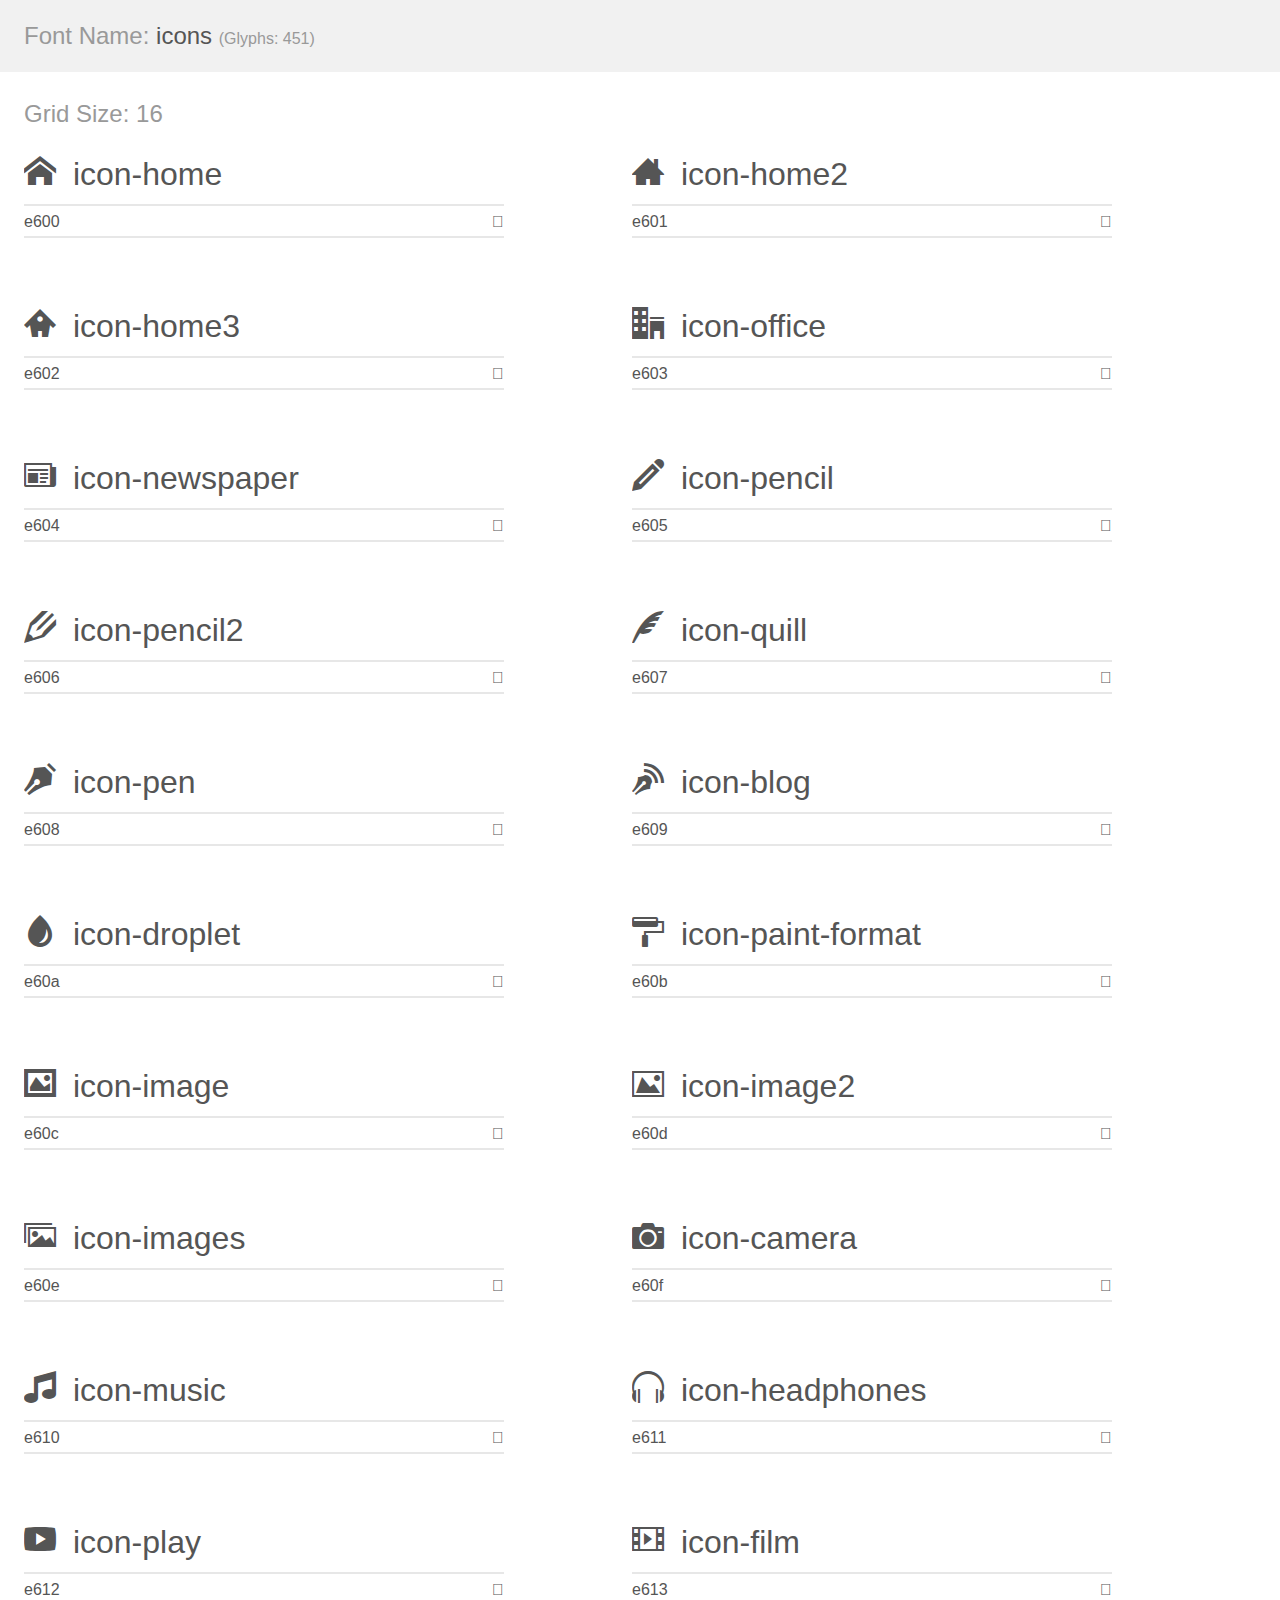
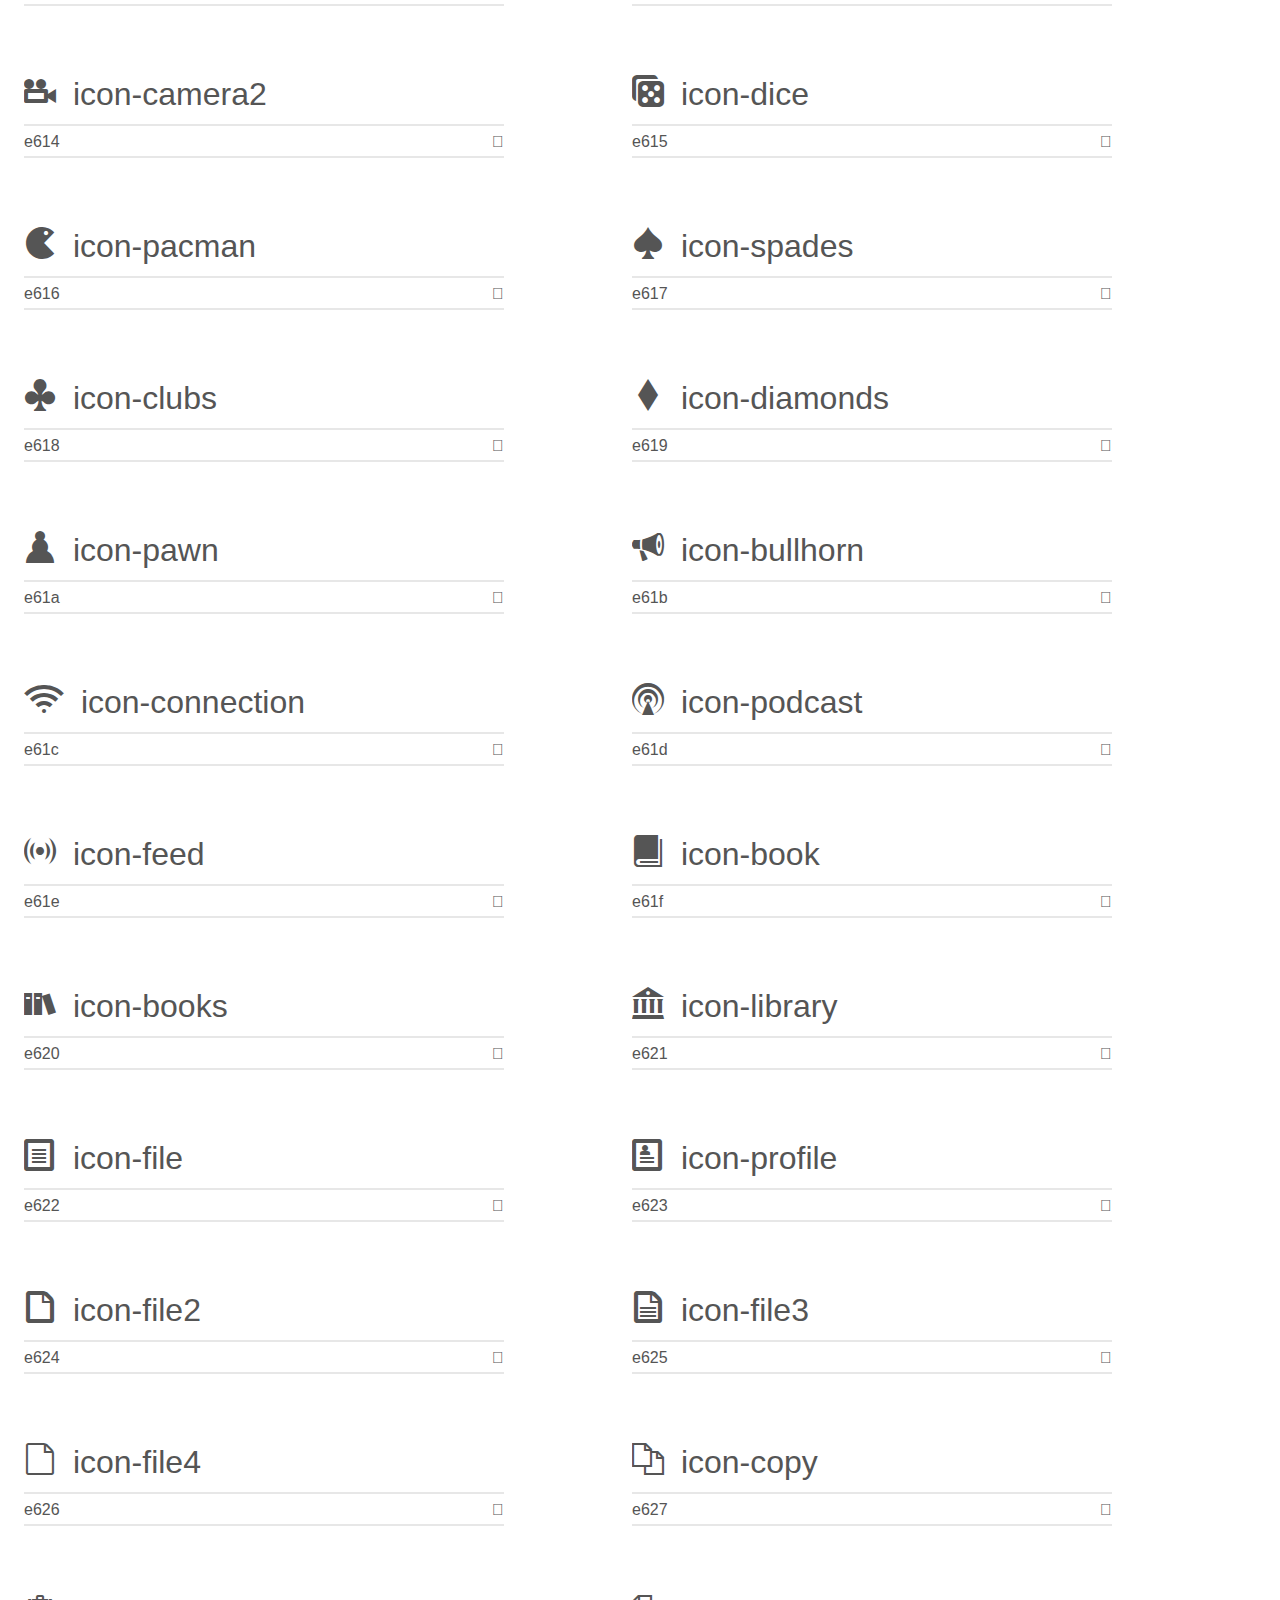
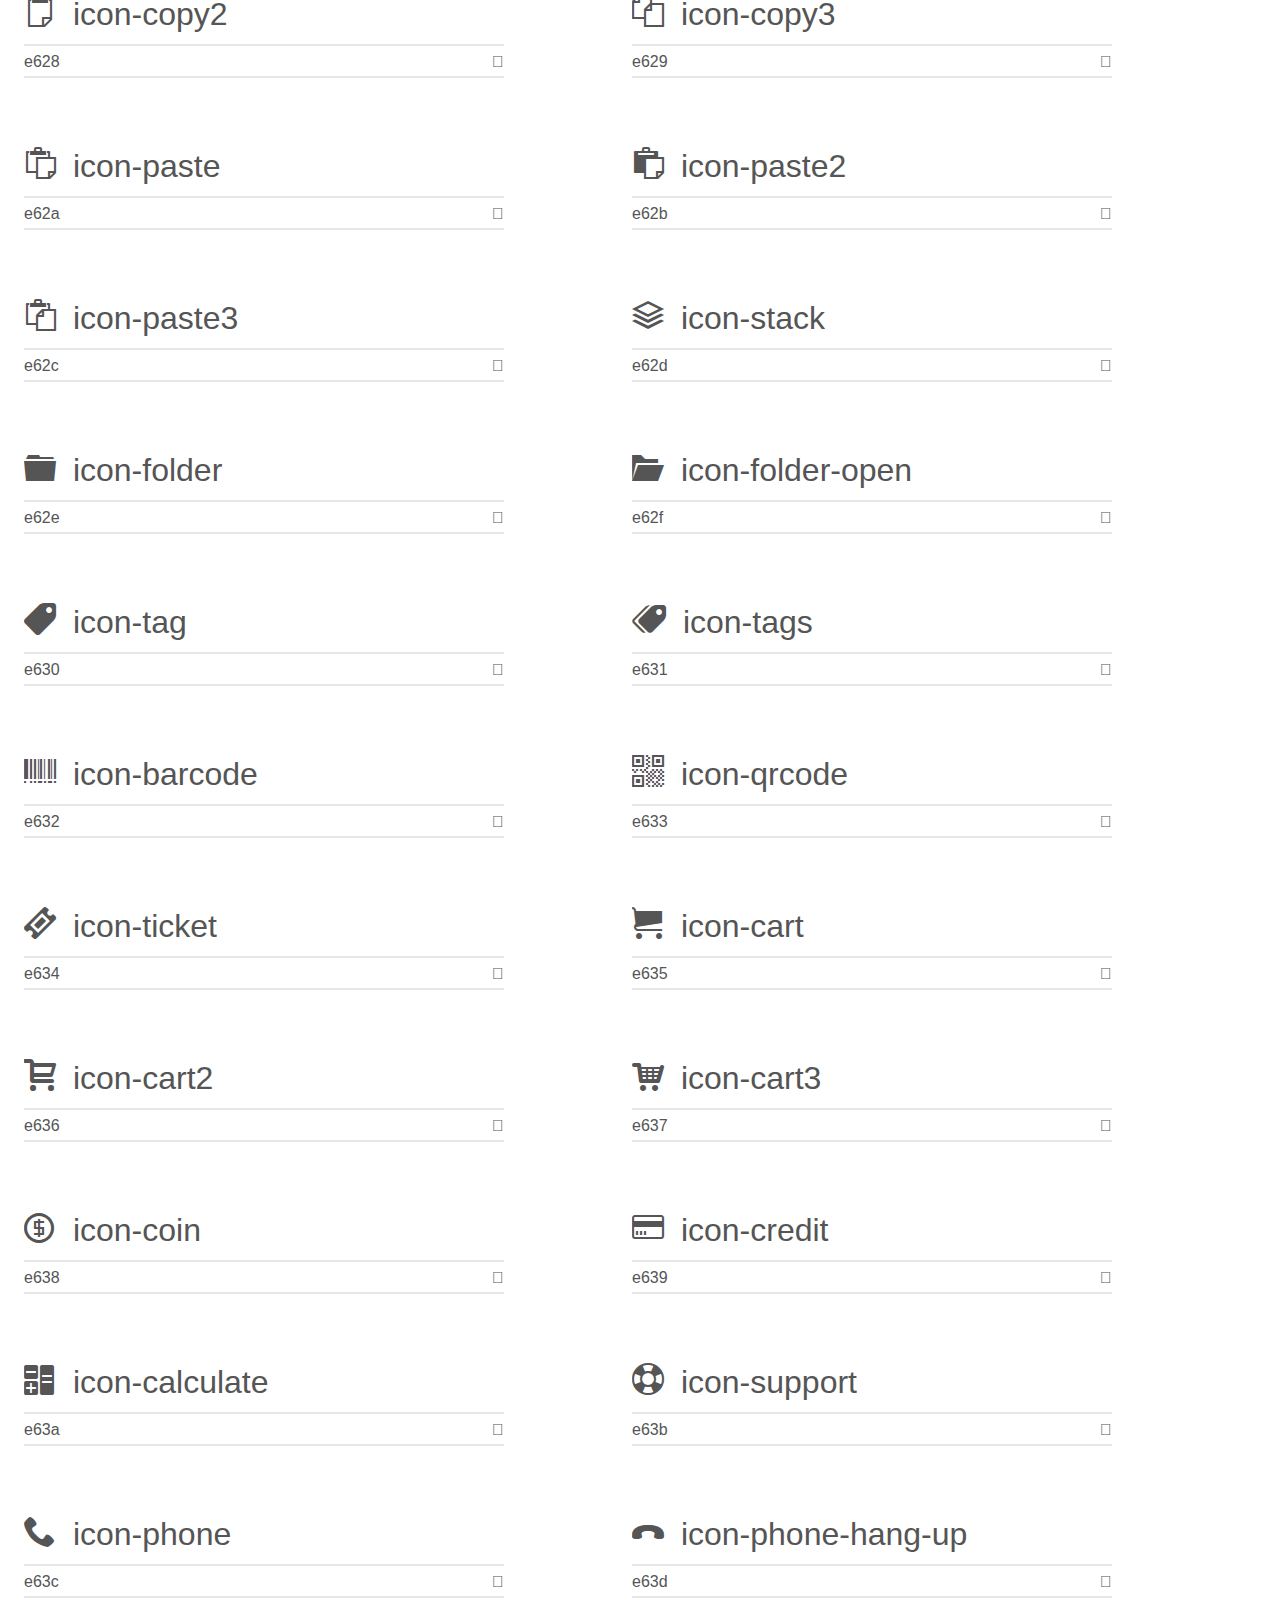
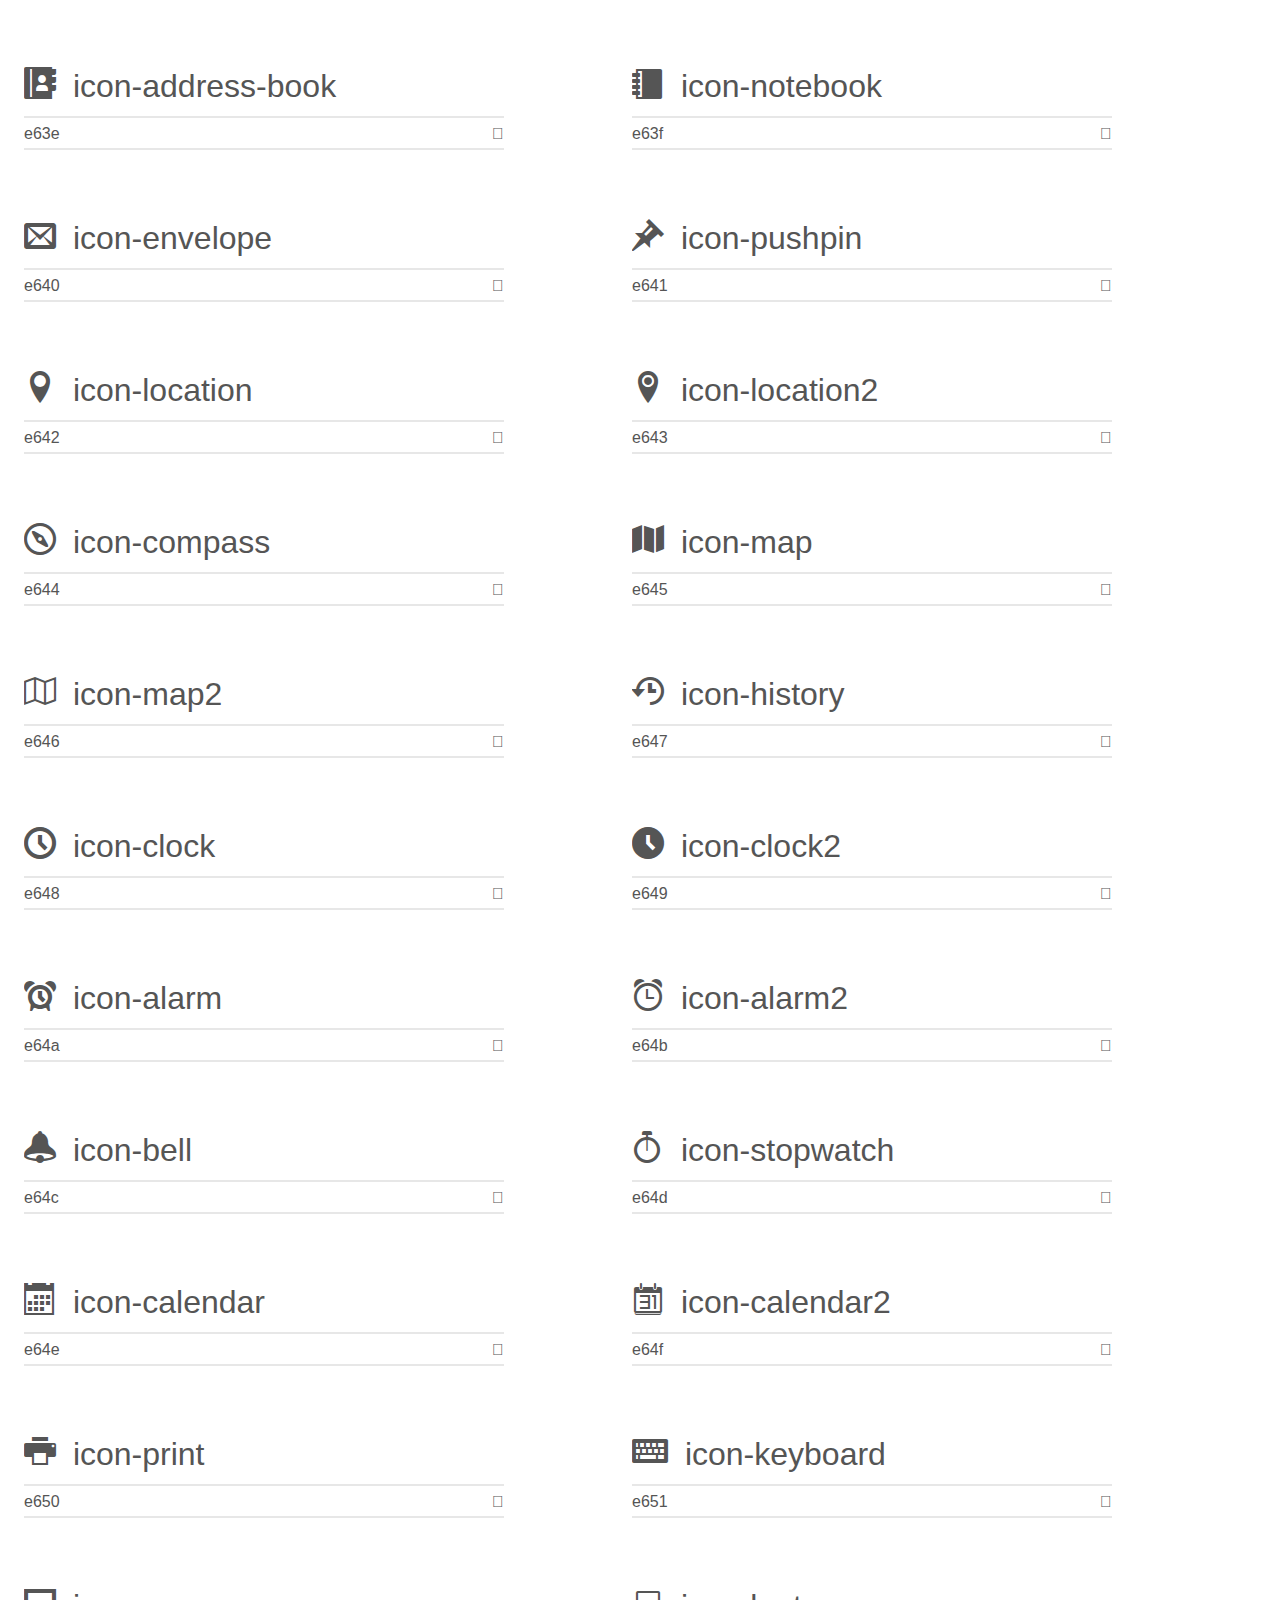
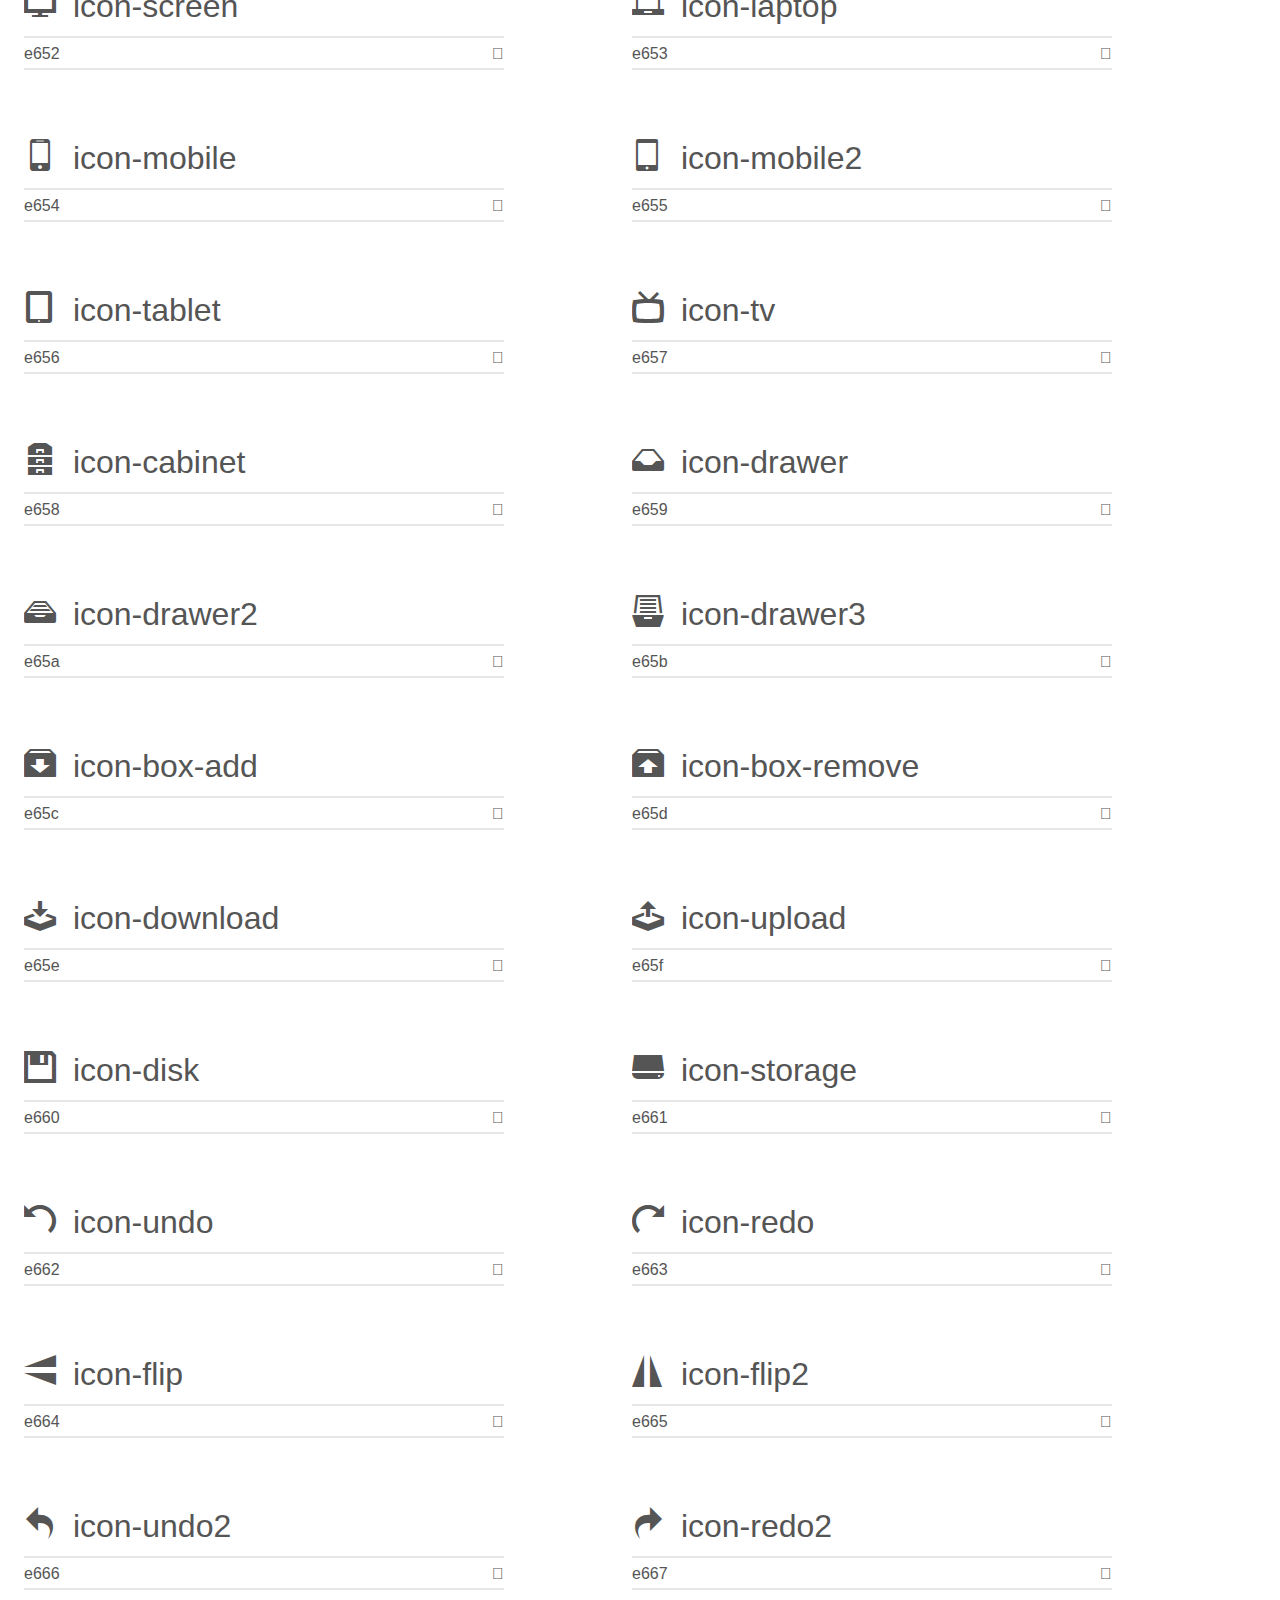
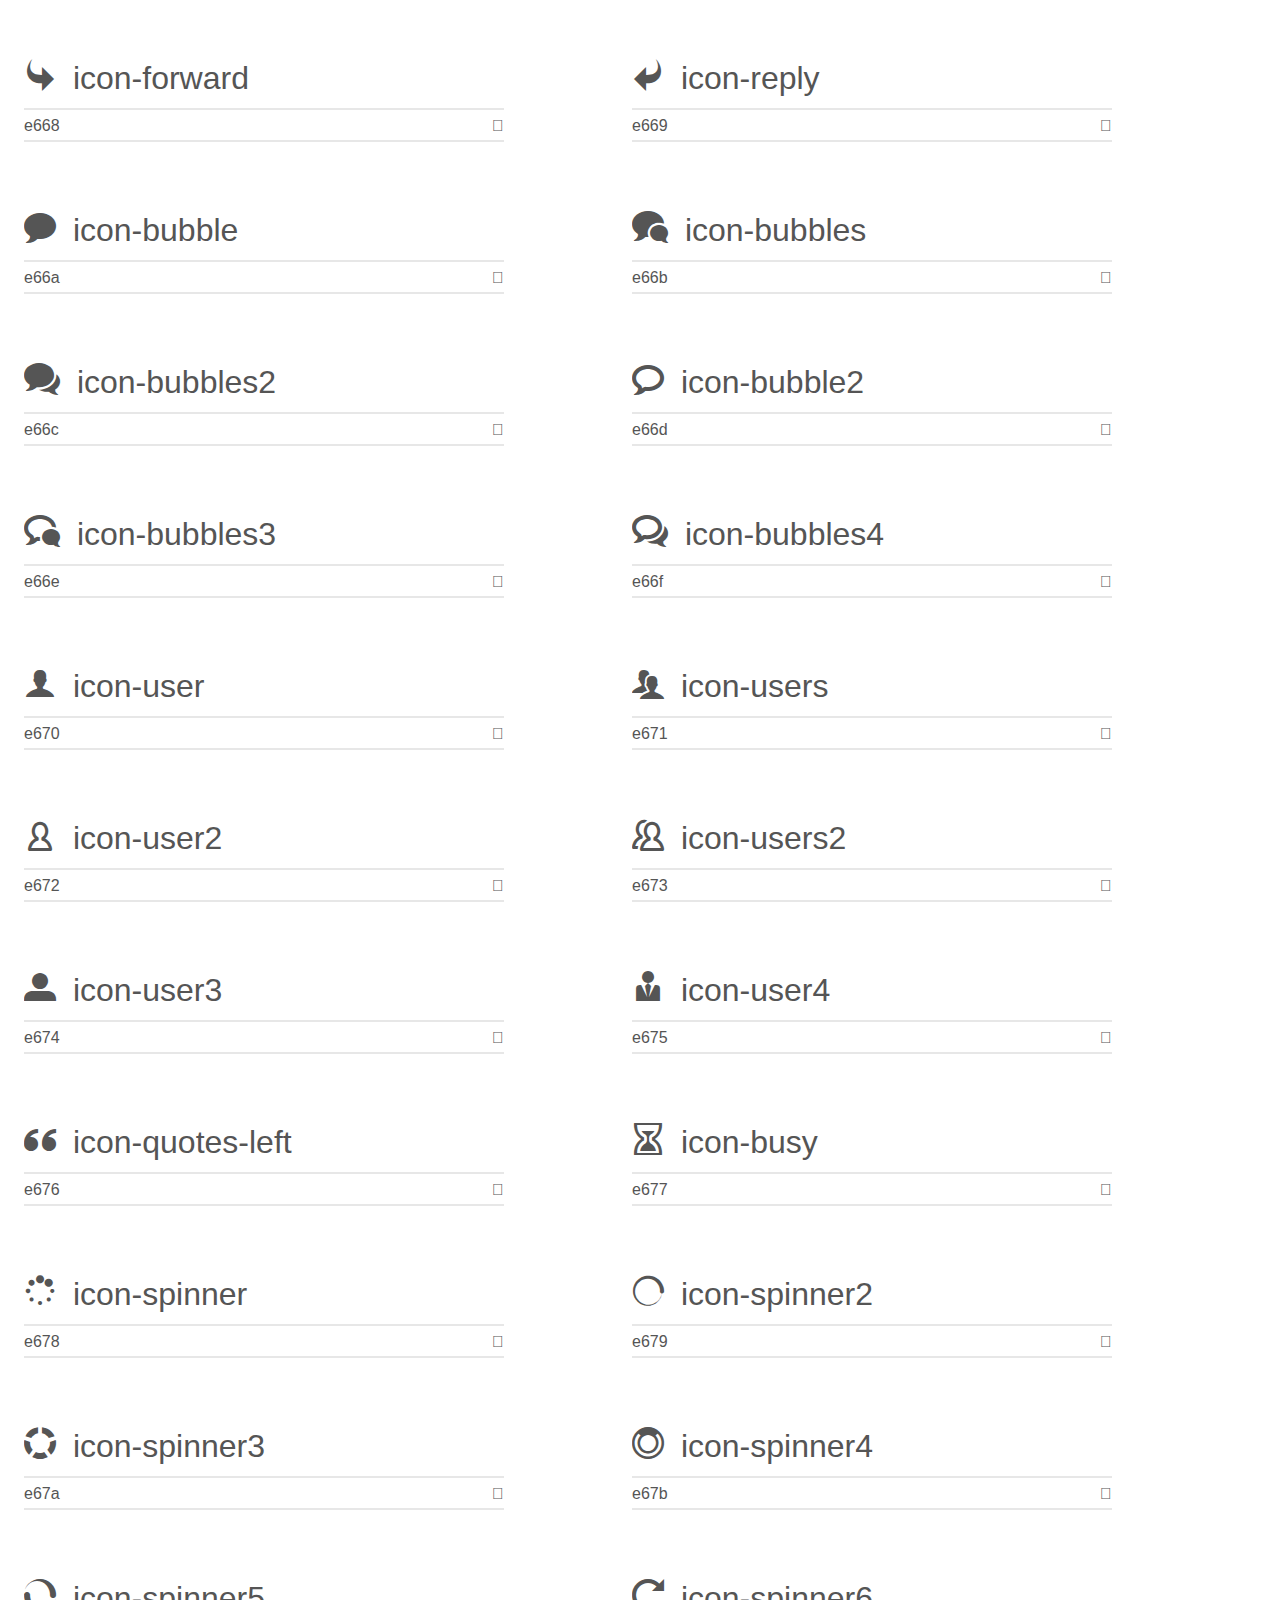
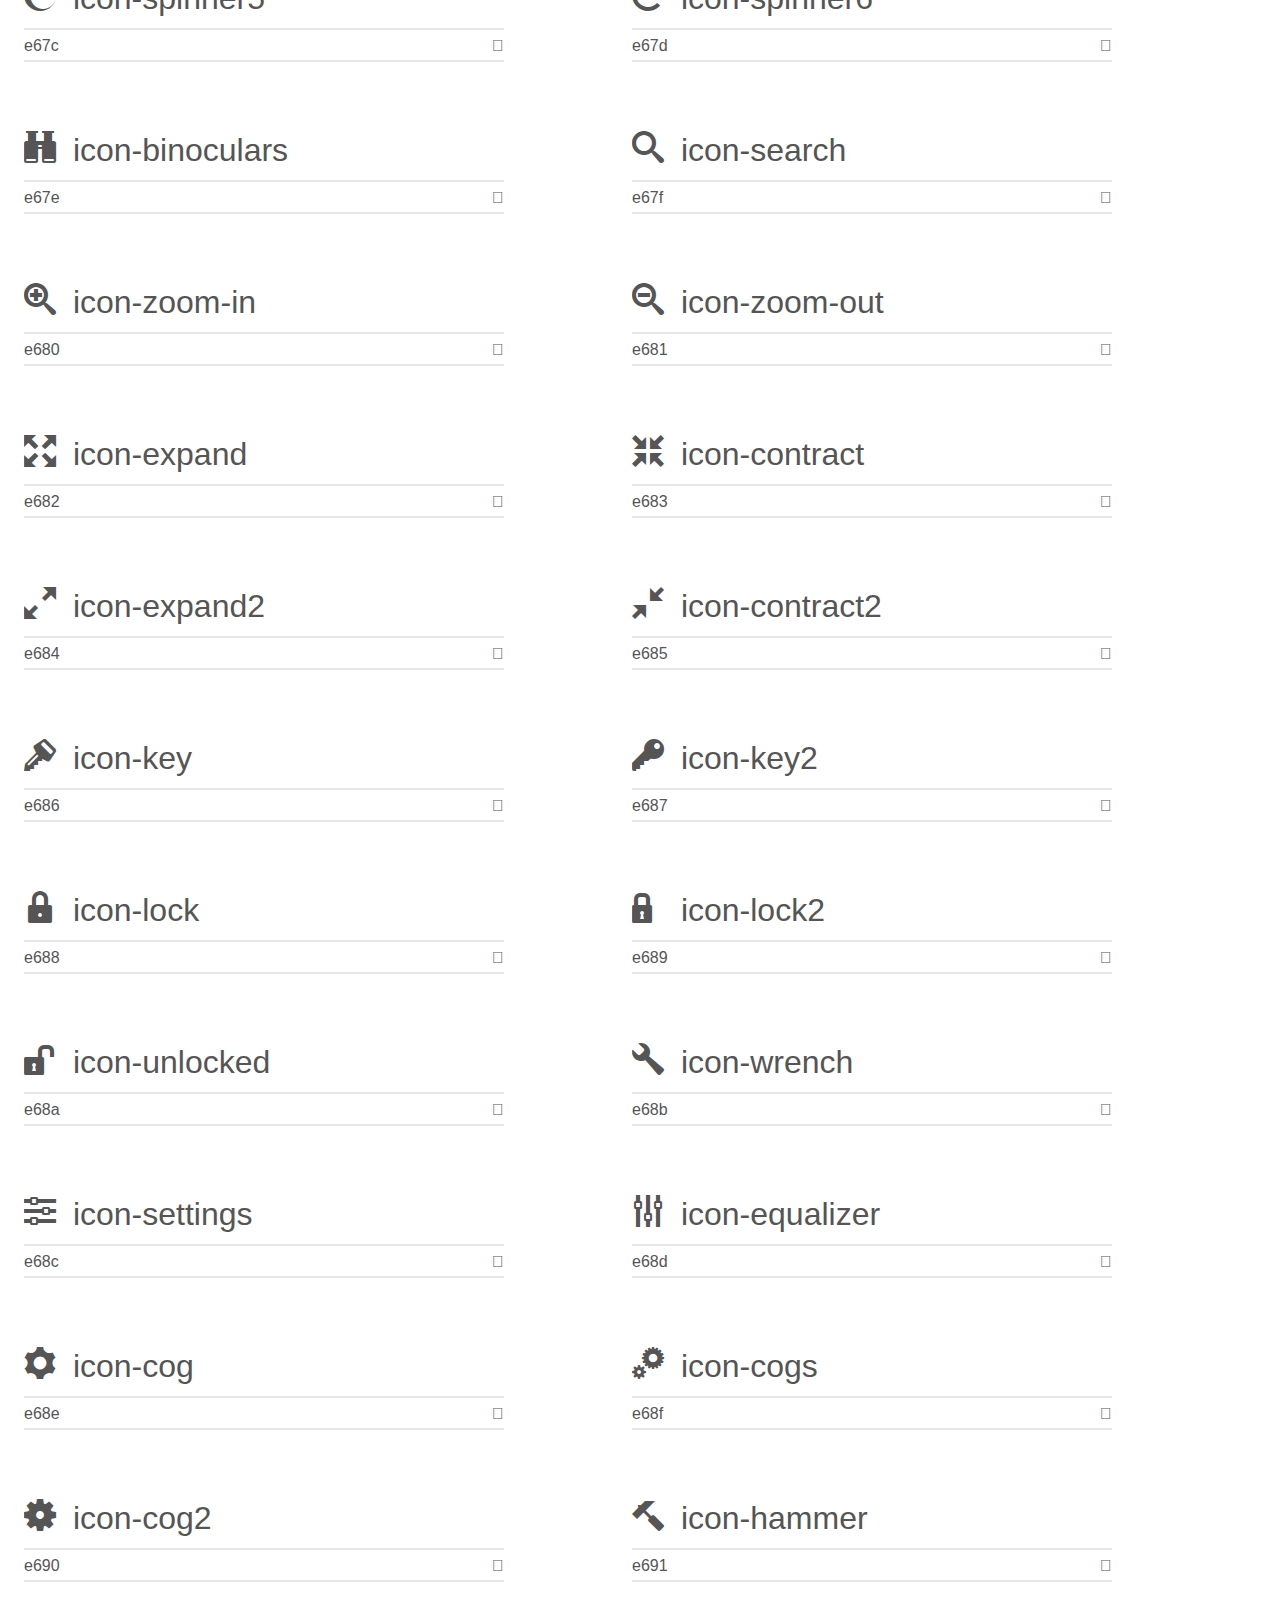
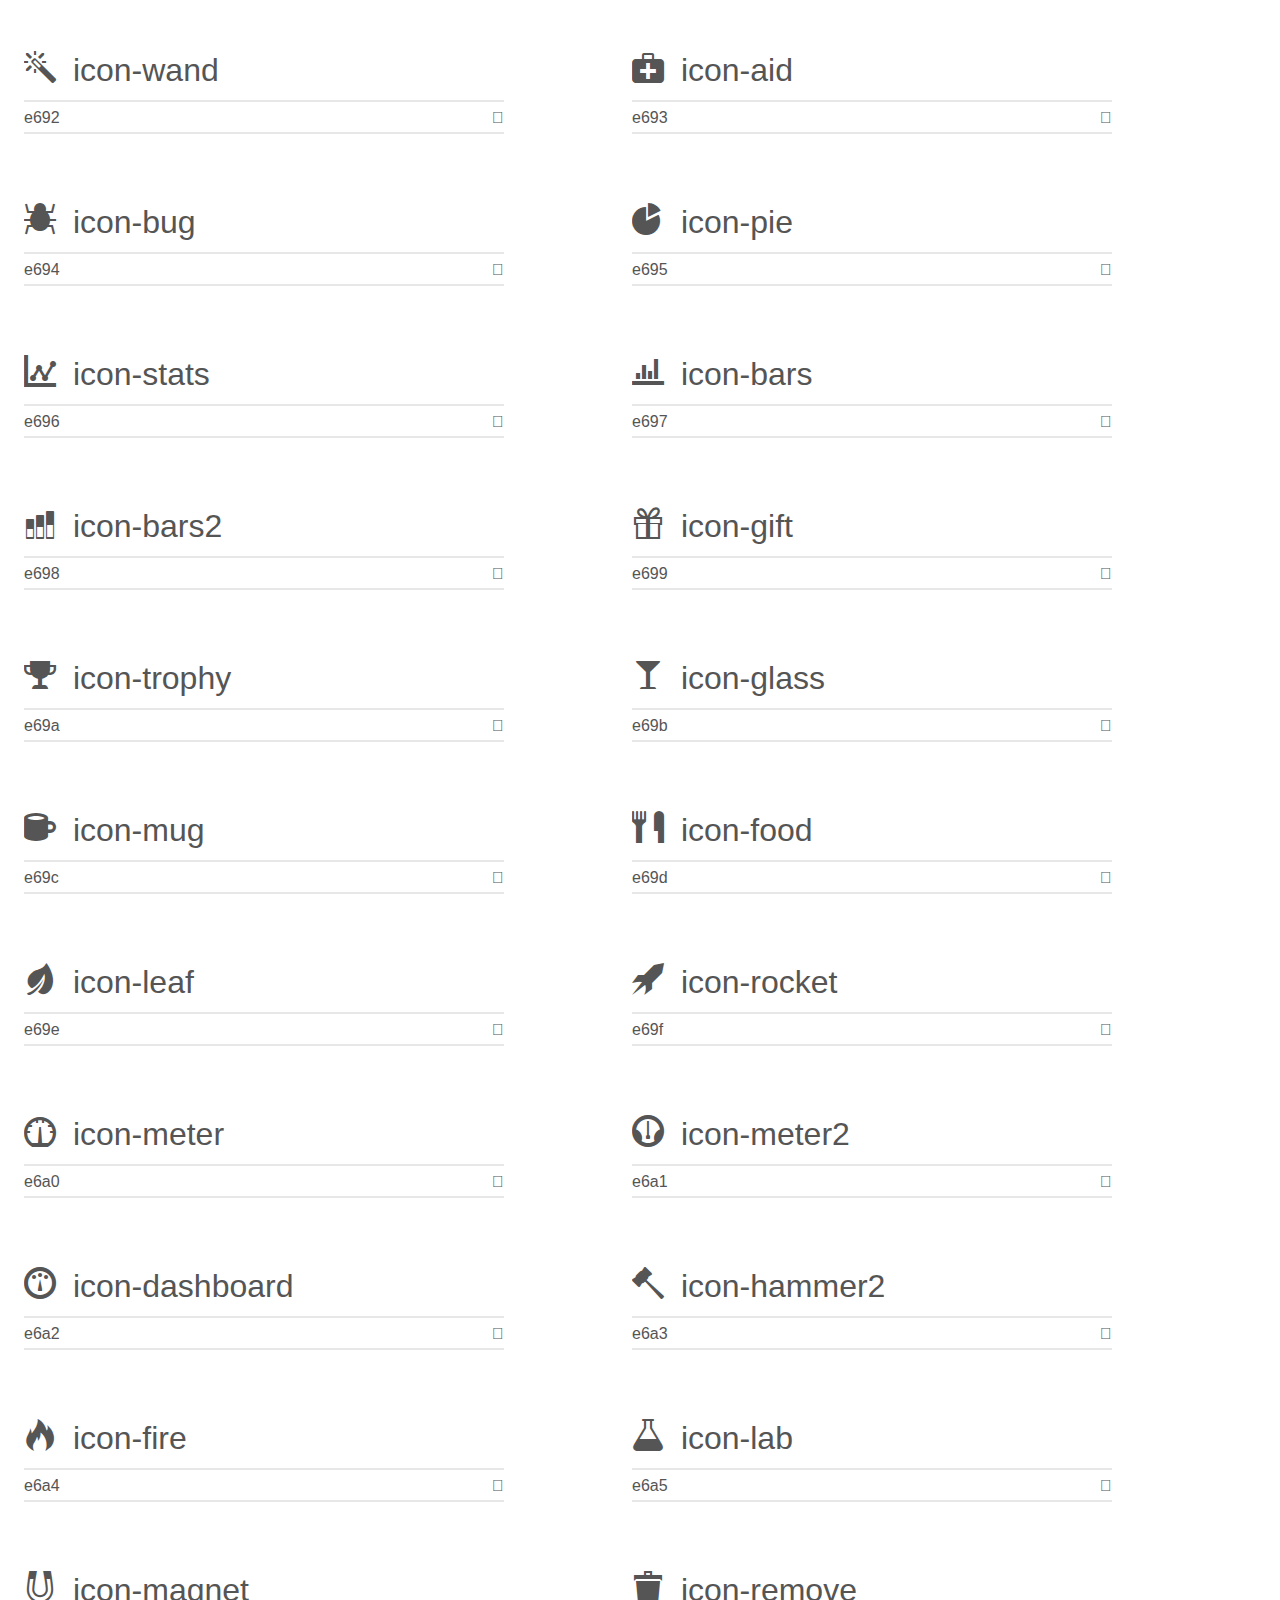
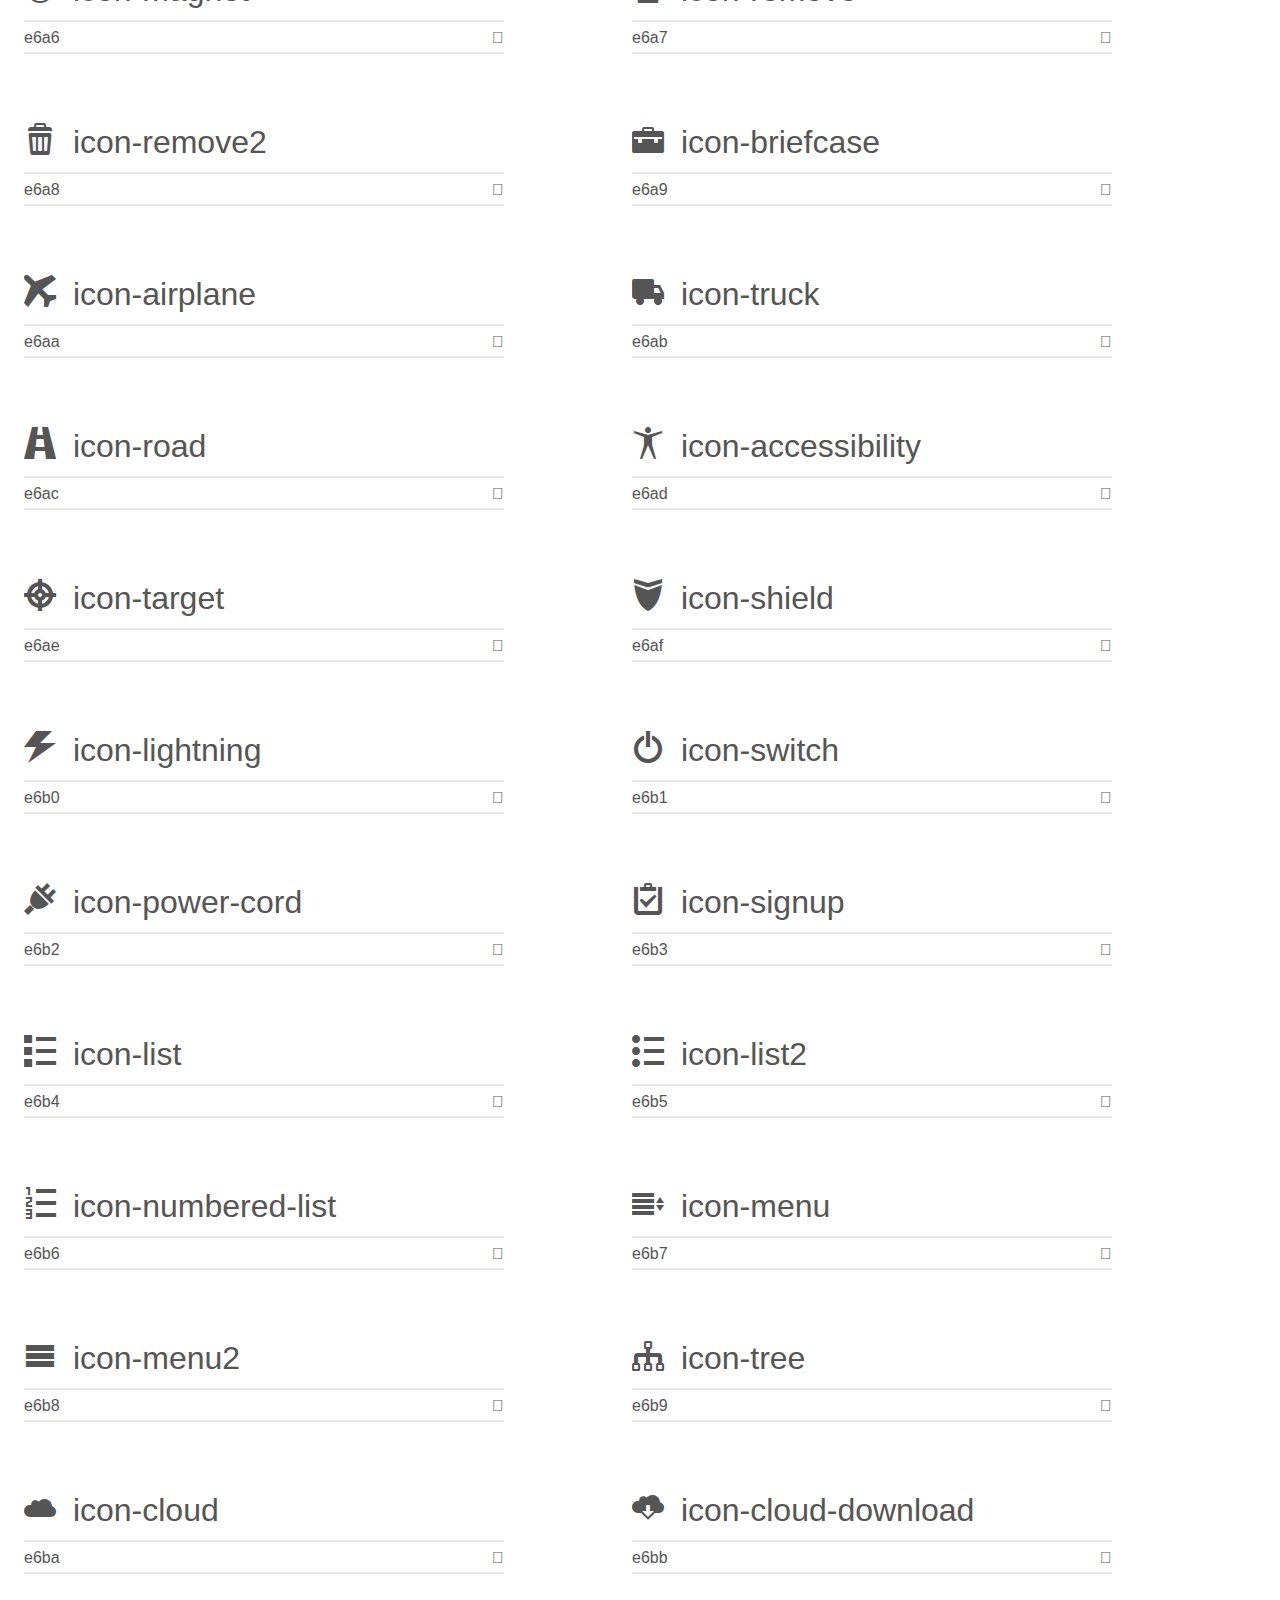
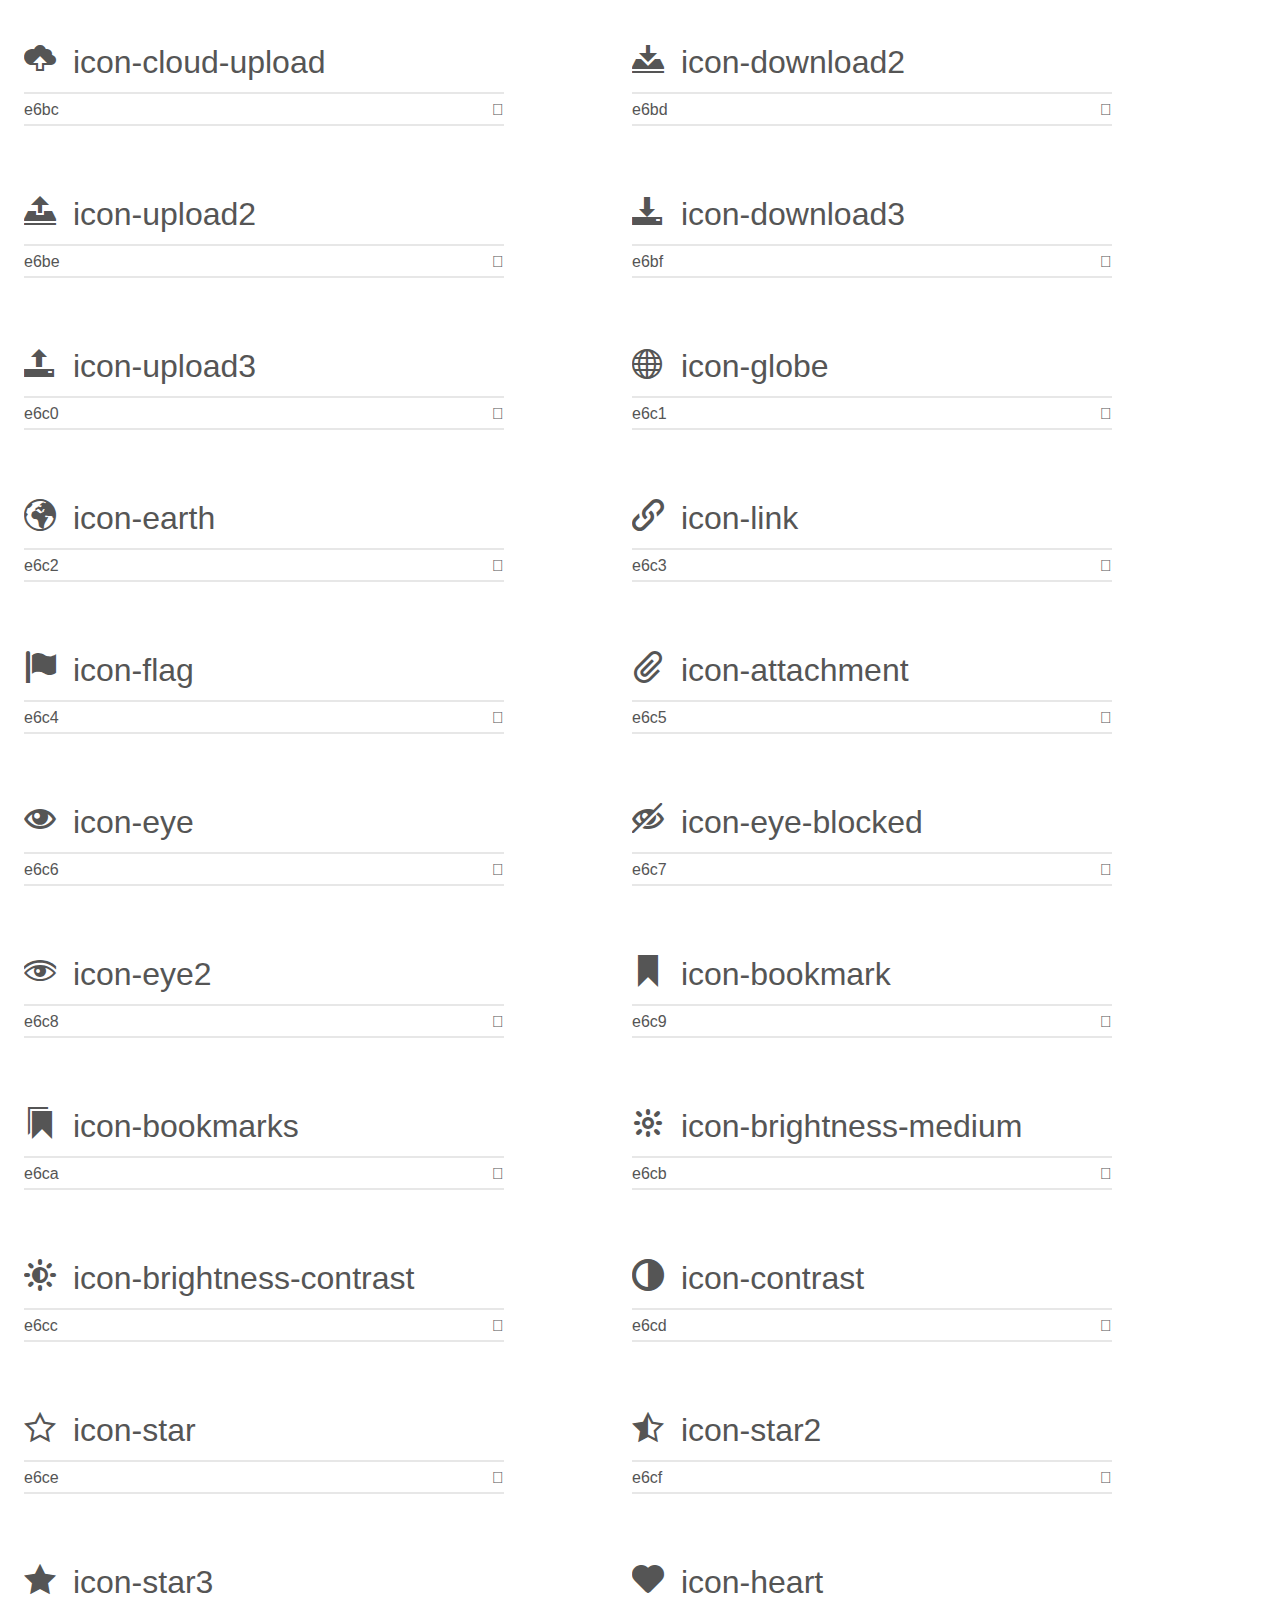
<file: icon-classes/demo.html>
<!doctype html>
<html>
<head>
	<meta charset="utf-8">
	<title>IcoMoon Demo</title>
	<meta name="description" content="An Icon Font Generated By IcoMoon.io">
	<meta name="viewport" content="width=device-width">
	<link rel="stylesheet" href="demo-files/demo.css">
	<link rel="stylesheet" href="style.css"></head>
<body>
	<div class="bgc1 clearfix">
		<h1 class="mhmm mvm"><span class="fgc1">Font Name:</span> icons <small class="fgc1">(Glyphs:&nbsp;451)</small></h1>
	</div>
	<div class="clearfix mhl ptl">
		<h1 class="mvm mtn bshadow fgc1">Grid Size: 16</h1>
		<div class="glyph fs1">
			<div class="clearfix bshadow0 pbs">
				<span class="icon-home"></span><span class="mls"> icon-home</span>
			</div>
			<fieldset class="fs0 size1of1 clearfix">
				<input type="text" readonly value="e600" class="unit size1of2" />
				<input type="text" maxlength="1" readonly value="&#xe600;" class="unitRight size1of2 talign-right" />
			</fieldset>
			<div class="fs0 bshadow0 clearfix noLiga-true">
				<span class="unit pvs fgc1">liga: </span>
				<input type="text" readonly value="" class="liga unitRight" />
			</div>
		</div>
		<div class="glyph fs1">
			<div class="clearfix bshadow0 pbs">
				<span class="icon-home2"></span><span class="mls"> icon-home2</span>
			</div>
			<fieldset class="fs0 size1of1 clearfix">
				<input type="text" readonly value="e601" class="unit size1of2" />
				<input type="text" maxlength="1" readonly value="&#xe601;" class="unitRight size1of2 talign-right" />
			</fieldset>
			<div class="fs0 bshadow0 clearfix noLiga-true">
				<span class="unit pvs fgc1">liga: </span>
				<input type="text" readonly value="" class="liga unitRight" />
			</div>
		</div>
		<div class="glyph fs1">
			<div class="clearfix bshadow0 pbs">
				<span class="icon-home3"></span><span class="mls"> icon-home3</span>
			</div>
			<fieldset class="fs0 size1of1 clearfix">
				<input type="text" readonly value="e602" class="unit size1of2" />
				<input type="text" maxlength="1" readonly value="&#xe602;" class="unitRight size1of2 talign-right" />
			</fieldset>
			<div class="fs0 bshadow0 clearfix noLiga-true">
				<span class="unit pvs fgc1">liga: </span>
				<input type="text" readonly value="" class="liga unitRight" />
			</div>
		</div>
		<div class="glyph fs1">
			<div class="clearfix bshadow0 pbs">
				<span class="icon-office"></span><span class="mls"> icon-office</span>
			</div>
			<fieldset class="fs0 size1of1 clearfix">
				<input type="text" readonly value="e603" class="unit size1of2" />
				<input type="text" maxlength="1" readonly value="&#xe603;" class="unitRight size1of2 talign-right" />
			</fieldset>
			<div class="fs0 bshadow0 clearfix noLiga-true">
				<span class="unit pvs fgc1">liga: </span>
				<input type="text" readonly value="" class="liga unitRight" />
			</div>
		</div>
		<div class="glyph fs1">
			<div class="clearfix bshadow0 pbs">
				<span class="icon-newspaper"></span><span class="mls"> icon-newspaper</span>
			</div>
			<fieldset class="fs0 size1of1 clearfix">
				<input type="text" readonly value="e604" class="unit size1of2" />
				<input type="text" maxlength="1" readonly value="&#xe604;" class="unitRight size1of2 talign-right" />
			</fieldset>
			<div class="fs0 bshadow0 clearfix noLiga-true">
				<span class="unit pvs fgc1">liga: </span>
				<input type="text" readonly value="" class="liga unitRight" />
			</div>
		</div>
		<div class="glyph fs1">
			<div class="clearfix bshadow0 pbs">
				<span class="icon-pencil"></span><span class="mls"> icon-pencil</span>
			</div>
			<fieldset class="fs0 size1of1 clearfix">
				<input type="text" readonly value="e605" class="unit size1of2" />
				<input type="text" maxlength="1" readonly value="&#xe605;" class="unitRight size1of2 talign-right" />
			</fieldset>
			<div class="fs0 bshadow0 clearfix noLiga-true">
				<span class="unit pvs fgc1">liga: </span>
				<input type="text" readonly value="" class="liga unitRight" />
			</div>
		</div>
		<div class="glyph fs1">
			<div class="clearfix bshadow0 pbs">
				<span class="icon-pencil2"></span><span class="mls"> icon-pencil2</span>
			</div>
			<fieldset class="fs0 size1of1 clearfix">
				<input type="text" readonly value="e606" class="unit size1of2" />
				<input type="text" maxlength="1" readonly value="&#xe606;" class="unitRight size1of2 talign-right" />
			</fieldset>
			<div class="fs0 bshadow0 clearfix noLiga-true">
				<span class="unit pvs fgc1">liga: </span>
				<input type="text" readonly value="" class="liga unitRight" />
			</div>
		</div>
		<div class="glyph fs1">
			<div class="clearfix bshadow0 pbs">
				<span class="icon-quill"></span><span class="mls"> icon-quill</span>
			</div>
			<fieldset class="fs0 size1of1 clearfix">
				<input type="text" readonly value="e607" class="unit size1of2" />
				<input type="text" maxlength="1" readonly value="&#xe607;" class="unitRight size1of2 talign-right" />
			</fieldset>
			<div class="fs0 bshadow0 clearfix noLiga-true">
				<span class="unit pvs fgc1">liga: </span>
				<input type="text" readonly value="" class="liga unitRight" />
			</div>
		</div>
		<div class="glyph fs1">
			<div class="clearfix bshadow0 pbs">
				<span class="icon-pen"></span><span class="mls"> icon-pen</span>
			</div>
			<fieldset class="fs0 size1of1 clearfix">
				<input type="text" readonly value="e608" class="unit size1of2" />
				<input type="text" maxlength="1" readonly value="&#xe608;" class="unitRight size1of2 talign-right" />
			</fieldset>
			<div class="fs0 bshadow0 clearfix noLiga-true">
				<span class="unit pvs fgc1">liga: </span>
				<input type="text" readonly value="" class="liga unitRight" />
			</div>
		</div>
		<div class="glyph fs1">
			<div class="clearfix bshadow0 pbs">
				<span class="icon-blog"></span><span class="mls"> icon-blog</span>
			</div>
			<fieldset class="fs0 size1of1 clearfix">
				<input type="text" readonly value="e609" class="unit size1of2" />
				<input type="text" maxlength="1" readonly value="&#xe609;" class="unitRight size1of2 talign-right" />
			</fieldset>
			<div class="fs0 bshadow0 clearfix noLiga-true">
				<span class="unit pvs fgc1">liga: </span>
				<input type="text" readonly value="" class="liga unitRight" />
			</div>
		</div>
		<div class="glyph fs1">
			<div class="clearfix bshadow0 pbs">
				<span class="icon-droplet"></span><span class="mls"> icon-droplet</span>
			</div>
			<fieldset class="fs0 size1of1 clearfix">
				<input type="text" readonly value="e60a" class="unit size1of2" />
				<input type="text" maxlength="1" readonly value="&#xe60a;" class="unitRight size1of2 talign-right" />
			</fieldset>
			<div class="fs0 bshadow0 clearfix noLiga-true">
				<span class="unit pvs fgc1">liga: </span>
				<input type="text" readonly value="" class="liga unitRight" />
			</div>
		</div>
		<div class="glyph fs1">
			<div class="clearfix bshadow0 pbs">
				<span class="icon-paint-format"></span><span class="mls"> icon-paint-format</span>
			</div>
			<fieldset class="fs0 size1of1 clearfix">
				<input type="text" readonly value="e60b" class="unit size1of2" />
				<input type="text" maxlength="1" readonly value="&#xe60b;" class="unitRight size1of2 talign-right" />
			</fieldset>
			<div class="fs0 bshadow0 clearfix noLiga-true">
				<span class="unit pvs fgc1">liga: </span>
				<input type="text" readonly value="" class="liga unitRight" />
			</div>
		</div>
		<div class="glyph fs1">
			<div class="clearfix bshadow0 pbs">
				<span class="icon-image"></span><span class="mls"> icon-image</span>
			</div>
			<fieldset class="fs0 size1of1 clearfix">
				<input type="text" readonly value="e60c" class="unit size1of2" />
				<input type="text" maxlength="1" readonly value="&#xe60c;" class="unitRight size1of2 talign-right" />
			</fieldset>
			<div class="fs0 bshadow0 clearfix noLiga-true">
				<span class="unit pvs fgc1">liga: </span>
				<input type="text" readonly value="" class="liga unitRight" />
			</div>
		</div>
		<div class="glyph fs1">
			<div class="clearfix bshadow0 pbs">
				<span class="icon-image2"></span><span class="mls"> icon-image2</span>
			</div>
			<fieldset class="fs0 size1of1 clearfix">
				<input type="text" readonly value="e60d" class="unit size1of2" />
				<input type="text" maxlength="1" readonly value="&#xe60d;" class="unitRight size1of2 talign-right" />
			</fieldset>
			<div class="fs0 bshadow0 clearfix noLiga-true">
				<span class="unit pvs fgc1">liga: </span>
				<input type="text" readonly value="" class="liga unitRight" />
			</div>
		</div>
		<div class="glyph fs1">
			<div class="clearfix bshadow0 pbs">
				<span class="icon-images"></span><span class="mls"> icon-images</span>
			</div>
			<fieldset class="fs0 size1of1 clearfix">
				<input type="text" readonly value="e60e" class="unit size1of2" />
				<input type="text" maxlength="1" readonly value="&#xe60e;" class="unitRight size1of2 talign-right" />
			</fieldset>
			<div class="fs0 bshadow0 clearfix noLiga-true">
				<span class="unit pvs fgc1">liga: </span>
				<input type="text" readonly value="" class="liga unitRight" />
			</div>
		</div>
		<div class="glyph fs1">
			<div class="clearfix bshadow0 pbs">
				<span class="icon-camera"></span><span class="mls"> icon-camera</span>
			</div>
			<fieldset class="fs0 size1of1 clearfix">
				<input type="text" readonly value="e60f" class="unit size1of2" />
				<input type="text" maxlength="1" readonly value="&#xe60f;" class="unitRight size1of2 talign-right" />
			</fieldset>
			<div class="fs0 bshadow0 clearfix noLiga-true">
				<span class="unit pvs fgc1">liga: </span>
				<input type="text" readonly value="" class="liga unitRight" />
			</div>
		</div>
		<div class="glyph fs1">
			<div class="clearfix bshadow0 pbs">
				<span class="icon-music"></span><span class="mls"> icon-music</span>
			</div>
			<fieldset class="fs0 size1of1 clearfix">
				<input type="text" readonly value="e610" class="unit size1of2" />
				<input type="text" maxlength="1" readonly value="&#xe610;" class="unitRight size1of2 talign-right" />
			</fieldset>
			<div class="fs0 bshadow0 clearfix noLiga-true">
				<span class="unit pvs fgc1">liga: </span>
				<input type="text" readonly value="" class="liga unitRight" />
			</div>
		</div>
		<div class="glyph fs1">
			<div class="clearfix bshadow0 pbs">
				<span class="icon-headphones"></span><span class="mls"> icon-headphones</span>
			</div>
			<fieldset class="fs0 size1of1 clearfix">
				<input type="text" readonly value="e611" class="unit size1of2" />
				<input type="text" maxlength="1" readonly value="&#xe611;" class="unitRight size1of2 talign-right" />
			</fieldset>
			<div class="fs0 bshadow0 clearfix noLiga-true">
				<span class="unit pvs fgc1">liga: </span>
				<input type="text" readonly value="" class="liga unitRight" />
			</div>
		</div>
		<div class="glyph fs1">
			<div class="clearfix bshadow0 pbs">
				<span class="icon-play"></span><span class="mls"> icon-play</span>
			</div>
			<fieldset class="fs0 size1of1 clearfix">
				<input type="text" readonly value="e612" class="unit size1of2" />
				<input type="text" maxlength="1" readonly value="&#xe612;" class="unitRight size1of2 talign-right" />
			</fieldset>
			<div class="fs0 bshadow0 clearfix noLiga-true">
				<span class="unit pvs fgc1">liga: </span>
				<input type="text" readonly value="" class="liga unitRight" />
			</div>
		</div>
		<div class="glyph fs1">
			<div class="clearfix bshadow0 pbs">
				<span class="icon-film"></span><span class="mls"> icon-film</span>
			</div>
			<fieldset class="fs0 size1of1 clearfix">
				<input type="text" readonly value="e613" class="unit size1of2" />
				<input type="text" maxlength="1" readonly value="&#xe613;" class="unitRight size1of2 talign-right" />
			</fieldset>
			<div class="fs0 bshadow0 clearfix noLiga-true">
				<span class="unit pvs fgc1">liga: </span>
				<input type="text" readonly value="" class="liga unitRight" />
			</div>
		</div>
		<div class="glyph fs1">
			<div class="clearfix bshadow0 pbs">
				<span class="icon-camera2"></span><span class="mls"> icon-camera2</span>
			</div>
			<fieldset class="fs0 size1of1 clearfix">
				<input type="text" readonly value="e614" class="unit size1of2" />
				<input type="text" maxlength="1" readonly value="&#xe614;" class="unitRight size1of2 talign-right" />
			</fieldset>
			<div class="fs0 bshadow0 clearfix noLiga-true">
				<span class="unit pvs fgc1">liga: </span>
				<input type="text" readonly value="" class="liga unitRight" />
			</div>
		</div>
		<div class="glyph fs1">
			<div class="clearfix bshadow0 pbs">
				<span class="icon-dice"></span><span class="mls"> icon-dice</span>
			</div>
			<fieldset class="fs0 size1of1 clearfix">
				<input type="text" readonly value="e615" class="unit size1of2" />
				<input type="text" maxlength="1" readonly value="&#xe615;" class="unitRight size1of2 talign-right" />
			</fieldset>
			<div class="fs0 bshadow0 clearfix noLiga-true">
				<span class="unit pvs fgc1">liga: </span>
				<input type="text" readonly value="" class="liga unitRight" />
			</div>
		</div>
		<div class="glyph fs1">
			<div class="clearfix bshadow0 pbs">
				<span class="icon-pacman"></span><span class="mls"> icon-pacman</span>
			</div>
			<fieldset class="fs0 size1of1 clearfix">
				<input type="text" readonly value="e616" class="unit size1of2" />
				<input type="text" maxlength="1" readonly value="&#xe616;" class="unitRight size1of2 talign-right" />
			</fieldset>
			<div class="fs0 bshadow0 clearfix noLiga-true">
				<span class="unit pvs fgc1">liga: </span>
				<input type="text" readonly value="" class="liga unitRight" />
			</div>
		</div>
		<div class="glyph fs1">
			<div class="clearfix bshadow0 pbs">
				<span class="icon-spades"></span><span class="mls"> icon-spades</span>
			</div>
			<fieldset class="fs0 size1of1 clearfix">
				<input type="text" readonly value="e617" class="unit size1of2" />
				<input type="text" maxlength="1" readonly value="&#xe617;" class="unitRight size1of2 talign-right" />
			</fieldset>
			<div class="fs0 bshadow0 clearfix noLiga-true">
				<span class="unit pvs fgc1">liga: </span>
				<input type="text" readonly value="" class="liga unitRight" />
			</div>
		</div>
		<div class="glyph fs1">
			<div class="clearfix bshadow0 pbs">
				<span class="icon-clubs"></span><span class="mls"> icon-clubs</span>
			</div>
			<fieldset class="fs0 size1of1 clearfix">
				<input type="text" readonly value="e618" class="unit size1of2" />
				<input type="text" maxlength="1" readonly value="&#xe618;" class="unitRight size1of2 talign-right" />
			</fieldset>
			<div class="fs0 bshadow0 clearfix noLiga-true">
				<span class="unit pvs fgc1">liga: </span>
				<input type="text" readonly value="" class="liga unitRight" />
			</div>
		</div>
		<div class="glyph fs1">
			<div class="clearfix bshadow0 pbs">
				<span class="icon-diamonds"></span><span class="mls"> icon-diamonds</span>
			</div>
			<fieldset class="fs0 size1of1 clearfix">
				<input type="text" readonly value="e619" class="unit size1of2" />
				<input type="text" maxlength="1" readonly value="&#xe619;" class="unitRight size1of2 talign-right" />
			</fieldset>
			<div class="fs0 bshadow0 clearfix noLiga-true">
				<span class="unit pvs fgc1">liga: </span>
				<input type="text" readonly value="" class="liga unitRight" />
			</div>
		</div>
		<div class="glyph fs1">
			<div class="clearfix bshadow0 pbs">
				<span class="icon-pawn"></span><span class="mls"> icon-pawn</span>
			</div>
			<fieldset class="fs0 size1of1 clearfix">
				<input type="text" readonly value="e61a" class="unit size1of2" />
				<input type="text" maxlength="1" readonly value="&#xe61a;" class="unitRight size1of2 talign-right" />
			</fieldset>
			<div class="fs0 bshadow0 clearfix noLiga-true">
				<span class="unit pvs fgc1">liga: </span>
				<input type="text" readonly value="" class="liga unitRight" />
			</div>
		</div>
		<div class="glyph fs1">
			<div class="clearfix bshadow0 pbs">
				<span class="icon-bullhorn"></span><span class="mls"> icon-bullhorn</span>
			</div>
			<fieldset class="fs0 size1of1 clearfix">
				<input type="text" readonly value="e61b" class="unit size1of2" />
				<input type="text" maxlength="1" readonly value="&#xe61b;" class="unitRight size1of2 talign-right" />
			</fieldset>
			<div class="fs0 bshadow0 clearfix noLiga-true">
				<span class="unit pvs fgc1">liga: </span>
				<input type="text" readonly value="" class="liga unitRight" />
			</div>
		</div>
		<div class="glyph fs1">
			<div class="clearfix bshadow0 pbs">
				<span class="icon-connection"></span><span class="mls"> icon-connection</span>
			</div>
			<fieldset class="fs0 size1of1 clearfix">
				<input type="text" readonly value="e61c" class="unit size1of2" />
				<input type="text" maxlength="1" readonly value="&#xe61c;" class="unitRight size1of2 talign-right" />
			</fieldset>
			<div class="fs0 bshadow0 clearfix noLiga-true">
				<span class="unit pvs fgc1">liga: </span>
				<input type="text" readonly value="" class="liga unitRight" />
			</div>
		</div>
		<div class="glyph fs1">
			<div class="clearfix bshadow0 pbs">
				<span class="icon-podcast"></span><span class="mls"> icon-podcast</span>
			</div>
			<fieldset class="fs0 size1of1 clearfix">
				<input type="text" readonly value="e61d" class="unit size1of2" />
				<input type="text" maxlength="1" readonly value="&#xe61d;" class="unitRight size1of2 talign-right" />
			</fieldset>
			<div class="fs0 bshadow0 clearfix noLiga-true">
				<span class="unit pvs fgc1">liga: </span>
				<input type="text" readonly value="" class="liga unitRight" />
			</div>
		</div>
		<div class="glyph fs1">
			<div class="clearfix bshadow0 pbs">
				<span class="icon-feed"></span><span class="mls"> icon-feed</span>
			</div>
			<fieldset class="fs0 size1of1 clearfix">
				<input type="text" readonly value="e61e" class="unit size1of2" />
				<input type="text" maxlength="1" readonly value="&#xe61e;" class="unitRight size1of2 talign-right" />
			</fieldset>
			<div class="fs0 bshadow0 clearfix noLiga-true">
				<span class="unit pvs fgc1">liga: </span>
				<input type="text" readonly value="" class="liga unitRight" />
			</div>
		</div>
		<div class="glyph fs1">
			<div class="clearfix bshadow0 pbs">
				<span class="icon-book"></span><span class="mls"> icon-book</span>
			</div>
			<fieldset class="fs0 size1of1 clearfix">
				<input type="text" readonly value="e61f" class="unit size1of2" />
				<input type="text" maxlength="1" readonly value="&#xe61f;" class="unitRight size1of2 talign-right" />
			</fieldset>
			<div class="fs0 bshadow0 clearfix noLiga-true">
				<span class="unit pvs fgc1">liga: </span>
				<input type="text" readonly value="" class="liga unitRight" />
			</div>
		</div>
		<div class="glyph fs1">
			<div class="clearfix bshadow0 pbs">
				<span class="icon-books"></span><span class="mls"> icon-books</span>
			</div>
			<fieldset class="fs0 size1of1 clearfix">
				<input type="text" readonly value="e620" class="unit size1of2" />
				<input type="text" maxlength="1" readonly value="&#xe620;" class="unitRight size1of2 talign-right" />
			</fieldset>
			<div class="fs0 bshadow0 clearfix noLiga-true">
				<span class="unit pvs fgc1">liga: </span>
				<input type="text" readonly value="" class="liga unitRight" />
			</div>
		</div>
		<div class="glyph fs1">
			<div class="clearfix bshadow0 pbs">
				<span class="icon-library"></span><span class="mls"> icon-library</span>
			</div>
			<fieldset class="fs0 size1of1 clearfix">
				<input type="text" readonly value="e621" class="unit size1of2" />
				<input type="text" maxlength="1" readonly value="&#xe621;" class="unitRight size1of2 talign-right" />
			</fieldset>
			<div class="fs0 bshadow0 clearfix noLiga-true">
				<span class="unit pvs fgc1">liga: </span>
				<input type="text" readonly value="" class="liga unitRight" />
			</div>
		</div>
		<div class="glyph fs1">
			<div class="clearfix bshadow0 pbs">
				<span class="icon-file"></span><span class="mls"> icon-file</span>
			</div>
			<fieldset class="fs0 size1of1 clearfix">
				<input type="text" readonly value="e622" class="unit size1of2" />
				<input type="text" maxlength="1" readonly value="&#xe622;" class="unitRight size1of2 talign-right" />
			</fieldset>
			<div class="fs0 bshadow0 clearfix noLiga-true">
				<span class="unit pvs fgc1">liga: </span>
				<input type="text" readonly value="" class="liga unitRight" />
			</div>
		</div>
		<div class="glyph fs1">
			<div class="clearfix bshadow0 pbs">
				<span class="icon-profile"></span><span class="mls"> icon-profile</span>
			</div>
			<fieldset class="fs0 size1of1 clearfix">
				<input type="text" readonly value="e623" class="unit size1of2" />
				<input type="text" maxlength="1" readonly value="&#xe623;" class="unitRight size1of2 talign-right" />
			</fieldset>
			<div class="fs0 bshadow0 clearfix noLiga-true">
				<span class="unit pvs fgc1">liga: </span>
				<input type="text" readonly value="" class="liga unitRight" />
			</div>
		</div>
		<div class="glyph fs1">
			<div class="clearfix bshadow0 pbs">
				<span class="icon-file2"></span><span class="mls"> icon-file2</span>
			</div>
			<fieldset class="fs0 size1of1 clearfix">
				<input type="text" readonly value="e624" class="unit size1of2" />
				<input type="text" maxlength="1" readonly value="&#xe624;" class="unitRight size1of2 talign-right" />
			</fieldset>
			<div class="fs0 bshadow0 clearfix noLiga-true">
				<span class="unit pvs fgc1">liga: </span>
				<input type="text" readonly value="" class="liga unitRight" />
			</div>
		</div>
		<div class="glyph fs1">
			<div class="clearfix bshadow0 pbs">
				<span class="icon-file3"></span><span class="mls"> icon-file3</span>
			</div>
			<fieldset class="fs0 size1of1 clearfix">
				<input type="text" readonly value="e625" class="unit size1of2" />
				<input type="text" maxlength="1" readonly value="&#xe625;" class="unitRight size1of2 talign-right" />
			</fieldset>
			<div class="fs0 bshadow0 clearfix noLiga-true">
				<span class="unit pvs fgc1">liga: </span>
				<input type="text" readonly value="" class="liga unitRight" />
			</div>
		</div>
		<div class="glyph fs1">
			<div class="clearfix bshadow0 pbs">
				<span class="icon-file4"></span><span class="mls"> icon-file4</span>
			</div>
			<fieldset class="fs0 size1of1 clearfix">
				<input type="text" readonly value="e626" class="unit size1of2" />
				<input type="text" maxlength="1" readonly value="&#xe626;" class="unitRight size1of2 talign-right" />
			</fieldset>
			<div class="fs0 bshadow0 clearfix noLiga-true">
				<span class="unit pvs fgc1">liga: </span>
				<input type="text" readonly value="" class="liga unitRight" />
			</div>
		</div>
		<div class="glyph fs1">
			<div class="clearfix bshadow0 pbs">
				<span class="icon-copy"></span><span class="mls"> icon-copy</span>
			</div>
			<fieldset class="fs0 size1of1 clearfix">
				<input type="text" readonly value="e627" class="unit size1of2" />
				<input type="text" maxlength="1" readonly value="&#xe627;" class="unitRight size1of2 talign-right" />
			</fieldset>
			<div class="fs0 bshadow0 clearfix noLiga-true">
				<span class="unit pvs fgc1">liga: </span>
				<input type="text" readonly value="" class="liga unitRight" />
			</div>
		</div>
		<div class="glyph fs1">
			<div class="clearfix bshadow0 pbs">
				<span class="icon-copy2"></span><span class="mls"> icon-copy2</span>
			</div>
			<fieldset class="fs0 size1of1 clearfix">
				<input type="text" readonly value="e628" class="unit size1of2" />
				<input type="text" maxlength="1" readonly value="&#xe628;" class="unitRight size1of2 talign-right" />
			</fieldset>
			<div class="fs0 bshadow0 clearfix noLiga-true">
				<span class="unit pvs fgc1">liga: </span>
				<input type="text" readonly value="" class="liga unitRight" />
			</div>
		</div>
		<div class="glyph fs1">
			<div class="clearfix bshadow0 pbs">
				<span class="icon-copy3"></span><span class="mls"> icon-copy3</span>
			</div>
			<fieldset class="fs0 size1of1 clearfix">
				<input type="text" readonly value="e629" class="unit size1of2" />
				<input type="text" maxlength="1" readonly value="&#xe629;" class="unitRight size1of2 talign-right" />
			</fieldset>
			<div class="fs0 bshadow0 clearfix noLiga-true">
				<span class="unit pvs fgc1">liga: </span>
				<input type="text" readonly value="" class="liga unitRight" />
			</div>
		</div>
		<div class="glyph fs1">
			<div class="clearfix bshadow0 pbs">
				<span class="icon-paste"></span><span class="mls"> icon-paste</span>
			</div>
			<fieldset class="fs0 size1of1 clearfix">
				<input type="text" readonly value="e62a" class="unit size1of2" />
				<input type="text" maxlength="1" readonly value="&#xe62a;" class="unitRight size1of2 talign-right" />
			</fieldset>
			<div class="fs0 bshadow0 clearfix noLiga-true">
				<span class="unit pvs fgc1">liga: </span>
				<input type="text" readonly value="" class="liga unitRight" />
			</div>
		</div>
		<div class="glyph fs1">
			<div class="clearfix bshadow0 pbs">
				<span class="icon-paste2"></span><span class="mls"> icon-paste2</span>
			</div>
			<fieldset class="fs0 size1of1 clearfix">
				<input type="text" readonly value="e62b" class="unit size1of2" />
				<input type="text" maxlength="1" readonly value="&#xe62b;" class="unitRight size1of2 talign-right" />
			</fieldset>
			<div class="fs0 bshadow0 clearfix noLiga-true">
				<span class="unit pvs fgc1">liga: </span>
				<input type="text" readonly value="" class="liga unitRight" />
			</div>
		</div>
		<div class="glyph fs1">
			<div class="clearfix bshadow0 pbs">
				<span class="icon-paste3"></span><span class="mls"> icon-paste3</span>
			</div>
			<fieldset class="fs0 size1of1 clearfix">
				<input type="text" readonly value="e62c" class="unit size1of2" />
				<input type="text" maxlength="1" readonly value="&#xe62c;" class="unitRight size1of2 talign-right" />
			</fieldset>
			<div class="fs0 bshadow0 clearfix noLiga-true">
				<span class="unit pvs fgc1">liga: </span>
				<input type="text" readonly value="" class="liga unitRight" />
			</div>
		</div>
		<div class="glyph fs1">
			<div class="clearfix bshadow0 pbs">
				<span class="icon-stack"></span><span class="mls"> icon-stack</span>
			</div>
			<fieldset class="fs0 size1of1 clearfix">
				<input type="text" readonly value="e62d" class="unit size1of2" />
				<input type="text" maxlength="1" readonly value="&#xe62d;" class="unitRight size1of2 talign-right" />
			</fieldset>
			<div class="fs0 bshadow0 clearfix noLiga-true">
				<span class="unit pvs fgc1">liga: </span>
				<input type="text" readonly value="" class="liga unitRight" />
			</div>
		</div>
		<div class="glyph fs1">
			<div class="clearfix bshadow0 pbs">
				<span class="icon-folder"></span><span class="mls"> icon-folder</span>
			</div>
			<fieldset class="fs0 size1of1 clearfix">
				<input type="text" readonly value="e62e" class="unit size1of2" />
				<input type="text" maxlength="1" readonly value="&#xe62e;" class="unitRight size1of2 talign-right" />
			</fieldset>
			<div class="fs0 bshadow0 clearfix noLiga-true">
				<span class="unit pvs fgc1">liga: </span>
				<input type="text" readonly value="" class="liga unitRight" />
			</div>
		</div>
		<div class="glyph fs1">
			<div class="clearfix bshadow0 pbs">
				<span class="icon-folder-open"></span><span class="mls"> icon-folder-open</span>
			</div>
			<fieldset class="fs0 size1of1 clearfix">
				<input type="text" readonly value="e62f" class="unit size1of2" />
				<input type="text" maxlength="1" readonly value="&#xe62f;" class="unitRight size1of2 talign-right" />
			</fieldset>
			<div class="fs0 bshadow0 clearfix noLiga-true">
				<span class="unit pvs fgc1">liga: </span>
				<input type="text" readonly value="" class="liga unitRight" />
			</div>
		</div>
		<div class="glyph fs1">
			<div class="clearfix bshadow0 pbs">
				<span class="icon-tag"></span><span class="mls"> icon-tag</span>
			</div>
			<fieldset class="fs0 size1of1 clearfix">
				<input type="text" readonly value="e630" class="unit size1of2" />
				<input type="text" maxlength="1" readonly value="&#xe630;" class="unitRight size1of2 talign-right" />
			</fieldset>
			<div class="fs0 bshadow0 clearfix noLiga-true">
				<span class="unit pvs fgc1">liga: </span>
				<input type="text" readonly value="" class="liga unitRight" />
			</div>
		</div>
		<div class="glyph fs1">
			<div class="clearfix bshadow0 pbs">
				<span class="icon-tags"></span><span class="mls"> icon-tags</span>
			</div>
			<fieldset class="fs0 size1of1 clearfix">
				<input type="text" readonly value="e631" class="unit size1of2" />
				<input type="text" maxlength="1" readonly value="&#xe631;" class="unitRight size1of2 talign-right" />
			</fieldset>
			<div class="fs0 bshadow0 clearfix noLiga-true">
				<span class="unit pvs fgc1">liga: </span>
				<input type="text" readonly value="" class="liga unitRight" />
			</div>
		</div>
		<div class="glyph fs1">
			<div class="clearfix bshadow0 pbs">
				<span class="icon-barcode"></span><span class="mls"> icon-barcode</span>
			</div>
			<fieldset class="fs0 size1of1 clearfix">
				<input type="text" readonly value="e632" class="unit size1of2" />
				<input type="text" maxlength="1" readonly value="&#xe632;" class="unitRight size1of2 talign-right" />
			</fieldset>
			<div class="fs0 bshadow0 clearfix noLiga-true">
				<span class="unit pvs fgc1">liga: </span>
				<input type="text" readonly value="" class="liga unitRight" />
			</div>
		</div>
		<div class="glyph fs1">
			<div class="clearfix bshadow0 pbs">
				<span class="icon-qrcode"></span><span class="mls"> icon-qrcode</span>
			</div>
			<fieldset class="fs0 size1of1 clearfix">
				<input type="text" readonly value="e633" class="unit size1of2" />
				<input type="text" maxlength="1" readonly value="&#xe633;" class="unitRight size1of2 talign-right" />
			</fieldset>
			<div class="fs0 bshadow0 clearfix noLiga-true">
				<span class="unit pvs fgc1">liga: </span>
				<input type="text" readonly value="" class="liga unitRight" />
			</div>
		</div>
		<div class="glyph fs1">
			<div class="clearfix bshadow0 pbs">
				<span class="icon-ticket"></span><span class="mls"> icon-ticket</span>
			</div>
			<fieldset class="fs0 size1of1 clearfix">
				<input type="text" readonly value="e634" class="unit size1of2" />
				<input type="text" maxlength="1" readonly value="&#xe634;" class="unitRight size1of2 talign-right" />
			</fieldset>
			<div class="fs0 bshadow0 clearfix noLiga-true">
				<span class="unit pvs fgc1">liga: </span>
				<input type="text" readonly value="" class="liga unitRight" />
			</div>
		</div>
		<div class="glyph fs1">
			<div class="clearfix bshadow0 pbs">
				<span class="icon-cart"></span><span class="mls"> icon-cart</span>
			</div>
			<fieldset class="fs0 size1of1 clearfix">
				<input type="text" readonly value="e635" class="unit size1of2" />
				<input type="text" maxlength="1" readonly value="&#xe635;" class="unitRight size1of2 talign-right" />
			</fieldset>
			<div class="fs0 bshadow0 clearfix noLiga-true">
				<span class="unit pvs fgc1">liga: </span>
				<input type="text" readonly value="" class="liga unitRight" />
			</div>
		</div>
		<div class="glyph fs1">
			<div class="clearfix bshadow0 pbs">
				<span class="icon-cart2"></span><span class="mls"> icon-cart2</span>
			</div>
			<fieldset class="fs0 size1of1 clearfix">
				<input type="text" readonly value="e636" class="unit size1of2" />
				<input type="text" maxlength="1" readonly value="&#xe636;" class="unitRight size1of2 talign-right" />
			</fieldset>
			<div class="fs0 bshadow0 clearfix noLiga-true">
				<span class="unit pvs fgc1">liga: </span>
				<input type="text" readonly value="" class="liga unitRight" />
			</div>
		</div>
		<div class="glyph fs1">
			<div class="clearfix bshadow0 pbs">
				<span class="icon-cart3"></span><span class="mls"> icon-cart3</span>
			</div>
			<fieldset class="fs0 size1of1 clearfix">
				<input type="text" readonly value="e637" class="unit size1of2" />
				<input type="text" maxlength="1" readonly value="&#xe637;" class="unitRight size1of2 talign-right" />
			</fieldset>
			<div class="fs0 bshadow0 clearfix noLiga-true">
				<span class="unit pvs fgc1">liga: </span>
				<input type="text" readonly value="" class="liga unitRight" />
			</div>
		</div>
		<div class="glyph fs1">
			<div class="clearfix bshadow0 pbs">
				<span class="icon-coin"></span><span class="mls"> icon-coin</span>
			</div>
			<fieldset class="fs0 size1of1 clearfix">
				<input type="text" readonly value="e638" class="unit size1of2" />
				<input type="text" maxlength="1" readonly value="&#xe638;" class="unitRight size1of2 talign-right" />
			</fieldset>
			<div class="fs0 bshadow0 clearfix noLiga-true">
				<span class="unit pvs fgc1">liga: </span>
				<input type="text" readonly value="" class="liga unitRight" />
			</div>
		</div>
		<div class="glyph fs1">
			<div class="clearfix bshadow0 pbs">
				<span class="icon-credit"></span><span class="mls"> icon-credit</span>
			</div>
			<fieldset class="fs0 size1of1 clearfix">
				<input type="text" readonly value="e639" class="unit size1of2" />
				<input type="text" maxlength="1" readonly value="&#xe639;" class="unitRight size1of2 talign-right" />
			</fieldset>
			<div class="fs0 bshadow0 clearfix noLiga-true">
				<span class="unit pvs fgc1">liga: </span>
				<input type="text" readonly value="" class="liga unitRight" />
			</div>
		</div>
		<div class="glyph fs1">
			<div class="clearfix bshadow0 pbs">
				<span class="icon-calculate"></span><span class="mls"> icon-calculate</span>
			</div>
			<fieldset class="fs0 size1of1 clearfix">
				<input type="text" readonly value="e63a" class="unit size1of2" />
				<input type="text" maxlength="1" readonly value="&#xe63a;" class="unitRight size1of2 talign-right" />
			</fieldset>
			<div class="fs0 bshadow0 clearfix noLiga-true">
				<span class="unit pvs fgc1">liga: </span>
				<input type="text" readonly value="" class="liga unitRight" />
			</div>
		</div>
		<div class="glyph fs1">
			<div class="clearfix bshadow0 pbs">
				<span class="icon-support"></span><span class="mls"> icon-support</span>
			</div>
			<fieldset class="fs0 size1of1 clearfix">
				<input type="text" readonly value="e63b" class="unit size1of2" />
				<input type="text" maxlength="1" readonly value="&#xe63b;" class="unitRight size1of2 talign-right" />
			</fieldset>
			<div class="fs0 bshadow0 clearfix noLiga-true">
				<span class="unit pvs fgc1">liga: </span>
				<input type="text" readonly value="" class="liga unitRight" />
			</div>
		</div>
		<div class="glyph fs1">
			<div class="clearfix bshadow0 pbs">
				<span class="icon-phone"></span><span class="mls"> icon-phone</span>
			</div>
			<fieldset class="fs0 size1of1 clearfix">
				<input type="text" readonly value="e63c" class="unit size1of2" />
				<input type="text" maxlength="1" readonly value="&#xe63c;" class="unitRight size1of2 talign-right" />
			</fieldset>
			<div class="fs0 bshadow0 clearfix noLiga-true">
				<span class="unit pvs fgc1">liga: </span>
				<input type="text" readonly value="" class="liga unitRight" />
			</div>
		</div>
		<div class="glyph fs1">
			<div class="clearfix bshadow0 pbs">
				<span class="icon-phone-hang-up"></span><span class="mls"> icon-phone-hang-up</span>
			</div>
			<fieldset class="fs0 size1of1 clearfix">
				<input type="text" readonly value="e63d" class="unit size1of2" />
				<input type="text" maxlength="1" readonly value="&#xe63d;" class="unitRight size1of2 talign-right" />
			</fieldset>
			<div class="fs0 bshadow0 clearfix noLiga-true">
				<span class="unit pvs fgc1">liga: </span>
				<input type="text" readonly value="" class="liga unitRight" />
			</div>
		</div>
		<div class="glyph fs1">
			<div class="clearfix bshadow0 pbs">
				<span class="icon-address-book"></span><span class="mls"> icon-address-book</span>
			</div>
			<fieldset class="fs0 size1of1 clearfix">
				<input type="text" readonly value="e63e" class="unit size1of2" />
				<input type="text" maxlength="1" readonly value="&#xe63e;" class="unitRight size1of2 talign-right" />
			</fieldset>
			<div class="fs0 bshadow0 clearfix noLiga-true">
				<span class="unit pvs fgc1">liga: </span>
				<input type="text" readonly value="" class="liga unitRight" />
			</div>
		</div>
		<div class="glyph fs1">
			<div class="clearfix bshadow0 pbs">
				<span class="icon-notebook"></span><span class="mls"> icon-notebook</span>
			</div>
			<fieldset class="fs0 size1of1 clearfix">
				<input type="text" readonly value="e63f" class="unit size1of2" />
				<input type="text" maxlength="1" readonly value="&#xe63f;" class="unitRight size1of2 talign-right" />
			</fieldset>
			<div class="fs0 bshadow0 clearfix noLiga-true">
				<span class="unit pvs fgc1">liga: </span>
				<input type="text" readonly value="" class="liga unitRight" />
			</div>
		</div>
		<div class="glyph fs1">
			<div class="clearfix bshadow0 pbs">
				<span class="icon-envelope"></span><span class="mls"> icon-envelope</span>
			</div>
			<fieldset class="fs0 size1of1 clearfix">
				<input type="text" readonly value="e640" class="unit size1of2" />
				<input type="text" maxlength="1" readonly value="&#xe640;" class="unitRight size1of2 talign-right" />
			</fieldset>
			<div class="fs0 bshadow0 clearfix noLiga-true">
				<span class="unit pvs fgc1">liga: </span>
				<input type="text" readonly value="" class="liga unitRight" />
			</div>
		</div>
		<div class="glyph fs1">
			<div class="clearfix bshadow0 pbs">
				<span class="icon-pushpin"></span><span class="mls"> icon-pushpin</span>
			</div>
			<fieldset class="fs0 size1of1 clearfix">
				<input type="text" readonly value="e641" class="unit size1of2" />
				<input type="text" maxlength="1" readonly value="&#xe641;" class="unitRight size1of2 talign-right" />
			</fieldset>
			<div class="fs0 bshadow0 clearfix noLiga-true">
				<span class="unit pvs fgc1">liga: </span>
				<input type="text" readonly value="" class="liga unitRight" />
			</div>
		</div>
		<div class="glyph fs1">
			<div class="clearfix bshadow0 pbs">
				<span class="icon-location"></span><span class="mls"> icon-location</span>
			</div>
			<fieldset class="fs0 size1of1 clearfix">
				<input type="text" readonly value="e642" class="unit size1of2" />
				<input type="text" maxlength="1" readonly value="&#xe642;" class="unitRight size1of2 talign-right" />
			</fieldset>
			<div class="fs0 bshadow0 clearfix noLiga-true">
				<span class="unit pvs fgc1">liga: </span>
				<input type="text" readonly value="" class="liga unitRight" />
			</div>
		</div>
		<div class="glyph fs1">
			<div class="clearfix bshadow0 pbs">
				<span class="icon-location2"></span><span class="mls"> icon-location2</span>
			</div>
			<fieldset class="fs0 size1of1 clearfix">
				<input type="text" readonly value="e643" class="unit size1of2" />
				<input type="text" maxlength="1" readonly value="&#xe643;" class="unitRight size1of2 talign-right" />
			</fieldset>
			<div class="fs0 bshadow0 clearfix noLiga-true">
				<span class="unit pvs fgc1">liga: </span>
				<input type="text" readonly value="" class="liga unitRight" />
			</div>
		</div>
		<div class="glyph fs1">
			<div class="clearfix bshadow0 pbs">
				<span class="icon-compass"></span><span class="mls"> icon-compass</span>
			</div>
			<fieldset class="fs0 size1of1 clearfix">
				<input type="text" readonly value="e644" class="unit size1of2" />
				<input type="text" maxlength="1" readonly value="&#xe644;" class="unitRight size1of2 talign-right" />
			</fieldset>
			<div class="fs0 bshadow0 clearfix noLiga-true">
				<span class="unit pvs fgc1">liga: </span>
				<input type="text" readonly value="" class="liga unitRight" />
			</div>
		</div>
		<div class="glyph fs1">
			<div class="clearfix bshadow0 pbs">
				<span class="icon-map"></span><span class="mls"> icon-map</span>
			</div>
			<fieldset class="fs0 size1of1 clearfix">
				<input type="text" readonly value="e645" class="unit size1of2" />
				<input type="text" maxlength="1" readonly value="&#xe645;" class="unitRight size1of2 talign-right" />
			</fieldset>
			<div class="fs0 bshadow0 clearfix noLiga-true">
				<span class="unit pvs fgc1">liga: </span>
				<input type="text" readonly value="" class="liga unitRight" />
			</div>
		</div>
		<div class="glyph fs1">
			<div class="clearfix bshadow0 pbs">
				<span class="icon-map2"></span><span class="mls"> icon-map2</span>
			</div>
			<fieldset class="fs0 size1of1 clearfix">
				<input type="text" readonly value="e646" class="unit size1of2" />
				<input type="text" maxlength="1" readonly value="&#xe646;" class="unitRight size1of2 talign-right" />
			</fieldset>
			<div class="fs0 bshadow0 clearfix noLiga-true">
				<span class="unit pvs fgc1">liga: </span>
				<input type="text" readonly value="" class="liga unitRight" />
			</div>
		</div>
		<div class="glyph fs1">
			<div class="clearfix bshadow0 pbs">
				<span class="icon-history"></span><span class="mls"> icon-history</span>
			</div>
			<fieldset class="fs0 size1of1 clearfix">
				<input type="text" readonly value="e647" class="unit size1of2" />
				<input type="text" maxlength="1" readonly value="&#xe647;" class="unitRight size1of2 talign-right" />
			</fieldset>
			<div class="fs0 bshadow0 clearfix noLiga-true">
				<span class="unit pvs fgc1">liga: </span>
				<input type="text" readonly value="" class="liga unitRight" />
			</div>
		</div>
		<div class="glyph fs1">
			<div class="clearfix bshadow0 pbs">
				<span class="icon-clock"></span><span class="mls"> icon-clock</span>
			</div>
			<fieldset class="fs0 size1of1 clearfix">
				<input type="text" readonly value="e648" class="unit size1of2" />
				<input type="text" maxlength="1" readonly value="&#xe648;" class="unitRight size1of2 talign-right" />
			</fieldset>
			<div class="fs0 bshadow0 clearfix noLiga-true">
				<span class="unit pvs fgc1">liga: </span>
				<input type="text" readonly value="" class="liga unitRight" />
			</div>
		</div>
		<div class="glyph fs1">
			<div class="clearfix bshadow0 pbs">
				<span class="icon-clock2"></span><span class="mls"> icon-clock2</span>
			</div>
			<fieldset class="fs0 size1of1 clearfix">
				<input type="text" readonly value="e649" class="unit size1of2" />
				<input type="text" maxlength="1" readonly value="&#xe649;" class="unitRight size1of2 talign-right" />
			</fieldset>
			<div class="fs0 bshadow0 clearfix noLiga-true">
				<span class="unit pvs fgc1">liga: </span>
				<input type="text" readonly value="" class="liga unitRight" />
			</div>
		</div>
		<div class="glyph fs1">
			<div class="clearfix bshadow0 pbs">
				<span class="icon-alarm"></span><span class="mls"> icon-alarm</span>
			</div>
			<fieldset class="fs0 size1of1 clearfix">
				<input type="text" readonly value="e64a" class="unit size1of2" />
				<input type="text" maxlength="1" readonly value="&#xe64a;" class="unitRight size1of2 talign-right" />
			</fieldset>
			<div class="fs0 bshadow0 clearfix noLiga-true">
				<span class="unit pvs fgc1">liga: </span>
				<input type="text" readonly value="" class="liga unitRight" />
			</div>
		</div>
		<div class="glyph fs1">
			<div class="clearfix bshadow0 pbs">
				<span class="icon-alarm2"></span><span class="mls"> icon-alarm2</span>
			</div>
			<fieldset class="fs0 size1of1 clearfix">
				<input type="text" readonly value="e64b" class="unit size1of2" />
				<input type="text" maxlength="1" readonly value="&#xe64b;" class="unitRight size1of2 talign-right" />
			</fieldset>
			<div class="fs0 bshadow0 clearfix noLiga-true">
				<span class="unit pvs fgc1">liga: </span>
				<input type="text" readonly value="" class="liga unitRight" />
			</div>
		</div>
		<div class="glyph fs1">
			<div class="clearfix bshadow0 pbs">
				<span class="icon-bell"></span><span class="mls"> icon-bell</span>
			</div>
			<fieldset class="fs0 size1of1 clearfix">
				<input type="text" readonly value="e64c" class="unit size1of2" />
				<input type="text" maxlength="1" readonly value="&#xe64c;" class="unitRight size1of2 talign-right" />
			</fieldset>
			<div class="fs0 bshadow0 clearfix noLiga-true">
				<span class="unit pvs fgc1">liga: </span>
				<input type="text" readonly value="" class="liga unitRight" />
			</div>
		</div>
		<div class="glyph fs1">
			<div class="clearfix bshadow0 pbs">
				<span class="icon-stopwatch"></span><span class="mls"> icon-stopwatch</span>
			</div>
			<fieldset class="fs0 size1of1 clearfix">
				<input type="text" readonly value="e64d" class="unit size1of2" />
				<input type="text" maxlength="1" readonly value="&#xe64d;" class="unitRight size1of2 talign-right" />
			</fieldset>
			<div class="fs0 bshadow0 clearfix noLiga-true">
				<span class="unit pvs fgc1">liga: </span>
				<input type="text" readonly value="" class="liga unitRight" />
			</div>
		</div>
		<div class="glyph fs1">
			<div class="clearfix bshadow0 pbs">
				<span class="icon-calendar"></span><span class="mls"> icon-calendar</span>
			</div>
			<fieldset class="fs0 size1of1 clearfix">
				<input type="text" readonly value="e64e" class="unit size1of2" />
				<input type="text" maxlength="1" readonly value="&#xe64e;" class="unitRight size1of2 talign-right" />
			</fieldset>
			<div class="fs0 bshadow0 clearfix noLiga-true">
				<span class="unit pvs fgc1">liga: </span>
				<input type="text" readonly value="" class="liga unitRight" />
			</div>
		</div>
		<div class="glyph fs1">
			<div class="clearfix bshadow0 pbs">
				<span class="icon-calendar2"></span><span class="mls"> icon-calendar2</span>
			</div>
			<fieldset class="fs0 size1of1 clearfix">
				<input type="text" readonly value="e64f" class="unit size1of2" />
				<input type="text" maxlength="1" readonly value="&#xe64f;" class="unitRight size1of2 talign-right" />
			</fieldset>
			<div class="fs0 bshadow0 clearfix noLiga-true">
				<span class="unit pvs fgc1">liga: </span>
				<input type="text" readonly value="" class="liga unitRight" />
			</div>
		</div>
		<div class="glyph fs1">
			<div class="clearfix bshadow0 pbs">
				<span class="icon-print"></span><span class="mls"> icon-print</span>
			</div>
			<fieldset class="fs0 size1of1 clearfix">
				<input type="text" readonly value="e650" class="unit size1of2" />
				<input type="text" maxlength="1" readonly value="&#xe650;" class="unitRight size1of2 talign-right" />
			</fieldset>
			<div class="fs0 bshadow0 clearfix noLiga-true">
				<span class="unit pvs fgc1">liga: </span>
				<input type="text" readonly value="" class="liga unitRight" />
			</div>
		</div>
		<div class="glyph fs1">
			<div class="clearfix bshadow0 pbs">
				<span class="icon-keyboard"></span><span class="mls"> icon-keyboard</span>
			</div>
			<fieldset class="fs0 size1of1 clearfix">
				<input type="text" readonly value="e651" class="unit size1of2" />
				<input type="text" maxlength="1" readonly value="&#xe651;" class="unitRight size1of2 talign-right" />
			</fieldset>
			<div class="fs0 bshadow0 clearfix noLiga-true">
				<span class="unit pvs fgc1">liga: </span>
				<input type="text" readonly value="" class="liga unitRight" />
			</div>
		</div>
		<div class="glyph fs1">
			<div class="clearfix bshadow0 pbs">
				<span class="icon-screen"></span><span class="mls"> icon-screen</span>
			</div>
			<fieldset class="fs0 size1of1 clearfix">
				<input type="text" readonly value="e652" class="unit size1of2" />
				<input type="text" maxlength="1" readonly value="&#xe652;" class="unitRight size1of2 talign-right" />
			</fieldset>
			<div class="fs0 bshadow0 clearfix noLiga-true">
				<span class="unit pvs fgc1">liga: </span>
				<input type="text" readonly value="" class="liga unitRight" />
			</div>
		</div>
		<div class="glyph fs1">
			<div class="clearfix bshadow0 pbs">
				<span class="icon-laptop"></span><span class="mls"> icon-laptop</span>
			</div>
			<fieldset class="fs0 size1of1 clearfix">
				<input type="text" readonly value="e653" class="unit size1of2" />
				<input type="text" maxlength="1" readonly value="&#xe653;" class="unitRight size1of2 talign-right" />
			</fieldset>
			<div class="fs0 bshadow0 clearfix noLiga-true">
				<span class="unit pvs fgc1">liga: </span>
				<input type="text" readonly value="" class="liga unitRight" />
			</div>
		</div>
		<div class="glyph fs1">
			<div class="clearfix bshadow0 pbs">
				<span class="icon-mobile"></span><span class="mls"> icon-mobile</span>
			</div>
			<fieldset class="fs0 size1of1 clearfix">
				<input type="text" readonly value="e654" class="unit size1of2" />
				<input type="text" maxlength="1" readonly value="&#xe654;" class="unitRight size1of2 talign-right" />
			</fieldset>
			<div class="fs0 bshadow0 clearfix noLiga-true">
				<span class="unit pvs fgc1">liga: </span>
				<input type="text" readonly value="" class="liga unitRight" />
			</div>
		</div>
		<div class="glyph fs1">
			<div class="clearfix bshadow0 pbs">
				<span class="icon-mobile2"></span><span class="mls"> icon-mobile2</span>
			</div>
			<fieldset class="fs0 size1of1 clearfix">
				<input type="text" readonly value="e655" class="unit size1of2" />
				<input type="text" maxlength="1" readonly value="&#xe655;" class="unitRight size1of2 talign-right" />
			</fieldset>
			<div class="fs0 bshadow0 clearfix noLiga-true">
				<span class="unit pvs fgc1">liga: </span>
				<input type="text" readonly value="" class="liga unitRight" />
			</div>
		</div>
		<div class="glyph fs1">
			<div class="clearfix bshadow0 pbs">
				<span class="icon-tablet"></span><span class="mls"> icon-tablet</span>
			</div>
			<fieldset class="fs0 size1of1 clearfix">
				<input type="text" readonly value="e656" class="unit size1of2" />
				<input type="text" maxlength="1" readonly value="&#xe656;" class="unitRight size1of2 talign-right" />
			</fieldset>
			<div class="fs0 bshadow0 clearfix noLiga-true">
				<span class="unit pvs fgc1">liga: </span>
				<input type="text" readonly value="" class="liga unitRight" />
			</div>
		</div>
		<div class="glyph fs1">
			<div class="clearfix bshadow0 pbs">
				<span class="icon-tv"></span><span class="mls"> icon-tv</span>
			</div>
			<fieldset class="fs0 size1of1 clearfix">
				<input type="text" readonly value="e657" class="unit size1of2" />
				<input type="text" maxlength="1" readonly value="&#xe657;" class="unitRight size1of2 talign-right" />
			</fieldset>
			<div class="fs0 bshadow0 clearfix noLiga-true">
				<span class="unit pvs fgc1">liga: </span>
				<input type="text" readonly value="" class="liga unitRight" />
			</div>
		</div>
		<div class="glyph fs1">
			<div class="clearfix bshadow0 pbs">
				<span class="icon-cabinet"></span><span class="mls"> icon-cabinet</span>
			</div>
			<fieldset class="fs0 size1of1 clearfix">
				<input type="text" readonly value="e658" class="unit size1of2" />
				<input type="text" maxlength="1" readonly value="&#xe658;" class="unitRight size1of2 talign-right" />
			</fieldset>
			<div class="fs0 bshadow0 clearfix noLiga-true">
				<span class="unit pvs fgc1">liga: </span>
				<input type="text" readonly value="" class="liga unitRight" />
			</div>
		</div>
		<div class="glyph fs1">
			<div class="clearfix bshadow0 pbs">
				<span class="icon-drawer"></span><span class="mls"> icon-drawer</span>
			</div>
			<fieldset class="fs0 size1of1 clearfix">
				<input type="text" readonly value="e659" class="unit size1of2" />
				<input type="text" maxlength="1" readonly value="&#xe659;" class="unitRight size1of2 talign-right" />
			</fieldset>
			<div class="fs0 bshadow0 clearfix noLiga-true">
				<span class="unit pvs fgc1">liga: </span>
				<input type="text" readonly value="" class="liga unitRight" />
			</div>
		</div>
		<div class="glyph fs1">
			<div class="clearfix bshadow0 pbs">
				<span class="icon-drawer2"></span><span class="mls"> icon-drawer2</span>
			</div>
			<fieldset class="fs0 size1of1 clearfix">
				<input type="text" readonly value="e65a" class="unit size1of2" />
				<input type="text" maxlength="1" readonly value="&#xe65a;" class="unitRight size1of2 talign-right" />
			</fieldset>
			<div class="fs0 bshadow0 clearfix noLiga-true">
				<span class="unit pvs fgc1">liga: </span>
				<input type="text" readonly value="" class="liga unitRight" />
			</div>
		</div>
		<div class="glyph fs1">
			<div class="clearfix bshadow0 pbs">
				<span class="icon-drawer3"></span><span class="mls"> icon-drawer3</span>
			</div>
			<fieldset class="fs0 size1of1 clearfix">
				<input type="text" readonly value="e65b" class="unit size1of2" />
				<input type="text" maxlength="1" readonly value="&#xe65b;" class="unitRight size1of2 talign-right" />
			</fieldset>
			<div class="fs0 bshadow0 clearfix noLiga-true">
				<span class="unit pvs fgc1">liga: </span>
				<input type="text" readonly value="" class="liga unitRight" />
			</div>
		</div>
		<div class="glyph fs1">
			<div class="clearfix bshadow0 pbs">
				<span class="icon-box-add"></span><span class="mls"> icon-box-add</span>
			</div>
			<fieldset class="fs0 size1of1 clearfix">
				<input type="text" readonly value="e65c" class="unit size1of2" />
				<input type="text" maxlength="1" readonly value="&#xe65c;" class="unitRight size1of2 talign-right" />
			</fieldset>
			<div class="fs0 bshadow0 clearfix noLiga-true">
				<span class="unit pvs fgc1">liga: </span>
				<input type="text" readonly value="" class="liga unitRight" />
			</div>
		</div>
		<div class="glyph fs1">
			<div class="clearfix bshadow0 pbs">
				<span class="icon-box-remove"></span><span class="mls"> icon-box-remove</span>
			</div>
			<fieldset class="fs0 size1of1 clearfix">
				<input type="text" readonly value="e65d" class="unit size1of2" />
				<input type="text" maxlength="1" readonly value="&#xe65d;" class="unitRight size1of2 talign-right" />
			</fieldset>
			<div class="fs0 bshadow0 clearfix noLiga-true">
				<span class="unit pvs fgc1">liga: </span>
				<input type="text" readonly value="" class="liga unitRight" />
			</div>
		</div>
		<div class="glyph fs1">
			<div class="clearfix bshadow0 pbs">
				<span class="icon-download"></span><span class="mls"> icon-download</span>
			</div>
			<fieldset class="fs0 size1of1 clearfix">
				<input type="text" readonly value="e65e" class="unit size1of2" />
				<input type="text" maxlength="1" readonly value="&#xe65e;" class="unitRight size1of2 talign-right" />
			</fieldset>
			<div class="fs0 bshadow0 clearfix noLiga-true">
				<span class="unit pvs fgc1">liga: </span>
				<input type="text" readonly value="" class="liga unitRight" />
			</div>
		</div>
		<div class="glyph fs1">
			<div class="clearfix bshadow0 pbs">
				<span class="icon-upload"></span><span class="mls"> icon-upload</span>
			</div>
			<fieldset class="fs0 size1of1 clearfix">
				<input type="text" readonly value="e65f" class="unit size1of2" />
				<input type="text" maxlength="1" readonly value="&#xe65f;" class="unitRight size1of2 talign-right" />
			</fieldset>
			<div class="fs0 bshadow0 clearfix noLiga-true">
				<span class="unit pvs fgc1">liga: </span>
				<input type="text" readonly value="" class="liga unitRight" />
			</div>
		</div>
		<div class="glyph fs1">
			<div class="clearfix bshadow0 pbs">
				<span class="icon-disk"></span><span class="mls"> icon-disk</span>
			</div>
			<fieldset class="fs0 size1of1 clearfix">
				<input type="text" readonly value="e660" class="unit size1of2" />
				<input type="text" maxlength="1" readonly value="&#xe660;" class="unitRight size1of2 talign-right" />
			</fieldset>
			<div class="fs0 bshadow0 clearfix noLiga-true">
				<span class="unit pvs fgc1">liga: </span>
				<input type="text" readonly value="" class="liga unitRight" />
			</div>
		</div>
		<div class="glyph fs1">
			<div class="clearfix bshadow0 pbs">
				<span class="icon-storage"></span><span class="mls"> icon-storage</span>
			</div>
			<fieldset class="fs0 size1of1 clearfix">
				<input type="text" readonly value="e661" class="unit size1of2" />
				<input type="text" maxlength="1" readonly value="&#xe661;" class="unitRight size1of2 talign-right" />
			</fieldset>
			<div class="fs0 bshadow0 clearfix noLiga-true">
				<span class="unit pvs fgc1">liga: </span>
				<input type="text" readonly value="" class="liga unitRight" />
			</div>
		</div>
		<div class="glyph fs1">
			<div class="clearfix bshadow0 pbs">
				<span class="icon-undo"></span><span class="mls"> icon-undo</span>
			</div>
			<fieldset class="fs0 size1of1 clearfix">
				<input type="text" readonly value="e662" class="unit size1of2" />
				<input type="text" maxlength="1" readonly value="&#xe662;" class="unitRight size1of2 talign-right" />
			</fieldset>
			<div class="fs0 bshadow0 clearfix noLiga-true">
				<span class="unit pvs fgc1">liga: </span>
				<input type="text" readonly value="" class="liga unitRight" />
			</div>
		</div>
		<div class="glyph fs1">
			<div class="clearfix bshadow0 pbs">
				<span class="icon-redo"></span><span class="mls"> icon-redo</span>
			</div>
			<fieldset class="fs0 size1of1 clearfix">
				<input type="text" readonly value="e663" class="unit size1of2" />
				<input type="text" maxlength="1" readonly value="&#xe663;" class="unitRight size1of2 talign-right" />
			</fieldset>
			<div class="fs0 bshadow0 clearfix noLiga-true">
				<span class="unit pvs fgc1">liga: </span>
				<input type="text" readonly value="" class="liga unitRight" />
			</div>
		</div>
		<div class="glyph fs1">
			<div class="clearfix bshadow0 pbs">
				<span class="icon-flip"></span><span class="mls"> icon-flip</span>
			</div>
			<fieldset class="fs0 size1of1 clearfix">
				<input type="text" readonly value="e664" class="unit size1of2" />
				<input type="text" maxlength="1" readonly value="&#xe664;" class="unitRight size1of2 talign-right" />
			</fieldset>
			<div class="fs0 bshadow0 clearfix noLiga-true">
				<span class="unit pvs fgc1">liga: </span>
				<input type="text" readonly value="" class="liga unitRight" />
			</div>
		</div>
		<div class="glyph fs1">
			<div class="clearfix bshadow0 pbs">
				<span class="icon-flip2"></span><span class="mls"> icon-flip2</span>
			</div>
			<fieldset class="fs0 size1of1 clearfix">
				<input type="text" readonly value="e665" class="unit size1of2" />
				<input type="text" maxlength="1" readonly value="&#xe665;" class="unitRight size1of2 talign-right" />
			</fieldset>
			<div class="fs0 bshadow0 clearfix noLiga-true">
				<span class="unit pvs fgc1">liga: </span>
				<input type="text" readonly value="" class="liga unitRight" />
			</div>
		</div>
		<div class="glyph fs1">
			<div class="clearfix bshadow0 pbs">
				<span class="icon-undo2"></span><span class="mls"> icon-undo2</span>
			</div>
			<fieldset class="fs0 size1of1 clearfix">
				<input type="text" readonly value="e666" class="unit size1of2" />
				<input type="text" maxlength="1" readonly value="&#xe666;" class="unitRight size1of2 talign-right" />
			</fieldset>
			<div class="fs0 bshadow0 clearfix noLiga-true">
				<span class="unit pvs fgc1">liga: </span>
				<input type="text" readonly value="" class="liga unitRight" />
			</div>
		</div>
		<div class="glyph fs1">
			<div class="clearfix bshadow0 pbs">
				<span class="icon-redo2"></span><span class="mls"> icon-redo2</span>
			</div>
			<fieldset class="fs0 size1of1 clearfix">
				<input type="text" readonly value="e667" class="unit size1of2" />
				<input type="text" maxlength="1" readonly value="&#xe667;" class="unitRight size1of2 talign-right" />
			</fieldset>
			<div class="fs0 bshadow0 clearfix noLiga-true">
				<span class="unit pvs fgc1">liga: </span>
				<input type="text" readonly value="" class="liga unitRight" />
			</div>
		</div>
		<div class="glyph fs1">
			<div class="clearfix bshadow0 pbs">
				<span class="icon-forward"></span><span class="mls"> icon-forward</span>
			</div>
			<fieldset class="fs0 size1of1 clearfix">
				<input type="text" readonly value="e668" class="unit size1of2" />
				<input type="text" maxlength="1" readonly value="&#xe668;" class="unitRight size1of2 talign-right" />
			</fieldset>
			<div class="fs0 bshadow0 clearfix noLiga-true">
				<span class="unit pvs fgc1">liga: </span>
				<input type="text" readonly value="" class="liga unitRight" />
			</div>
		</div>
		<div class="glyph fs1">
			<div class="clearfix bshadow0 pbs">
				<span class="icon-reply"></span><span class="mls"> icon-reply</span>
			</div>
			<fieldset class="fs0 size1of1 clearfix">
				<input type="text" readonly value="e669" class="unit size1of2" />
				<input type="text" maxlength="1" readonly value="&#xe669;" class="unitRight size1of2 talign-right" />
			</fieldset>
			<div class="fs0 bshadow0 clearfix noLiga-true">
				<span class="unit pvs fgc1">liga: </span>
				<input type="text" readonly value="" class="liga unitRight" />
			</div>
		</div>
		<div class="glyph fs1">
			<div class="clearfix bshadow0 pbs">
				<span class="icon-bubble"></span><span class="mls"> icon-bubble</span>
			</div>
			<fieldset class="fs0 size1of1 clearfix">
				<input type="text" readonly value="e66a" class="unit size1of2" />
				<input type="text" maxlength="1" readonly value="&#xe66a;" class="unitRight size1of2 talign-right" />
			</fieldset>
			<div class="fs0 bshadow0 clearfix noLiga-true">
				<span class="unit pvs fgc1">liga: </span>
				<input type="text" readonly value="" class="liga unitRight" />
			</div>
		</div>
		<div class="glyph fs1">
			<div class="clearfix bshadow0 pbs">
				<span class="icon-bubbles"></span><span class="mls"> icon-bubbles</span>
			</div>
			<fieldset class="fs0 size1of1 clearfix">
				<input type="text" readonly value="e66b" class="unit size1of2" />
				<input type="text" maxlength="1" readonly value="&#xe66b;" class="unitRight size1of2 talign-right" />
			</fieldset>
			<div class="fs0 bshadow0 clearfix noLiga-true">
				<span class="unit pvs fgc1">liga: </span>
				<input type="text" readonly value="" class="liga unitRight" />
			</div>
		</div>
		<div class="glyph fs1">
			<div class="clearfix bshadow0 pbs">
				<span class="icon-bubbles2"></span><span class="mls"> icon-bubbles2</span>
			</div>
			<fieldset class="fs0 size1of1 clearfix">
				<input type="text" readonly value="e66c" class="unit size1of2" />
				<input type="text" maxlength="1" readonly value="&#xe66c;" class="unitRight size1of2 talign-right" />
			</fieldset>
			<div class="fs0 bshadow0 clearfix noLiga-true">
				<span class="unit pvs fgc1">liga: </span>
				<input type="text" readonly value="" class="liga unitRight" />
			</div>
		</div>
		<div class="glyph fs1">
			<div class="clearfix bshadow0 pbs">
				<span class="icon-bubble2"></span><span class="mls"> icon-bubble2</span>
			</div>
			<fieldset class="fs0 size1of1 clearfix">
				<input type="text" readonly value="e66d" class="unit size1of2" />
				<input type="text" maxlength="1" readonly value="&#xe66d;" class="unitRight size1of2 talign-right" />
			</fieldset>
			<div class="fs0 bshadow0 clearfix noLiga-true">
				<span class="unit pvs fgc1">liga: </span>
				<input type="text" readonly value="" class="liga unitRight" />
			</div>
		</div>
		<div class="glyph fs1">
			<div class="clearfix bshadow0 pbs">
				<span class="icon-bubbles3"></span><span class="mls"> icon-bubbles3</span>
			</div>
			<fieldset class="fs0 size1of1 clearfix">
				<input type="text" readonly value="e66e" class="unit size1of2" />
				<input type="text" maxlength="1" readonly value="&#xe66e;" class="unitRight size1of2 talign-right" />
			</fieldset>
			<div class="fs0 bshadow0 clearfix noLiga-true">
				<span class="unit pvs fgc1">liga: </span>
				<input type="text" readonly value="" class="liga unitRight" />
			</div>
		</div>
		<div class="glyph fs1">
			<div class="clearfix bshadow0 pbs">
				<span class="icon-bubbles4"></span><span class="mls"> icon-bubbles4</span>
			</div>
			<fieldset class="fs0 size1of1 clearfix">
				<input type="text" readonly value="e66f" class="unit size1of2" />
				<input type="text" maxlength="1" readonly value="&#xe66f;" class="unitRight size1of2 talign-right" />
			</fieldset>
			<div class="fs0 bshadow0 clearfix noLiga-true">
				<span class="unit pvs fgc1">liga: </span>
				<input type="text" readonly value="" class="liga unitRight" />
			</div>
		</div>
		<div class="glyph fs1">
			<div class="clearfix bshadow0 pbs">
				<span class="icon-user"></span><span class="mls"> icon-user</span>
			</div>
			<fieldset class="fs0 size1of1 clearfix">
				<input type="text" readonly value="e670" class="unit size1of2" />
				<input type="text" maxlength="1" readonly value="&#xe670;" class="unitRight size1of2 talign-right" />
			</fieldset>
			<div class="fs0 bshadow0 clearfix noLiga-true">
				<span class="unit pvs fgc1">liga: </span>
				<input type="text" readonly value="" class="liga unitRight" />
			</div>
		</div>
		<div class="glyph fs1">
			<div class="clearfix bshadow0 pbs">
				<span class="icon-users"></span><span class="mls"> icon-users</span>
			</div>
			<fieldset class="fs0 size1of1 clearfix">
				<input type="text" readonly value="e671" class="unit size1of2" />
				<input type="text" maxlength="1" readonly value="&#xe671;" class="unitRight size1of2 talign-right" />
			</fieldset>
			<div class="fs0 bshadow0 clearfix noLiga-true">
				<span class="unit pvs fgc1">liga: </span>
				<input type="text" readonly value="" class="liga unitRight" />
			</div>
		</div>
		<div class="glyph fs1">
			<div class="clearfix bshadow0 pbs">
				<span class="icon-user2"></span><span class="mls"> icon-user2</span>
			</div>
			<fieldset class="fs0 size1of1 clearfix">
				<input type="text" readonly value="e672" class="unit size1of2" />
				<input type="text" maxlength="1" readonly value="&#xe672;" class="unitRight size1of2 talign-right" />
			</fieldset>
			<div class="fs0 bshadow0 clearfix noLiga-true">
				<span class="unit pvs fgc1">liga: </span>
				<input type="text" readonly value="" class="liga unitRight" />
			</div>
		</div>
		<div class="glyph fs1">
			<div class="clearfix bshadow0 pbs">
				<span class="icon-users2"></span><span class="mls"> icon-users2</span>
			</div>
			<fieldset class="fs0 size1of1 clearfix">
				<input type="text" readonly value="e673" class="unit size1of2" />
				<input type="text" maxlength="1" readonly value="&#xe673;" class="unitRight size1of2 talign-right" />
			</fieldset>
			<div class="fs0 bshadow0 clearfix noLiga-true">
				<span class="unit pvs fgc1">liga: </span>
				<input type="text" readonly value="" class="liga unitRight" />
			</div>
		</div>
		<div class="glyph fs1">
			<div class="clearfix bshadow0 pbs">
				<span class="icon-user3"></span><span class="mls"> icon-user3</span>
			</div>
			<fieldset class="fs0 size1of1 clearfix">
				<input type="text" readonly value="e674" class="unit size1of2" />
				<input type="text" maxlength="1" readonly value="&#xe674;" class="unitRight size1of2 talign-right" />
			</fieldset>
			<div class="fs0 bshadow0 clearfix noLiga-true">
				<span class="unit pvs fgc1">liga: </span>
				<input type="text" readonly value="" class="liga unitRight" />
			</div>
		</div>
		<div class="glyph fs1">
			<div class="clearfix bshadow0 pbs">
				<span class="icon-user4"></span><span class="mls"> icon-user4</span>
			</div>
			<fieldset class="fs0 size1of1 clearfix">
				<input type="text" readonly value="e675" class="unit size1of2" />
				<input type="text" maxlength="1" readonly value="&#xe675;" class="unitRight size1of2 talign-right" />
			</fieldset>
			<div class="fs0 bshadow0 clearfix noLiga-true">
				<span class="unit pvs fgc1">liga: </span>
				<input type="text" readonly value="" class="liga unitRight" />
			</div>
		</div>
		<div class="glyph fs1">
			<div class="clearfix bshadow0 pbs">
				<span class="icon-quotes-left"></span><span class="mls"> icon-quotes-left</span>
			</div>
			<fieldset class="fs0 size1of1 clearfix">
				<input type="text" readonly value="e676" class="unit size1of2" />
				<input type="text" maxlength="1" readonly value="&#xe676;" class="unitRight size1of2 talign-right" />
			</fieldset>
			<div class="fs0 bshadow0 clearfix noLiga-true">
				<span class="unit pvs fgc1">liga: </span>
				<input type="text" readonly value="" class="liga unitRight" />
			</div>
		</div>
		<div class="glyph fs1">
			<div class="clearfix bshadow0 pbs">
				<span class="icon-busy"></span><span class="mls"> icon-busy</span>
			</div>
			<fieldset class="fs0 size1of1 clearfix">
				<input type="text" readonly value="e677" class="unit size1of2" />
				<input type="text" maxlength="1" readonly value="&#xe677;" class="unitRight size1of2 talign-right" />
			</fieldset>
			<div class="fs0 bshadow0 clearfix noLiga-true">
				<span class="unit pvs fgc1">liga: </span>
				<input type="text" readonly value="" class="liga unitRight" />
			</div>
		</div>
		<div class="glyph fs1">
			<div class="clearfix bshadow0 pbs">
				<span class="icon-spinner"></span><span class="mls"> icon-spinner</span>
			</div>
			<fieldset class="fs0 size1of1 clearfix">
				<input type="text" readonly value="e678" class="unit size1of2" />
				<input type="text" maxlength="1" readonly value="&#xe678;" class="unitRight size1of2 talign-right" />
			</fieldset>
			<div class="fs0 bshadow0 clearfix noLiga-true">
				<span class="unit pvs fgc1">liga: </span>
				<input type="text" readonly value="" class="liga unitRight" />
			</div>
		</div>
		<div class="glyph fs1">
			<div class="clearfix bshadow0 pbs">
				<span class="icon-spinner2"></span><span class="mls"> icon-spinner2</span>
			</div>
			<fieldset class="fs0 size1of1 clearfix">
				<input type="text" readonly value="e679" class="unit size1of2" />
				<input type="text" maxlength="1" readonly value="&#xe679;" class="unitRight size1of2 talign-right" />
			</fieldset>
			<div class="fs0 bshadow0 clearfix noLiga-true">
				<span class="unit pvs fgc1">liga: </span>
				<input type="text" readonly value="" class="liga unitRight" />
			</div>
		</div>
		<div class="glyph fs1">
			<div class="clearfix bshadow0 pbs">
				<span class="icon-spinner3"></span><span class="mls"> icon-spinner3</span>
			</div>
			<fieldset class="fs0 size1of1 clearfix">
				<input type="text" readonly value="e67a" class="unit size1of2" />
				<input type="text" maxlength="1" readonly value="&#xe67a;" class="unitRight size1of2 talign-right" />
			</fieldset>
			<div class="fs0 bshadow0 clearfix noLiga-true">
				<span class="unit pvs fgc1">liga: </span>
				<input type="text" readonly value="" class="liga unitRight" />
			</div>
		</div>
		<div class="glyph fs1">
			<div class="clearfix bshadow0 pbs">
				<span class="icon-spinner4"></span><span class="mls"> icon-spinner4</span>
			</div>
			<fieldset class="fs0 size1of1 clearfix">
				<input type="text" readonly value="e67b" class="unit size1of2" />
				<input type="text" maxlength="1" readonly value="&#xe67b;" class="unitRight size1of2 talign-right" />
			</fieldset>
			<div class="fs0 bshadow0 clearfix noLiga-true">
				<span class="unit pvs fgc1">liga: </span>
				<input type="text" readonly value="" class="liga unitRight" />
			</div>
		</div>
		<div class="glyph fs1">
			<div class="clearfix bshadow0 pbs">
				<span class="icon-spinner5"></span><span class="mls"> icon-spinner5</span>
			</div>
			<fieldset class="fs0 size1of1 clearfix">
				<input type="text" readonly value="e67c" class="unit size1of2" />
				<input type="text" maxlength="1" readonly value="&#xe67c;" class="unitRight size1of2 talign-right" />
			</fieldset>
			<div class="fs0 bshadow0 clearfix noLiga-true">
				<span class="unit pvs fgc1">liga: </span>
				<input type="text" readonly value="" class="liga unitRight" />
			</div>
		</div>
		<div class="glyph fs1">
			<div class="clearfix bshadow0 pbs">
				<span class="icon-spinner6"></span><span class="mls"> icon-spinner6</span>
			</div>
			<fieldset class="fs0 size1of1 clearfix">
				<input type="text" readonly value="e67d" class="unit size1of2" />
				<input type="text" maxlength="1" readonly value="&#xe67d;" class="unitRight size1of2 talign-right" />
			</fieldset>
			<div class="fs0 bshadow0 clearfix noLiga-true">
				<span class="unit pvs fgc1">liga: </span>
				<input type="text" readonly value="" class="liga unitRight" />
			</div>
		</div>
		<div class="glyph fs1">
			<div class="clearfix bshadow0 pbs">
				<span class="icon-binoculars"></span><span class="mls"> icon-binoculars</span>
			</div>
			<fieldset class="fs0 size1of1 clearfix">
				<input type="text" readonly value="e67e" class="unit size1of2" />
				<input type="text" maxlength="1" readonly value="&#xe67e;" class="unitRight size1of2 talign-right" />
			</fieldset>
			<div class="fs0 bshadow0 clearfix noLiga-true">
				<span class="unit pvs fgc1">liga: </span>
				<input type="text" readonly value="" class="liga unitRight" />
			</div>
		</div>
		<div class="glyph fs1">
			<div class="clearfix bshadow0 pbs">
				<span class="icon-search"></span><span class="mls"> icon-search</span>
			</div>
			<fieldset class="fs0 size1of1 clearfix">
				<input type="text" readonly value="e67f" class="unit size1of2" />
				<input type="text" maxlength="1" readonly value="&#xe67f;" class="unitRight size1of2 talign-right" />
			</fieldset>
			<div class="fs0 bshadow0 clearfix noLiga-true">
				<span class="unit pvs fgc1">liga: </span>
				<input type="text" readonly value="" class="liga unitRight" />
			</div>
		</div>
		<div class="glyph fs1">
			<div class="clearfix bshadow0 pbs">
				<span class="icon-zoom-in"></span><span class="mls"> icon-zoom-in</span>
			</div>
			<fieldset class="fs0 size1of1 clearfix">
				<input type="text" readonly value="e680" class="unit size1of2" />
				<input type="text" maxlength="1" readonly value="&#xe680;" class="unitRight size1of2 talign-right" />
			</fieldset>
			<div class="fs0 bshadow0 clearfix noLiga-true">
				<span class="unit pvs fgc1">liga: </span>
				<input type="text" readonly value="" class="liga unitRight" />
			</div>
		</div>
		<div class="glyph fs1">
			<div class="clearfix bshadow0 pbs">
				<span class="icon-zoom-out"></span><span class="mls"> icon-zoom-out</span>
			</div>
			<fieldset class="fs0 size1of1 clearfix">
				<input type="text" readonly value="e681" class="unit size1of2" />
				<input type="text" maxlength="1" readonly value="&#xe681;" class="unitRight size1of2 talign-right" />
			</fieldset>
			<div class="fs0 bshadow0 clearfix noLiga-true">
				<span class="unit pvs fgc1">liga: </span>
				<input type="text" readonly value="" class="liga unitRight" />
			</div>
		</div>
		<div class="glyph fs1">
			<div class="clearfix bshadow0 pbs">
				<span class="icon-expand"></span><span class="mls"> icon-expand</span>
			</div>
			<fieldset class="fs0 size1of1 clearfix">
				<input type="text" readonly value="e682" class="unit size1of2" />
				<input type="text" maxlength="1" readonly value="&#xe682;" class="unitRight size1of2 talign-right" />
			</fieldset>
			<div class="fs0 bshadow0 clearfix noLiga-true">
				<span class="unit pvs fgc1">liga: </span>
				<input type="text" readonly value="" class="liga unitRight" />
			</div>
		</div>
		<div class="glyph fs1">
			<div class="clearfix bshadow0 pbs">
				<span class="icon-contract"></span><span class="mls"> icon-contract</span>
			</div>
			<fieldset class="fs0 size1of1 clearfix">
				<input type="text" readonly value="e683" class="unit size1of2" />
				<input type="text" maxlength="1" readonly value="&#xe683;" class="unitRight size1of2 talign-right" />
			</fieldset>
			<div class="fs0 bshadow0 clearfix noLiga-true">
				<span class="unit pvs fgc1">liga: </span>
				<input type="text" readonly value="" class="liga unitRight" />
			</div>
		</div>
		<div class="glyph fs1">
			<div class="clearfix bshadow0 pbs">
				<span class="icon-expand2"></span><span class="mls"> icon-expand2</span>
			</div>
			<fieldset class="fs0 size1of1 clearfix">
				<input type="text" readonly value="e684" class="unit size1of2" />
				<input type="text" maxlength="1" readonly value="&#xe684;" class="unitRight size1of2 talign-right" />
			</fieldset>
			<div class="fs0 bshadow0 clearfix noLiga-true">
				<span class="unit pvs fgc1">liga: </span>
				<input type="text" readonly value="" class="liga unitRight" />
			</div>
		</div>
		<div class="glyph fs1">
			<div class="clearfix bshadow0 pbs">
				<span class="icon-contract2"></span><span class="mls"> icon-contract2</span>
			</div>
			<fieldset class="fs0 size1of1 clearfix">
				<input type="text" readonly value="e685" class="unit size1of2" />
				<input type="text" maxlength="1" readonly value="&#xe685;" class="unitRight size1of2 talign-right" />
			</fieldset>
			<div class="fs0 bshadow0 clearfix noLiga-true">
				<span class="unit pvs fgc1">liga: </span>
				<input type="text" readonly value="" class="liga unitRight" />
			</div>
		</div>
		<div class="glyph fs1">
			<div class="clearfix bshadow0 pbs">
				<span class="icon-key"></span><span class="mls"> icon-key</span>
			</div>
			<fieldset class="fs0 size1of1 clearfix">
				<input type="text" readonly value="e686" class="unit size1of2" />
				<input type="text" maxlength="1" readonly value="&#xe686;" class="unitRight size1of2 talign-right" />
			</fieldset>
			<div class="fs0 bshadow0 clearfix noLiga-true">
				<span class="unit pvs fgc1">liga: </span>
				<input type="text" readonly value="" class="liga unitRight" />
			</div>
		</div>
		<div class="glyph fs1">
			<div class="clearfix bshadow0 pbs">
				<span class="icon-key2"></span><span class="mls"> icon-key2</span>
			</div>
			<fieldset class="fs0 size1of1 clearfix">
				<input type="text" readonly value="e687" class="unit size1of2" />
				<input type="text" maxlength="1" readonly value="&#xe687;" class="unitRight size1of2 talign-right" />
			</fieldset>
			<div class="fs0 bshadow0 clearfix noLiga-true">
				<span class="unit pvs fgc1">liga: </span>
				<input type="text" readonly value="" class="liga unitRight" />
			</div>
		</div>
		<div class="glyph fs1">
			<div class="clearfix bshadow0 pbs">
				<span class="icon-lock"></span><span class="mls"> icon-lock</span>
			</div>
			<fieldset class="fs0 size1of1 clearfix">
				<input type="text" readonly value="e688" class="unit size1of2" />
				<input type="text" maxlength="1" readonly value="&#xe688;" class="unitRight size1of2 talign-right" />
			</fieldset>
			<div class="fs0 bshadow0 clearfix noLiga-true">
				<span class="unit pvs fgc1">liga: </span>
				<input type="text" readonly value="" class="liga unitRight" />
			</div>
		</div>
		<div class="glyph fs1">
			<div class="clearfix bshadow0 pbs">
				<span class="icon-lock2"></span><span class="mls"> icon-lock2</span>
			</div>
			<fieldset class="fs0 size1of1 clearfix">
				<input type="text" readonly value="e689" class="unit size1of2" />
				<input type="text" maxlength="1" readonly value="&#xe689;" class="unitRight size1of2 talign-right" />
			</fieldset>
			<div class="fs0 bshadow0 clearfix noLiga-true">
				<span class="unit pvs fgc1">liga: </span>
				<input type="text" readonly value="" class="liga unitRight" />
			</div>
		</div>
		<div class="glyph fs1">
			<div class="clearfix bshadow0 pbs">
				<span class="icon-unlocked"></span><span class="mls"> icon-unlocked</span>
			</div>
			<fieldset class="fs0 size1of1 clearfix">
				<input type="text" readonly value="e68a" class="unit size1of2" />
				<input type="text" maxlength="1" readonly value="&#xe68a;" class="unitRight size1of2 talign-right" />
			</fieldset>
			<div class="fs0 bshadow0 clearfix noLiga-true">
				<span class="unit pvs fgc1">liga: </span>
				<input type="text" readonly value="" class="liga unitRight" />
			</div>
		</div>
		<div class="glyph fs1">
			<div class="clearfix bshadow0 pbs">
				<span class="icon-wrench"></span><span class="mls"> icon-wrench</span>
			</div>
			<fieldset class="fs0 size1of1 clearfix">
				<input type="text" readonly value="e68b" class="unit size1of2" />
				<input type="text" maxlength="1" readonly value="&#xe68b;" class="unitRight size1of2 talign-right" />
			</fieldset>
			<div class="fs0 bshadow0 clearfix noLiga-true">
				<span class="unit pvs fgc1">liga: </span>
				<input type="text" readonly value="" class="liga unitRight" />
			</div>
		</div>
		<div class="glyph fs1">
			<div class="clearfix bshadow0 pbs">
				<span class="icon-settings"></span><span class="mls"> icon-settings</span>
			</div>
			<fieldset class="fs0 size1of1 clearfix">
				<input type="text" readonly value="e68c" class="unit size1of2" />
				<input type="text" maxlength="1" readonly value="&#xe68c;" class="unitRight size1of2 talign-right" />
			</fieldset>
			<div class="fs0 bshadow0 clearfix noLiga-true">
				<span class="unit pvs fgc1">liga: </span>
				<input type="text" readonly value="" class="liga unitRight" />
			</div>
		</div>
		<div class="glyph fs1">
			<div class="clearfix bshadow0 pbs">
				<span class="icon-equalizer"></span><span class="mls"> icon-equalizer</span>
			</div>
			<fieldset class="fs0 size1of1 clearfix">
				<input type="text" readonly value="e68d" class="unit size1of2" />
				<input type="text" maxlength="1" readonly value="&#xe68d;" class="unitRight size1of2 talign-right" />
			</fieldset>
			<div class="fs0 bshadow0 clearfix noLiga-true">
				<span class="unit pvs fgc1">liga: </span>
				<input type="text" readonly value="" class="liga unitRight" />
			</div>
		</div>
		<div class="glyph fs1">
			<div class="clearfix bshadow0 pbs">
				<span class="icon-cog"></span><span class="mls"> icon-cog</span>
			</div>
			<fieldset class="fs0 size1of1 clearfix">
				<input type="text" readonly value="e68e" class="unit size1of2" />
				<input type="text" maxlength="1" readonly value="&#xe68e;" class="unitRight size1of2 talign-right" />
			</fieldset>
			<div class="fs0 bshadow0 clearfix noLiga-true">
				<span class="unit pvs fgc1">liga: </span>
				<input type="text" readonly value="" class="liga unitRight" />
			</div>
		</div>
		<div class="glyph fs1">
			<div class="clearfix bshadow0 pbs">
				<span class="icon-cogs"></span><span class="mls"> icon-cogs</span>
			</div>
			<fieldset class="fs0 size1of1 clearfix">
				<input type="text" readonly value="e68f" class="unit size1of2" />
				<input type="text" maxlength="1" readonly value="&#xe68f;" class="unitRight size1of2 talign-right" />
			</fieldset>
			<div class="fs0 bshadow0 clearfix noLiga-true">
				<span class="unit pvs fgc1">liga: </span>
				<input type="text" readonly value="" class="liga unitRight" />
			</div>
		</div>
		<div class="glyph fs1">
			<div class="clearfix bshadow0 pbs">
				<span class="icon-cog2"></span><span class="mls"> icon-cog2</span>
			</div>
			<fieldset class="fs0 size1of1 clearfix">
				<input type="text" readonly value="e690" class="unit size1of2" />
				<input type="text" maxlength="1" readonly value="&#xe690;" class="unitRight size1of2 talign-right" />
			</fieldset>
			<div class="fs0 bshadow0 clearfix noLiga-true">
				<span class="unit pvs fgc1">liga: </span>
				<input type="text" readonly value="" class="liga unitRight" />
			</div>
		</div>
		<div class="glyph fs1">
			<div class="clearfix bshadow0 pbs">
				<span class="icon-hammer"></span><span class="mls"> icon-hammer</span>
			</div>
			<fieldset class="fs0 size1of1 clearfix">
				<input type="text" readonly value="e691" class="unit size1of2" />
				<input type="text" maxlength="1" readonly value="&#xe691;" class="unitRight size1of2 talign-right" />
			</fieldset>
			<div class="fs0 bshadow0 clearfix noLiga-true">
				<span class="unit pvs fgc1">liga: </span>
				<input type="text" readonly value="" class="liga unitRight" />
			</div>
		</div>
		<div class="glyph fs1">
			<div class="clearfix bshadow0 pbs">
				<span class="icon-wand"></span><span class="mls"> icon-wand</span>
			</div>
			<fieldset class="fs0 size1of1 clearfix">
				<input type="text" readonly value="e692" class="unit size1of2" />
				<input type="text" maxlength="1" readonly value="&#xe692;" class="unitRight size1of2 talign-right" />
			</fieldset>
			<div class="fs0 bshadow0 clearfix noLiga-true">
				<span class="unit pvs fgc1">liga: </span>
				<input type="text" readonly value="" class="liga unitRight" />
			</div>
		</div>
		<div class="glyph fs1">
			<div class="clearfix bshadow0 pbs">
				<span class="icon-aid"></span><span class="mls"> icon-aid</span>
			</div>
			<fieldset class="fs0 size1of1 clearfix">
				<input type="text" readonly value="e693" class="unit size1of2" />
				<input type="text" maxlength="1" readonly value="&#xe693;" class="unitRight size1of2 talign-right" />
			</fieldset>
			<div class="fs0 bshadow0 clearfix noLiga-true">
				<span class="unit pvs fgc1">liga: </span>
				<input type="text" readonly value="" class="liga unitRight" />
			</div>
		</div>
		<div class="glyph fs1">
			<div class="clearfix bshadow0 pbs">
				<span class="icon-bug"></span><span class="mls"> icon-bug</span>
			</div>
			<fieldset class="fs0 size1of1 clearfix">
				<input type="text" readonly value="e694" class="unit size1of2" />
				<input type="text" maxlength="1" readonly value="&#xe694;" class="unitRight size1of2 talign-right" />
			</fieldset>
			<div class="fs0 bshadow0 clearfix noLiga-true">
				<span class="unit pvs fgc1">liga: </span>
				<input type="text" readonly value="" class="liga unitRight" />
			</div>
		</div>
		<div class="glyph fs1">
			<div class="clearfix bshadow0 pbs">
				<span class="icon-pie"></span><span class="mls"> icon-pie</span>
			</div>
			<fieldset class="fs0 size1of1 clearfix">
				<input type="text" readonly value="e695" class="unit size1of2" />
				<input type="text" maxlength="1" readonly value="&#xe695;" class="unitRight size1of2 talign-right" />
			</fieldset>
			<div class="fs0 bshadow0 clearfix noLiga-true">
				<span class="unit pvs fgc1">liga: </span>
				<input type="text" readonly value="" class="liga unitRight" />
			</div>
		</div>
		<div class="glyph fs1">
			<div class="clearfix bshadow0 pbs">
				<span class="icon-stats"></span><span class="mls"> icon-stats</span>
			</div>
			<fieldset class="fs0 size1of1 clearfix">
				<input type="text" readonly value="e696" class="unit size1of2" />
				<input type="text" maxlength="1" readonly value="&#xe696;" class="unitRight size1of2 talign-right" />
			</fieldset>
			<div class="fs0 bshadow0 clearfix noLiga-true">
				<span class="unit pvs fgc1">liga: </span>
				<input type="text" readonly value="" class="liga unitRight" />
			</div>
		</div>
		<div class="glyph fs1">
			<div class="clearfix bshadow0 pbs">
				<span class="icon-bars"></span><span class="mls"> icon-bars</span>
			</div>
			<fieldset class="fs0 size1of1 clearfix">
				<input type="text" readonly value="e697" class="unit size1of2" />
				<input type="text" maxlength="1" readonly value="&#xe697;" class="unitRight size1of2 talign-right" />
			</fieldset>
			<div class="fs0 bshadow0 clearfix noLiga-true">
				<span class="unit pvs fgc1">liga: </span>
				<input type="text" readonly value="" class="liga unitRight" />
			</div>
		</div>
		<div class="glyph fs1">
			<div class="clearfix bshadow0 pbs">
				<span class="icon-bars2"></span><span class="mls"> icon-bars2</span>
			</div>
			<fieldset class="fs0 size1of1 clearfix">
				<input type="text" readonly value="e698" class="unit size1of2" />
				<input type="text" maxlength="1" readonly value="&#xe698;" class="unitRight size1of2 talign-right" />
			</fieldset>
			<div class="fs0 bshadow0 clearfix noLiga-true">
				<span class="unit pvs fgc1">liga: </span>
				<input type="text" readonly value="" class="liga unitRight" />
			</div>
		</div>
		<div class="glyph fs1">
			<div class="clearfix bshadow0 pbs">
				<span class="icon-gift"></span><span class="mls"> icon-gift</span>
			</div>
			<fieldset class="fs0 size1of1 clearfix">
				<input type="text" readonly value="e699" class="unit size1of2" />
				<input type="text" maxlength="1" readonly value="&#xe699;" class="unitRight size1of2 talign-right" />
			</fieldset>
			<div class="fs0 bshadow0 clearfix noLiga-true">
				<span class="unit pvs fgc1">liga: </span>
				<input type="text" readonly value="" class="liga unitRight" />
			</div>
		</div>
		<div class="glyph fs1">
			<div class="clearfix bshadow0 pbs">
				<span class="icon-trophy"></span><span class="mls"> icon-trophy</span>
			</div>
			<fieldset class="fs0 size1of1 clearfix">
				<input type="text" readonly value="e69a" class="unit size1of2" />
				<input type="text" maxlength="1" readonly value="&#xe69a;" class="unitRight size1of2 talign-right" />
			</fieldset>
			<div class="fs0 bshadow0 clearfix noLiga-true">
				<span class="unit pvs fgc1">liga: </span>
				<input type="text" readonly value="" class="liga unitRight" />
			</div>
		</div>
		<div class="glyph fs1">
			<div class="clearfix bshadow0 pbs">
				<span class="icon-glass"></span><span class="mls"> icon-glass</span>
			</div>
			<fieldset class="fs0 size1of1 clearfix">
				<input type="text" readonly value="e69b" class="unit size1of2" />
				<input type="text" maxlength="1" readonly value="&#xe69b;" class="unitRight size1of2 talign-right" />
			</fieldset>
			<div class="fs0 bshadow0 clearfix noLiga-true">
				<span class="unit pvs fgc1">liga: </span>
				<input type="text" readonly value="" class="liga unitRight" />
			</div>
		</div>
		<div class="glyph fs1">
			<div class="clearfix bshadow0 pbs">
				<span class="icon-mug"></span><span class="mls"> icon-mug</span>
			</div>
			<fieldset class="fs0 size1of1 clearfix">
				<input type="text" readonly value="e69c" class="unit size1of2" />
				<input type="text" maxlength="1" readonly value="&#xe69c;" class="unitRight size1of2 talign-right" />
			</fieldset>
			<div class="fs0 bshadow0 clearfix noLiga-true">
				<span class="unit pvs fgc1">liga: </span>
				<input type="text" readonly value="" class="liga unitRight" />
			</div>
		</div>
		<div class="glyph fs1">
			<div class="clearfix bshadow0 pbs">
				<span class="icon-food"></span><span class="mls"> icon-food</span>
			</div>
			<fieldset class="fs0 size1of1 clearfix">
				<input type="text" readonly value="e69d" class="unit size1of2" />
				<input type="text" maxlength="1" readonly value="&#xe69d;" class="unitRight size1of2 talign-right" />
			</fieldset>
			<div class="fs0 bshadow0 clearfix noLiga-true">
				<span class="unit pvs fgc1">liga: </span>
				<input type="text" readonly value="" class="liga unitRight" />
			</div>
		</div>
		<div class="glyph fs1">
			<div class="clearfix bshadow0 pbs">
				<span class="icon-leaf"></span><span class="mls"> icon-leaf</span>
			</div>
			<fieldset class="fs0 size1of1 clearfix">
				<input type="text" readonly value="e69e" class="unit size1of2" />
				<input type="text" maxlength="1" readonly value="&#xe69e;" class="unitRight size1of2 talign-right" />
			</fieldset>
			<div class="fs0 bshadow0 clearfix noLiga-true">
				<span class="unit pvs fgc1">liga: </span>
				<input type="text" readonly value="" class="liga unitRight" />
			</div>
		</div>
		<div class="glyph fs1">
			<div class="clearfix bshadow0 pbs">
				<span class="icon-rocket"></span><span class="mls"> icon-rocket</span>
			</div>
			<fieldset class="fs0 size1of1 clearfix">
				<input type="text" readonly value="e69f" class="unit size1of2" />
				<input type="text" maxlength="1" readonly value="&#xe69f;" class="unitRight size1of2 talign-right" />
			</fieldset>
			<div class="fs0 bshadow0 clearfix noLiga-true">
				<span class="unit pvs fgc1">liga: </span>
				<input type="text" readonly value="" class="liga unitRight" />
			</div>
		</div>
		<div class="glyph fs1">
			<div class="clearfix bshadow0 pbs">
				<span class="icon-meter"></span><span class="mls"> icon-meter</span>
			</div>
			<fieldset class="fs0 size1of1 clearfix">
				<input type="text" readonly value="e6a0" class="unit size1of2" />
				<input type="text" maxlength="1" readonly value="&#xe6a0;" class="unitRight size1of2 talign-right" />
			</fieldset>
			<div class="fs0 bshadow0 clearfix noLiga-true">
				<span class="unit pvs fgc1">liga: </span>
				<input type="text" readonly value="" class="liga unitRight" />
			</div>
		</div>
		<div class="glyph fs1">
			<div class="clearfix bshadow0 pbs">
				<span class="icon-meter2"></span><span class="mls"> icon-meter2</span>
			</div>
			<fieldset class="fs0 size1of1 clearfix">
				<input type="text" readonly value="e6a1" class="unit size1of2" />
				<input type="text" maxlength="1" readonly value="&#xe6a1;" class="unitRight size1of2 talign-right" />
			</fieldset>
			<div class="fs0 bshadow0 clearfix noLiga-true">
				<span class="unit pvs fgc1">liga: </span>
				<input type="text" readonly value="" class="liga unitRight" />
			</div>
		</div>
		<div class="glyph fs1">
			<div class="clearfix bshadow0 pbs">
				<span class="icon-dashboard"></span><span class="mls"> icon-dashboard</span>
			</div>
			<fieldset class="fs0 size1of1 clearfix">
				<input type="text" readonly value="e6a2" class="unit size1of2" />
				<input type="text" maxlength="1" readonly value="&#xe6a2;" class="unitRight size1of2 talign-right" />
			</fieldset>
			<div class="fs0 bshadow0 clearfix noLiga-true">
				<span class="unit pvs fgc1">liga: </span>
				<input type="text" readonly value="" class="liga unitRight" />
			</div>
		</div>
		<div class="glyph fs1">
			<div class="clearfix bshadow0 pbs">
				<span class="icon-hammer2"></span><span class="mls"> icon-hammer2</span>
			</div>
			<fieldset class="fs0 size1of1 clearfix">
				<input type="text" readonly value="e6a3" class="unit size1of2" />
				<input type="text" maxlength="1" readonly value="&#xe6a3;" class="unitRight size1of2 talign-right" />
			</fieldset>
			<div class="fs0 bshadow0 clearfix noLiga-true">
				<span class="unit pvs fgc1">liga: </span>
				<input type="text" readonly value="" class="liga unitRight" />
			</div>
		</div>
		<div class="glyph fs1">
			<div class="clearfix bshadow0 pbs">
				<span class="icon-fire"></span><span class="mls"> icon-fire</span>
			</div>
			<fieldset class="fs0 size1of1 clearfix">
				<input type="text" readonly value="e6a4" class="unit size1of2" />
				<input type="text" maxlength="1" readonly value="&#xe6a4;" class="unitRight size1of2 talign-right" />
			</fieldset>
			<div class="fs0 bshadow0 clearfix noLiga-true">
				<span class="unit pvs fgc1">liga: </span>
				<input type="text" readonly value="" class="liga unitRight" />
			</div>
		</div>
		<div class="glyph fs1">
			<div class="clearfix bshadow0 pbs">
				<span class="icon-lab"></span><span class="mls"> icon-lab</span>
			</div>
			<fieldset class="fs0 size1of1 clearfix">
				<input type="text" readonly value="e6a5" class="unit size1of2" />
				<input type="text" maxlength="1" readonly value="&#xe6a5;" class="unitRight size1of2 talign-right" />
			</fieldset>
			<div class="fs0 bshadow0 clearfix noLiga-true">
				<span class="unit pvs fgc1">liga: </span>
				<input type="text" readonly value="" class="liga unitRight" />
			</div>
		</div>
		<div class="glyph fs1">
			<div class="clearfix bshadow0 pbs">
				<span class="icon-magnet"></span><span class="mls"> icon-magnet</span>
			</div>
			<fieldset class="fs0 size1of1 clearfix">
				<input type="text" readonly value="e6a6" class="unit size1of2" />
				<input type="text" maxlength="1" readonly value="&#xe6a6;" class="unitRight size1of2 talign-right" />
			</fieldset>
			<div class="fs0 bshadow0 clearfix noLiga-true">
				<span class="unit pvs fgc1">liga: </span>
				<input type="text" readonly value="" class="liga unitRight" />
			</div>
		</div>
		<div class="glyph fs1">
			<div class="clearfix bshadow0 pbs">
				<span class="icon-remove"></span><span class="mls"> icon-remove</span>
			</div>
			<fieldset class="fs0 size1of1 clearfix">
				<input type="text" readonly value="e6a7" class="unit size1of2" />
				<input type="text" maxlength="1" readonly value="&#xe6a7;" class="unitRight size1of2 talign-right" />
			</fieldset>
			<div class="fs0 bshadow0 clearfix noLiga-true">
				<span class="unit pvs fgc1">liga: </span>
				<input type="text" readonly value="" class="liga unitRight" />
			</div>
		</div>
		<div class="glyph fs1">
			<div class="clearfix bshadow0 pbs">
				<span class="icon-remove2"></span><span class="mls"> icon-remove2</span>
			</div>
			<fieldset class="fs0 size1of1 clearfix">
				<input type="text" readonly value="e6a8" class="unit size1of2" />
				<input type="text" maxlength="1" readonly value="&#xe6a8;" class="unitRight size1of2 talign-right" />
			</fieldset>
			<div class="fs0 bshadow0 clearfix noLiga-true">
				<span class="unit pvs fgc1">liga: </span>
				<input type="text" readonly value="" class="liga unitRight" />
			</div>
		</div>
		<div class="glyph fs1">
			<div class="clearfix bshadow0 pbs">
				<span class="icon-briefcase"></span><span class="mls"> icon-briefcase</span>
			</div>
			<fieldset class="fs0 size1of1 clearfix">
				<input type="text" readonly value="e6a9" class="unit size1of2" />
				<input type="text" maxlength="1" readonly value="&#xe6a9;" class="unitRight size1of2 talign-right" />
			</fieldset>
			<div class="fs0 bshadow0 clearfix noLiga-true">
				<span class="unit pvs fgc1">liga: </span>
				<input type="text" readonly value="" class="liga unitRight" />
			</div>
		</div>
		<div class="glyph fs1">
			<div class="clearfix bshadow0 pbs">
				<span class="icon-airplane"></span><span class="mls"> icon-airplane</span>
			</div>
			<fieldset class="fs0 size1of1 clearfix">
				<input type="text" readonly value="e6aa" class="unit size1of2" />
				<input type="text" maxlength="1" readonly value="&#xe6aa;" class="unitRight size1of2 talign-right" />
			</fieldset>
			<div class="fs0 bshadow0 clearfix noLiga-true">
				<span class="unit pvs fgc1">liga: </span>
				<input type="text" readonly value="" class="liga unitRight" />
			</div>
		</div>
		<div class="glyph fs1">
			<div class="clearfix bshadow0 pbs">
				<span class="icon-truck"></span><span class="mls"> icon-truck</span>
			</div>
			<fieldset class="fs0 size1of1 clearfix">
				<input type="text" readonly value="e6ab" class="unit size1of2" />
				<input type="text" maxlength="1" readonly value="&#xe6ab;" class="unitRight size1of2 talign-right" />
			</fieldset>
			<div class="fs0 bshadow0 clearfix noLiga-true">
				<span class="unit pvs fgc1">liga: </span>
				<input type="text" readonly value="" class="liga unitRight" />
			</div>
		</div>
		<div class="glyph fs1">
			<div class="clearfix bshadow0 pbs">
				<span class="icon-road"></span><span class="mls"> icon-road</span>
			</div>
			<fieldset class="fs0 size1of1 clearfix">
				<input type="text" readonly value="e6ac" class="unit size1of2" />
				<input type="text" maxlength="1" readonly value="&#xe6ac;" class="unitRight size1of2 talign-right" />
			</fieldset>
			<div class="fs0 bshadow0 clearfix noLiga-true">
				<span class="unit pvs fgc1">liga: </span>
				<input type="text" readonly value="" class="liga unitRight" />
			</div>
		</div>
		<div class="glyph fs1">
			<div class="clearfix bshadow0 pbs">
				<span class="icon-accessibility"></span><span class="mls"> icon-accessibility</span>
			</div>
			<fieldset class="fs0 size1of1 clearfix">
				<input type="text" readonly value="e6ad" class="unit size1of2" />
				<input type="text" maxlength="1" readonly value="&#xe6ad;" class="unitRight size1of2 talign-right" />
			</fieldset>
			<div class="fs0 bshadow0 clearfix noLiga-true">
				<span class="unit pvs fgc1">liga: </span>
				<input type="text" readonly value="" class="liga unitRight" />
			</div>
		</div>
		<div class="glyph fs1">
			<div class="clearfix bshadow0 pbs">
				<span class="icon-target"></span><span class="mls"> icon-target</span>
			</div>
			<fieldset class="fs0 size1of1 clearfix">
				<input type="text" readonly value="e6ae" class="unit size1of2" />
				<input type="text" maxlength="1" readonly value="&#xe6ae;" class="unitRight size1of2 talign-right" />
			</fieldset>
			<div class="fs0 bshadow0 clearfix noLiga-true">
				<span class="unit pvs fgc1">liga: </span>
				<input type="text" readonly value="" class="liga unitRight" />
			</div>
		</div>
		<div class="glyph fs1">
			<div class="clearfix bshadow0 pbs">
				<span class="icon-shield"></span><span class="mls"> icon-shield</span>
			</div>
			<fieldset class="fs0 size1of1 clearfix">
				<input type="text" readonly value="e6af" class="unit size1of2" />
				<input type="text" maxlength="1" readonly value="&#xe6af;" class="unitRight size1of2 talign-right" />
			</fieldset>
			<div class="fs0 bshadow0 clearfix noLiga-true">
				<span class="unit pvs fgc1">liga: </span>
				<input type="text" readonly value="" class="liga unitRight" />
			</div>
		</div>
		<div class="glyph fs1">
			<div class="clearfix bshadow0 pbs">
				<span class="icon-lightning"></span><span class="mls"> icon-lightning</span>
			</div>
			<fieldset class="fs0 size1of1 clearfix">
				<input type="text" readonly value="e6b0" class="unit size1of2" />
				<input type="text" maxlength="1" readonly value="&#xe6b0;" class="unitRight size1of2 talign-right" />
			</fieldset>
			<div class="fs0 bshadow0 clearfix noLiga-true">
				<span class="unit pvs fgc1">liga: </span>
				<input type="text" readonly value="" class="liga unitRight" />
			</div>
		</div>
		<div class="glyph fs1">
			<div class="clearfix bshadow0 pbs">
				<span class="icon-switch"></span><span class="mls"> icon-switch</span>
			</div>
			<fieldset class="fs0 size1of1 clearfix">
				<input type="text" readonly value="e6b1" class="unit size1of2" />
				<input type="text" maxlength="1" readonly value="&#xe6b1;" class="unitRight size1of2 talign-right" />
			</fieldset>
			<div class="fs0 bshadow0 clearfix noLiga-true">
				<span class="unit pvs fgc1">liga: </span>
				<input type="text" readonly value="" class="liga unitRight" />
			</div>
		</div>
		<div class="glyph fs1">
			<div class="clearfix bshadow0 pbs">
				<span class="icon-power-cord"></span><span class="mls"> icon-power-cord</span>
			</div>
			<fieldset class="fs0 size1of1 clearfix">
				<input type="text" readonly value="e6b2" class="unit size1of2" />
				<input type="text" maxlength="1" readonly value="&#xe6b2;" class="unitRight size1of2 talign-right" />
			</fieldset>
			<div class="fs0 bshadow0 clearfix noLiga-true">
				<span class="unit pvs fgc1">liga: </span>
				<input type="text" readonly value="" class="liga unitRight" />
			</div>
		</div>
		<div class="glyph fs1">
			<div class="clearfix bshadow0 pbs">
				<span class="icon-signup"></span><span class="mls"> icon-signup</span>
			</div>
			<fieldset class="fs0 size1of1 clearfix">
				<input type="text" readonly value="e6b3" class="unit size1of2" />
				<input type="text" maxlength="1" readonly value="&#xe6b3;" class="unitRight size1of2 talign-right" />
			</fieldset>
			<div class="fs0 bshadow0 clearfix noLiga-true">
				<span class="unit pvs fgc1">liga: </span>
				<input type="text" readonly value="" class="liga unitRight" />
			</div>
		</div>
		<div class="glyph fs1">
			<div class="clearfix bshadow0 pbs">
				<span class="icon-list"></span><span class="mls"> icon-list</span>
			</div>
			<fieldset class="fs0 size1of1 clearfix">
				<input type="text" readonly value="e6b4" class="unit size1of2" />
				<input type="text" maxlength="1" readonly value="&#xe6b4;" class="unitRight size1of2 talign-right" />
			</fieldset>
			<div class="fs0 bshadow0 clearfix noLiga-true">
				<span class="unit pvs fgc1">liga: </span>
				<input type="text" readonly value="" class="liga unitRight" />
			</div>
		</div>
		<div class="glyph fs1">
			<div class="clearfix bshadow0 pbs">
				<span class="icon-list2"></span><span class="mls"> icon-list2</span>
			</div>
			<fieldset class="fs0 size1of1 clearfix">
				<input type="text" readonly value="e6b5" class="unit size1of2" />
				<input type="text" maxlength="1" readonly value="&#xe6b5;" class="unitRight size1of2 talign-right" />
			</fieldset>
			<div class="fs0 bshadow0 clearfix noLiga-true">
				<span class="unit pvs fgc1">liga: </span>
				<input type="text" readonly value="" class="liga unitRight" />
			</div>
		</div>
		<div class="glyph fs1">
			<div class="clearfix bshadow0 pbs">
				<span class="icon-numbered-list"></span><span class="mls"> icon-numbered-list</span>
			</div>
			<fieldset class="fs0 size1of1 clearfix">
				<input type="text" readonly value="e6b6" class="unit size1of2" />
				<input type="text" maxlength="1" readonly value="&#xe6b6;" class="unitRight size1of2 talign-right" />
			</fieldset>
			<div class="fs0 bshadow0 clearfix noLiga-true">
				<span class="unit pvs fgc1">liga: </span>
				<input type="text" readonly value="" class="liga unitRight" />
			</div>
		</div>
		<div class="glyph fs1">
			<div class="clearfix bshadow0 pbs">
				<span class="icon-menu"></span><span class="mls"> icon-menu</span>
			</div>
			<fieldset class="fs0 size1of1 clearfix">
				<input type="text" readonly value="e6b7" class="unit size1of2" />
				<input type="text" maxlength="1" readonly value="&#xe6b7;" class="unitRight size1of2 talign-right" />
			</fieldset>
			<div class="fs0 bshadow0 clearfix noLiga-true">
				<span class="unit pvs fgc1">liga: </span>
				<input type="text" readonly value="" class="liga unitRight" />
			</div>
		</div>
		<div class="glyph fs1">
			<div class="clearfix bshadow0 pbs">
				<span class="icon-menu2"></span><span class="mls"> icon-menu2</span>
			</div>
			<fieldset class="fs0 size1of1 clearfix">
				<input type="text" readonly value="e6b8" class="unit size1of2" />
				<input type="text" maxlength="1" readonly value="&#xe6b8;" class="unitRight size1of2 talign-right" />
			</fieldset>
			<div class="fs0 bshadow0 clearfix noLiga-true">
				<span class="unit pvs fgc1">liga: </span>
				<input type="text" readonly value="" class="liga unitRight" />
			</div>
		</div>
		<div class="glyph fs1">
			<div class="clearfix bshadow0 pbs">
				<span class="icon-tree"></span><span class="mls"> icon-tree</span>
			</div>
			<fieldset class="fs0 size1of1 clearfix">
				<input type="text" readonly value="e6b9" class="unit size1of2" />
				<input type="text" maxlength="1" readonly value="&#xe6b9;" class="unitRight size1of2 talign-right" />
			</fieldset>
			<div class="fs0 bshadow0 clearfix noLiga-true">
				<span class="unit pvs fgc1">liga: </span>
				<input type="text" readonly value="" class="liga unitRight" />
			</div>
		</div>
		<div class="glyph fs1">
			<div class="clearfix bshadow0 pbs">
				<span class="icon-cloud"></span><span class="mls"> icon-cloud</span>
			</div>
			<fieldset class="fs0 size1of1 clearfix">
				<input type="text" readonly value="e6ba" class="unit size1of2" />
				<input type="text" maxlength="1" readonly value="&#xe6ba;" class="unitRight size1of2 talign-right" />
			</fieldset>
			<div class="fs0 bshadow0 clearfix noLiga-true">
				<span class="unit pvs fgc1">liga: </span>
				<input type="text" readonly value="" class="liga unitRight" />
			</div>
		</div>
		<div class="glyph fs1">
			<div class="clearfix bshadow0 pbs">
				<span class="icon-cloud-download"></span><span class="mls"> icon-cloud-download</span>
			</div>
			<fieldset class="fs0 size1of1 clearfix">
				<input type="text" readonly value="e6bb" class="unit size1of2" />
				<input type="text" maxlength="1" readonly value="&#xe6bb;" class="unitRight size1of2 talign-right" />
			</fieldset>
			<div class="fs0 bshadow0 clearfix noLiga-true">
				<span class="unit pvs fgc1">liga: </span>
				<input type="text" readonly value="" class="liga unitRight" />
			</div>
		</div>
		<div class="glyph fs1">
			<div class="clearfix bshadow0 pbs">
				<span class="icon-cloud-upload"></span><span class="mls"> icon-cloud-upload</span>
			</div>
			<fieldset class="fs0 size1of1 clearfix">
				<input type="text" readonly value="e6bc" class="unit size1of2" />
				<input type="text" maxlength="1" readonly value="&#xe6bc;" class="unitRight size1of2 talign-right" />
			</fieldset>
			<div class="fs0 bshadow0 clearfix noLiga-true">
				<span class="unit pvs fgc1">liga: </span>
				<input type="text" readonly value="" class="liga unitRight" />
			</div>
		</div>
		<div class="glyph fs1">
			<div class="clearfix bshadow0 pbs">
				<span class="icon-download2"></span><span class="mls"> icon-download2</span>
			</div>
			<fieldset class="fs0 size1of1 clearfix">
				<input type="text" readonly value="e6bd" class="unit size1of2" />
				<input type="text" maxlength="1" readonly value="&#xe6bd;" class="unitRight size1of2 talign-right" />
			</fieldset>
			<div class="fs0 bshadow0 clearfix noLiga-true">
				<span class="unit pvs fgc1">liga: </span>
				<input type="text" readonly value="" class="liga unitRight" />
			</div>
		</div>
		<div class="glyph fs1">
			<div class="clearfix bshadow0 pbs">
				<span class="icon-upload2"></span><span class="mls"> icon-upload2</span>
			</div>
			<fieldset class="fs0 size1of1 clearfix">
				<input type="text" readonly value="e6be" class="unit size1of2" />
				<input type="text" maxlength="1" readonly value="&#xe6be;" class="unitRight size1of2 talign-right" />
			</fieldset>
			<div class="fs0 bshadow0 clearfix noLiga-true">
				<span class="unit pvs fgc1">liga: </span>
				<input type="text" readonly value="" class="liga unitRight" />
			</div>
		</div>
		<div class="glyph fs1">
			<div class="clearfix bshadow0 pbs">
				<span class="icon-download3"></span><span class="mls"> icon-download3</span>
			</div>
			<fieldset class="fs0 size1of1 clearfix">
				<input type="text" readonly value="e6bf" class="unit size1of2" />
				<input type="text" maxlength="1" readonly value="&#xe6bf;" class="unitRight size1of2 talign-right" />
			</fieldset>
			<div class="fs0 bshadow0 clearfix noLiga-true">
				<span class="unit pvs fgc1">liga: </span>
				<input type="text" readonly value="" class="liga unitRight" />
			</div>
		</div>
		<div class="glyph fs1">
			<div class="clearfix bshadow0 pbs">
				<span class="icon-upload3"></span><span class="mls"> icon-upload3</span>
			</div>
			<fieldset class="fs0 size1of1 clearfix">
				<input type="text" readonly value="e6c0" class="unit size1of2" />
				<input type="text" maxlength="1" readonly value="&#xe6c0;" class="unitRight size1of2 talign-right" />
			</fieldset>
			<div class="fs0 bshadow0 clearfix noLiga-true">
				<span class="unit pvs fgc1">liga: </span>
				<input type="text" readonly value="" class="liga unitRight" />
			</div>
		</div>
		<div class="glyph fs1">
			<div class="clearfix bshadow0 pbs">
				<span class="icon-globe"></span><span class="mls"> icon-globe</span>
			</div>
			<fieldset class="fs0 size1of1 clearfix">
				<input type="text" readonly value="e6c1" class="unit size1of2" />
				<input type="text" maxlength="1" readonly value="&#xe6c1;" class="unitRight size1of2 talign-right" />
			</fieldset>
			<div class="fs0 bshadow0 clearfix noLiga-true">
				<span class="unit pvs fgc1">liga: </span>
				<input type="text" readonly value="" class="liga unitRight" />
			</div>
		</div>
		<div class="glyph fs1">
			<div class="clearfix bshadow0 pbs">
				<span class="icon-earth"></span><span class="mls"> icon-earth</span>
			</div>
			<fieldset class="fs0 size1of1 clearfix">
				<input type="text" readonly value="e6c2" class="unit size1of2" />
				<input type="text" maxlength="1" readonly value="&#xe6c2;" class="unitRight size1of2 talign-right" />
			</fieldset>
			<div class="fs0 bshadow0 clearfix noLiga-true">
				<span class="unit pvs fgc1">liga: </span>
				<input type="text" readonly value="" class="liga unitRight" />
			</div>
		</div>
		<div class="glyph fs1">
			<div class="clearfix bshadow0 pbs">
				<span class="icon-link"></span><span class="mls"> icon-link</span>
			</div>
			<fieldset class="fs0 size1of1 clearfix">
				<input type="text" readonly value="e6c3" class="unit size1of2" />
				<input type="text" maxlength="1" readonly value="&#xe6c3;" class="unitRight size1of2 talign-right" />
			</fieldset>
			<div class="fs0 bshadow0 clearfix noLiga-true">
				<span class="unit pvs fgc1">liga: </span>
				<input type="text" readonly value="" class="liga unitRight" />
			</div>
		</div>
		<div class="glyph fs1">
			<div class="clearfix bshadow0 pbs">
				<span class="icon-flag"></span><span class="mls"> icon-flag</span>
			</div>
			<fieldset class="fs0 size1of1 clearfix">
				<input type="text" readonly value="e6c4" class="unit size1of2" />
				<input type="text" maxlength="1" readonly value="&#xe6c4;" class="unitRight size1of2 talign-right" />
			</fieldset>
			<div class="fs0 bshadow0 clearfix noLiga-true">
				<span class="unit pvs fgc1">liga: </span>
				<input type="text" readonly value="" class="liga unitRight" />
			</div>
		</div>
		<div class="glyph fs1">
			<div class="clearfix bshadow0 pbs">
				<span class="icon-attachment"></span><span class="mls"> icon-attachment</span>
			</div>
			<fieldset class="fs0 size1of1 clearfix">
				<input type="text" readonly value="e6c5" class="unit size1of2" />
				<input type="text" maxlength="1" readonly value="&#xe6c5;" class="unitRight size1of2 talign-right" />
			</fieldset>
			<div class="fs0 bshadow0 clearfix noLiga-true">
				<span class="unit pvs fgc1">liga: </span>
				<input type="text" readonly value="" class="liga unitRight" />
			</div>
		</div>
		<div class="glyph fs1">
			<div class="clearfix bshadow0 pbs">
				<span class="icon-eye"></span><span class="mls"> icon-eye</span>
			</div>
			<fieldset class="fs0 size1of1 clearfix">
				<input type="text" readonly value="e6c6" class="unit size1of2" />
				<input type="text" maxlength="1" readonly value="&#xe6c6;" class="unitRight size1of2 talign-right" />
			</fieldset>
			<div class="fs0 bshadow0 clearfix noLiga-true">
				<span class="unit pvs fgc1">liga: </span>
				<input type="text" readonly value="" class="liga unitRight" />
			</div>
		</div>
		<div class="glyph fs1">
			<div class="clearfix bshadow0 pbs">
				<span class="icon-eye-blocked"></span><span class="mls"> icon-eye-blocked</span>
			</div>
			<fieldset class="fs0 size1of1 clearfix">
				<input type="text" readonly value="e6c7" class="unit size1of2" />
				<input type="text" maxlength="1" readonly value="&#xe6c7;" class="unitRight size1of2 talign-right" />
			</fieldset>
			<div class="fs0 bshadow0 clearfix noLiga-true">
				<span class="unit pvs fgc1">liga: </span>
				<input type="text" readonly value="" class="liga unitRight" />
			</div>
		</div>
		<div class="glyph fs1">
			<div class="clearfix bshadow0 pbs">
				<span class="icon-eye2"></span><span class="mls"> icon-eye2</span>
			</div>
			<fieldset class="fs0 size1of1 clearfix">
				<input type="text" readonly value="e6c8" class="unit size1of2" />
				<input type="text" maxlength="1" readonly value="&#xe6c8;" class="unitRight size1of2 talign-right" />
			</fieldset>
			<div class="fs0 bshadow0 clearfix noLiga-true">
				<span class="unit pvs fgc1">liga: </span>
				<input type="text" readonly value="" class="liga unitRight" />
			</div>
		</div>
		<div class="glyph fs1">
			<div class="clearfix bshadow0 pbs">
				<span class="icon-bookmark"></span><span class="mls"> icon-bookmark</span>
			</div>
			<fieldset class="fs0 size1of1 clearfix">
				<input type="text" readonly value="e6c9" class="unit size1of2" />
				<input type="text" maxlength="1" readonly value="&#xe6c9;" class="unitRight size1of2 talign-right" />
			</fieldset>
			<div class="fs0 bshadow0 clearfix noLiga-true">
				<span class="unit pvs fgc1">liga: </span>
				<input type="text" readonly value="" class="liga unitRight" />
			</div>
		</div>
		<div class="glyph fs1">
			<div class="clearfix bshadow0 pbs">
				<span class="icon-bookmarks"></span><span class="mls"> icon-bookmarks</span>
			</div>
			<fieldset class="fs0 size1of1 clearfix">
				<input type="text" readonly value="e6ca" class="unit size1of2" />
				<input type="text" maxlength="1" readonly value="&#xe6ca;" class="unitRight size1of2 talign-right" />
			</fieldset>
			<div class="fs0 bshadow0 clearfix noLiga-true">
				<span class="unit pvs fgc1">liga: </span>
				<input type="text" readonly value="" class="liga unitRight" />
			</div>
		</div>
		<div class="glyph fs1">
			<div class="clearfix bshadow0 pbs">
				<span class="icon-brightness-medium"></span><span class="mls"> icon-brightness-medium</span>
			</div>
			<fieldset class="fs0 size1of1 clearfix">
				<input type="text" readonly value="e6cb" class="unit size1of2" />
				<input type="text" maxlength="1" readonly value="&#xe6cb;" class="unitRight size1of2 talign-right" />
			</fieldset>
			<div class="fs0 bshadow0 clearfix noLiga-true">
				<span class="unit pvs fgc1">liga: </span>
				<input type="text" readonly value="" class="liga unitRight" />
			</div>
		</div>
		<div class="glyph fs1">
			<div class="clearfix bshadow0 pbs">
				<span class="icon-brightness-contrast"></span><span class="mls"> icon-brightness-contrast</span>
			</div>
			<fieldset class="fs0 size1of1 clearfix">
				<input type="text" readonly value="e6cc" class="unit size1of2" />
				<input type="text" maxlength="1" readonly value="&#xe6cc;" class="unitRight size1of2 talign-right" />
			</fieldset>
			<div class="fs0 bshadow0 clearfix noLiga-true">
				<span class="unit pvs fgc1">liga: </span>
				<input type="text" readonly value="" class="liga unitRight" />
			</div>
		</div>
		<div class="glyph fs1">
			<div class="clearfix bshadow0 pbs">
				<span class="icon-contrast"></span><span class="mls"> icon-contrast</span>
			</div>
			<fieldset class="fs0 size1of1 clearfix">
				<input type="text" readonly value="e6cd" class="unit size1of2" />
				<input type="text" maxlength="1" readonly value="&#xe6cd;" class="unitRight size1of2 talign-right" />
			</fieldset>
			<div class="fs0 bshadow0 clearfix noLiga-true">
				<span class="unit pvs fgc1">liga: </span>
				<input type="text" readonly value="" class="liga unitRight" />
			</div>
		</div>
		<div class="glyph fs1">
			<div class="clearfix bshadow0 pbs">
				<span class="icon-star"></span><span class="mls"> icon-star</span>
			</div>
			<fieldset class="fs0 size1of1 clearfix">
				<input type="text" readonly value="e6ce" class="unit size1of2" />
				<input type="text" maxlength="1" readonly value="&#xe6ce;" class="unitRight size1of2 talign-right" />
			</fieldset>
			<div class="fs0 bshadow0 clearfix noLiga-true">
				<span class="unit pvs fgc1">liga: </span>
				<input type="text" readonly value="" class="liga unitRight" />
			</div>
		</div>
		<div class="glyph fs1">
			<div class="clearfix bshadow0 pbs">
				<span class="icon-star2"></span><span class="mls"> icon-star2</span>
			</div>
			<fieldset class="fs0 size1of1 clearfix">
				<input type="text" readonly value="e6cf" class="unit size1of2" />
				<input type="text" maxlength="1" readonly value="&#xe6cf;" class="unitRight size1of2 talign-right" />
			</fieldset>
			<div class="fs0 bshadow0 clearfix noLiga-true">
				<span class="unit pvs fgc1">liga: </span>
				<input type="text" readonly value="" class="liga unitRight" />
			</div>
		</div>
		<div class="glyph fs1">
			<div class="clearfix bshadow0 pbs">
				<span class="icon-star3"></span><span class="mls"> icon-star3</span>
			</div>
			<fieldset class="fs0 size1of1 clearfix">
				<input type="text" readonly value="e6d0" class="unit size1of2" />
				<input type="text" maxlength="1" readonly value="&#xe6d0;" class="unitRight size1of2 talign-right" />
			</fieldset>
			<div class="fs0 bshadow0 clearfix noLiga-true">
				<span class="unit pvs fgc1">liga: </span>
				<input type="text" readonly value="" class="liga unitRight" />
			</div>
		</div>
		<div class="glyph fs1">
			<div class="clearfix bshadow0 pbs">
				<span class="icon-heart"></span><span class="mls"> icon-heart</span>
			</div>
			<fieldset class="fs0 size1of1 clearfix">
				<input type="text" readonly value="e6d1" class="unit size1of2" />
				<input type="text" maxlength="1" readonly value="&#xe6d1;" class="unitRight size1of2 talign-right" />
			</fieldset>
			<div class="fs0 bshadow0 clearfix noLiga-true">
				<span class="unit pvs fgc1">liga: </span>
				<input type="text" readonly value="" class="liga unitRight" />
			</div>
		</div>
		<div class="glyph fs1">
			<div class="clearfix bshadow0 pbs">
				<span class="icon-heart2"></span><span class="mls"> icon-heart2</span>
			</div>
			<fieldset class="fs0 size1of1 clearfix">
				<input type="text" readonly value="e6d2" class="unit size1of2" />
				<input type="text" maxlength="1" readonly value="&#xe6d2;" class="unitRight size1of2 talign-right" />
			</fieldset>
			<div class="fs0 bshadow0 clearfix noLiga-true">
				<span class="unit pvs fgc1">liga: </span>
				<input type="text" readonly value="" class="liga unitRight" />
			</div>
		</div>
		<div class="glyph fs1">
			<div class="clearfix bshadow0 pbs">
				<span class="icon-heart-broken"></span><span class="mls"> icon-heart-broken</span>
			</div>
			<fieldset class="fs0 size1of1 clearfix">
				<input type="text" readonly value="e6d3" class="unit size1of2" />
				<input type="text" maxlength="1" readonly value="&#xe6d3;" class="unitRight size1of2 talign-right" />
			</fieldset>
			<div class="fs0 bshadow0 clearfix noLiga-true">
				<span class="unit pvs fgc1">liga: </span>
				<input type="text" readonly value="" class="liga unitRight" />
			</div>
		</div>
		<div class="glyph fs1">
			<div class="clearfix bshadow0 pbs">
				<span class="icon-thumbs-up"></span><span class="mls"> icon-thumbs-up</span>
			</div>
			<fieldset class="fs0 size1of1 clearfix">
				<input type="text" readonly value="e6d4" class="unit size1of2" />
				<input type="text" maxlength="1" readonly value="&#xe6d4;" class="unitRight size1of2 talign-right" />
			</fieldset>
			<div class="fs0 bshadow0 clearfix noLiga-true">
				<span class="unit pvs fgc1">liga: </span>
				<input type="text" readonly value="" class="liga unitRight" />
			</div>
		</div>
		<div class="glyph fs1">
			<div class="clearfix bshadow0 pbs">
				<span class="icon-thumbs-up2"></span><span class="mls"> icon-thumbs-up2</span>
			</div>
			<fieldset class="fs0 size1of1 clearfix">
				<input type="text" readonly value="e6d5" class="unit size1of2" />
				<input type="text" maxlength="1" readonly value="&#xe6d5;" class="unitRight size1of2 talign-right" />
			</fieldset>
			<div class="fs0 bshadow0 clearfix noLiga-true">
				<span class="unit pvs fgc1">liga: </span>
				<input type="text" readonly value="" class="liga unitRight" />
			</div>
		</div>
		<div class="glyph fs1">
			<div class="clearfix bshadow0 pbs">
				<span class="icon-happy"></span><span class="mls"> icon-happy</span>
			</div>
			<fieldset class="fs0 size1of1 clearfix">
				<input type="text" readonly value="e6d6" class="unit size1of2" />
				<input type="text" maxlength="1" readonly value="&#xe6d6;" class="unitRight size1of2 talign-right" />
			</fieldset>
			<div class="fs0 bshadow0 clearfix noLiga-true">
				<span class="unit pvs fgc1">liga: </span>
				<input type="text" readonly value="" class="liga unitRight" />
			</div>
		</div>
		<div class="glyph fs1">
			<div class="clearfix bshadow0 pbs">
				<span class="icon-happy2"></span><span class="mls"> icon-happy2</span>
			</div>
			<fieldset class="fs0 size1of1 clearfix">
				<input type="text" readonly value="e6d7" class="unit size1of2" />
				<input type="text" maxlength="1" readonly value="&#xe6d7;" class="unitRight size1of2 talign-right" />
			</fieldset>
			<div class="fs0 bshadow0 clearfix noLiga-true">
				<span class="unit pvs fgc1">liga: </span>
				<input type="text" readonly value="" class="liga unitRight" />
			</div>
		</div>
		<div class="glyph fs1">
			<div class="clearfix bshadow0 pbs">
				<span class="icon-smiley"></span><span class="mls"> icon-smiley</span>
			</div>
			<fieldset class="fs0 size1of1 clearfix">
				<input type="text" readonly value="e6d8" class="unit size1of2" />
				<input type="text" maxlength="1" readonly value="&#xe6d8;" class="unitRight size1of2 talign-right" />
			</fieldset>
			<div class="fs0 bshadow0 clearfix noLiga-true">
				<span class="unit pvs fgc1">liga: </span>
				<input type="text" readonly value="" class="liga unitRight" />
			</div>
		</div>
		<div class="glyph fs1">
			<div class="clearfix bshadow0 pbs">
				<span class="icon-smiley2"></span><span class="mls"> icon-smiley2</span>
			</div>
			<fieldset class="fs0 size1of1 clearfix">
				<input type="text" readonly value="e6d9" class="unit size1of2" />
				<input type="text" maxlength="1" readonly value="&#xe6d9;" class="unitRight size1of2 talign-right" />
			</fieldset>
			<div class="fs0 bshadow0 clearfix noLiga-true">
				<span class="unit pvs fgc1">liga: </span>
				<input type="text" readonly value="" class="liga unitRight" />
			</div>
		</div>
		<div class="glyph fs1">
			<div class="clearfix bshadow0 pbs">
				<span class="icon-tongue"></span><span class="mls"> icon-tongue</span>
			</div>
			<fieldset class="fs0 size1of1 clearfix">
				<input type="text" readonly value="e6da" class="unit size1of2" />
				<input type="text" maxlength="1" readonly value="&#xe6da;" class="unitRight size1of2 talign-right" />
			</fieldset>
			<div class="fs0 bshadow0 clearfix noLiga-true">
				<span class="unit pvs fgc1">liga: </span>
				<input type="text" readonly value="" class="liga unitRight" />
			</div>
		</div>
		<div class="glyph fs1">
			<div class="clearfix bshadow0 pbs">
				<span class="icon-tongue2"></span><span class="mls"> icon-tongue2</span>
			</div>
			<fieldset class="fs0 size1of1 clearfix">
				<input type="text" readonly value="e6db" class="unit size1of2" />
				<input type="text" maxlength="1" readonly value="&#xe6db;" class="unitRight size1of2 talign-right" />
			</fieldset>
			<div class="fs0 bshadow0 clearfix noLiga-true">
				<span class="unit pvs fgc1">liga: </span>
				<input type="text" readonly value="" class="liga unitRight" />
			</div>
		</div>
		<div class="glyph fs1">
			<div class="clearfix bshadow0 pbs">
				<span class="icon-sad"></span><span class="mls"> icon-sad</span>
			</div>
			<fieldset class="fs0 size1of1 clearfix">
				<input type="text" readonly value="e6dc" class="unit size1of2" />
				<input type="text" maxlength="1" readonly value="&#xe6dc;" class="unitRight size1of2 talign-right" />
			</fieldset>
			<div class="fs0 bshadow0 clearfix noLiga-true">
				<span class="unit pvs fgc1">liga: </span>
				<input type="text" readonly value="" class="liga unitRight" />
			</div>
		</div>
		<div class="glyph fs1">
			<div class="clearfix bshadow0 pbs">
				<span class="icon-sad2"></span><span class="mls"> icon-sad2</span>
			</div>
			<fieldset class="fs0 size1of1 clearfix">
				<input type="text" readonly value="e6dd" class="unit size1of2" />
				<input type="text" maxlength="1" readonly value="&#xe6dd;" class="unitRight size1of2 talign-right" />
			</fieldset>
			<div class="fs0 bshadow0 clearfix noLiga-true">
				<span class="unit pvs fgc1">liga: </span>
				<input type="text" readonly value="" class="liga unitRight" />
			</div>
		</div>
		<div class="glyph fs1">
			<div class="clearfix bshadow0 pbs">
				<span class="icon-wink"></span><span class="mls"> icon-wink</span>
			</div>
			<fieldset class="fs0 size1of1 clearfix">
				<input type="text" readonly value="e6de" class="unit size1of2" />
				<input type="text" maxlength="1" readonly value="&#xe6de;" class="unitRight size1of2 talign-right" />
			</fieldset>
			<div class="fs0 bshadow0 clearfix noLiga-true">
				<span class="unit pvs fgc1">liga: </span>
				<input type="text" readonly value="" class="liga unitRight" />
			</div>
		</div>
		<div class="glyph fs1">
			<div class="clearfix bshadow0 pbs">
				<span class="icon-wink2"></span><span class="mls"> icon-wink2</span>
			</div>
			<fieldset class="fs0 size1of1 clearfix">
				<input type="text" readonly value="e6df" class="unit size1of2" />
				<input type="text" maxlength="1" readonly value="&#xe6df;" class="unitRight size1of2 talign-right" />
			</fieldset>
			<div class="fs0 bshadow0 clearfix noLiga-true">
				<span class="unit pvs fgc1">liga: </span>
				<input type="text" readonly value="" class="liga unitRight" />
			</div>
		</div>
		<div class="glyph fs1">
			<div class="clearfix bshadow0 pbs">
				<span class="icon-grin"></span><span class="mls"> icon-grin</span>
			</div>
			<fieldset class="fs0 size1of1 clearfix">
				<input type="text" readonly value="e6e0" class="unit size1of2" />
				<input type="text" maxlength="1" readonly value="&#xe6e0;" class="unitRight size1of2 talign-right" />
			</fieldset>
			<div class="fs0 bshadow0 clearfix noLiga-true">
				<span class="unit pvs fgc1">liga: </span>
				<input type="text" readonly value="" class="liga unitRight" />
			</div>
		</div>
		<div class="glyph fs1">
			<div class="clearfix bshadow0 pbs">
				<span class="icon-grin2"></span><span class="mls"> icon-grin2</span>
			</div>
			<fieldset class="fs0 size1of1 clearfix">
				<input type="text" readonly value="e6e1" class="unit size1of2" />
				<input type="text" maxlength="1" readonly value="&#xe6e1;" class="unitRight size1of2 talign-right" />
			</fieldset>
			<div class="fs0 bshadow0 clearfix noLiga-true">
				<span class="unit pvs fgc1">liga: </span>
				<input type="text" readonly value="" class="liga unitRight" />
			</div>
		</div>
		<div class="glyph fs1">
			<div class="clearfix bshadow0 pbs">
				<span class="icon-cool"></span><span class="mls"> icon-cool</span>
			</div>
			<fieldset class="fs0 size1of1 clearfix">
				<input type="text" readonly value="e6e2" class="unit size1of2" />
				<input type="text" maxlength="1" readonly value="&#xe6e2;" class="unitRight size1of2 talign-right" />
			</fieldset>
			<div class="fs0 bshadow0 clearfix noLiga-true">
				<span class="unit pvs fgc1">liga: </span>
				<input type="text" readonly value="" class="liga unitRight" />
			</div>
		</div>
		<div class="glyph fs1">
			<div class="clearfix bshadow0 pbs">
				<span class="icon-cool2"></span><span class="mls"> icon-cool2</span>
			</div>
			<fieldset class="fs0 size1of1 clearfix">
				<input type="text" readonly value="e6e3" class="unit size1of2" />
				<input type="text" maxlength="1" readonly value="&#xe6e3;" class="unitRight size1of2 talign-right" />
			</fieldset>
			<div class="fs0 bshadow0 clearfix noLiga-true">
				<span class="unit pvs fgc1">liga: </span>
				<input type="text" readonly value="" class="liga unitRight" />
			</div>
		</div>
		<div class="glyph fs1">
			<div class="clearfix bshadow0 pbs">
				<span class="icon-angry"></span><span class="mls"> icon-angry</span>
			</div>
			<fieldset class="fs0 size1of1 clearfix">
				<input type="text" readonly value="e6e4" class="unit size1of2" />
				<input type="text" maxlength="1" readonly value="&#xe6e4;" class="unitRight size1of2 talign-right" />
			</fieldset>
			<div class="fs0 bshadow0 clearfix noLiga-true">
				<span class="unit pvs fgc1">liga: </span>
				<input type="text" readonly value="" class="liga unitRight" />
			</div>
		</div>
		<div class="glyph fs1">
			<div class="clearfix bshadow0 pbs">
				<span class="icon-angry2"></span><span class="mls"> icon-angry2</span>
			</div>
			<fieldset class="fs0 size1of1 clearfix">
				<input type="text" readonly value="e6e5" class="unit size1of2" />
				<input type="text" maxlength="1" readonly value="&#xe6e5;" class="unitRight size1of2 talign-right" />
			</fieldset>
			<div class="fs0 bshadow0 clearfix noLiga-true">
				<span class="unit pvs fgc1">liga: </span>
				<input type="text" readonly value="" class="liga unitRight" />
			</div>
		</div>
		<div class="glyph fs1">
			<div class="clearfix bshadow0 pbs">
				<span class="icon-evil"></span><span class="mls"> icon-evil</span>
			</div>
			<fieldset class="fs0 size1of1 clearfix">
				<input type="text" readonly value="e6e6" class="unit size1of2" />
				<input type="text" maxlength="1" readonly value="&#xe6e6;" class="unitRight size1of2 talign-right" />
			</fieldset>
			<div class="fs0 bshadow0 clearfix noLiga-true">
				<span class="unit pvs fgc1">liga: </span>
				<input type="text" readonly value="" class="liga unitRight" />
			</div>
		</div>
		<div class="glyph fs1">
			<div class="clearfix bshadow0 pbs">
				<span class="icon-evil2"></span><span class="mls"> icon-evil2</span>
			</div>
			<fieldset class="fs0 size1of1 clearfix">
				<input type="text" readonly value="e6e7" class="unit size1of2" />
				<input type="text" maxlength="1" readonly value="&#xe6e7;" class="unitRight size1of2 talign-right" />
			</fieldset>
			<div class="fs0 bshadow0 clearfix noLiga-true">
				<span class="unit pvs fgc1">liga: </span>
				<input type="text" readonly value="" class="liga unitRight" />
			</div>
		</div>
		<div class="glyph fs1">
			<div class="clearfix bshadow0 pbs">
				<span class="icon-shocked"></span><span class="mls"> icon-shocked</span>
			</div>
			<fieldset class="fs0 size1of1 clearfix">
				<input type="text" readonly value="e6e8" class="unit size1of2" />
				<input type="text" maxlength="1" readonly value="&#xe6e8;" class="unitRight size1of2 talign-right" />
			</fieldset>
			<div class="fs0 bshadow0 clearfix noLiga-true">
				<span class="unit pvs fgc1">liga: </span>
				<input type="text" readonly value="" class="liga unitRight" />
			</div>
		</div>
		<div class="glyph fs1">
			<div class="clearfix bshadow0 pbs">
				<span class="icon-shocked2"></span><span class="mls"> icon-shocked2</span>
			</div>
			<fieldset class="fs0 size1of1 clearfix">
				<input type="text" readonly value="e6e9" class="unit size1of2" />
				<input type="text" maxlength="1" readonly value="&#xe6e9;" class="unitRight size1of2 talign-right" />
			</fieldset>
			<div class="fs0 bshadow0 clearfix noLiga-true">
				<span class="unit pvs fgc1">liga: </span>
				<input type="text" readonly value="" class="liga unitRight" />
			</div>
		</div>
		<div class="glyph fs1">
			<div class="clearfix bshadow0 pbs">
				<span class="icon-confused"></span><span class="mls"> icon-confused</span>
			</div>
			<fieldset class="fs0 size1of1 clearfix">
				<input type="text" readonly value="e6ea" class="unit size1of2" />
				<input type="text" maxlength="1" readonly value="&#xe6ea;" class="unitRight size1of2 talign-right" />
			</fieldset>
			<div class="fs0 bshadow0 clearfix noLiga-true">
				<span class="unit pvs fgc1">liga: </span>
				<input type="text" readonly value="" class="liga unitRight" />
			</div>
		</div>
		<div class="glyph fs1">
			<div class="clearfix bshadow0 pbs">
				<span class="icon-confused2"></span><span class="mls"> icon-confused2</span>
			</div>
			<fieldset class="fs0 size1of1 clearfix">
				<input type="text" readonly value="e6eb" class="unit size1of2" />
				<input type="text" maxlength="1" readonly value="&#xe6eb;" class="unitRight size1of2 talign-right" />
			</fieldset>
			<div class="fs0 bshadow0 clearfix noLiga-true">
				<span class="unit pvs fgc1">liga: </span>
				<input type="text" readonly value="" class="liga unitRight" />
			</div>
		</div>
		<div class="glyph fs1">
			<div class="clearfix bshadow0 pbs">
				<span class="icon-neutral"></span><span class="mls"> icon-neutral</span>
			</div>
			<fieldset class="fs0 size1of1 clearfix">
				<input type="text" readonly value="e6ec" class="unit size1of2" />
				<input type="text" maxlength="1" readonly value="&#xe6ec;" class="unitRight size1of2 talign-right" />
			</fieldset>
			<div class="fs0 bshadow0 clearfix noLiga-true">
				<span class="unit pvs fgc1">liga: </span>
				<input type="text" readonly value="" class="liga unitRight" />
			</div>
		</div>
		<div class="glyph fs1">
			<div class="clearfix bshadow0 pbs">
				<span class="icon-neutral2"></span><span class="mls"> icon-neutral2</span>
			</div>
			<fieldset class="fs0 size1of1 clearfix">
				<input type="text" readonly value="e6ed" class="unit size1of2" />
				<input type="text" maxlength="1" readonly value="&#xe6ed;" class="unitRight size1of2 talign-right" />
			</fieldset>
			<div class="fs0 bshadow0 clearfix noLiga-true">
				<span class="unit pvs fgc1">liga: </span>
				<input type="text" readonly value="" class="liga unitRight" />
			</div>
		</div>
		<div class="glyph fs1">
			<div class="clearfix bshadow0 pbs">
				<span class="icon-wondering"></span><span class="mls"> icon-wondering</span>
			</div>
			<fieldset class="fs0 size1of1 clearfix">
				<input type="text" readonly value="e6ee" class="unit size1of2" />
				<input type="text" maxlength="1" readonly value="&#xe6ee;" class="unitRight size1of2 talign-right" />
			</fieldset>
			<div class="fs0 bshadow0 clearfix noLiga-true">
				<span class="unit pvs fgc1">liga: </span>
				<input type="text" readonly value="" class="liga unitRight" />
			</div>
		</div>
		<div class="glyph fs1">
			<div class="clearfix bshadow0 pbs">
				<span class="icon-wondering2"></span><span class="mls"> icon-wondering2</span>
			</div>
			<fieldset class="fs0 size1of1 clearfix">
				<input type="text" readonly value="e6ef" class="unit size1of2" />
				<input type="text" maxlength="1" readonly value="&#xe6ef;" class="unitRight size1of2 talign-right" />
			</fieldset>
			<div class="fs0 bshadow0 clearfix noLiga-true">
				<span class="unit pvs fgc1">liga: </span>
				<input type="text" readonly value="" class="liga unitRight" />
			</div>
		</div>
		<div class="glyph fs1">
			<div class="clearfix bshadow0 pbs">
				<span class="icon-point-up"></span><span class="mls"> icon-point-up</span>
			</div>
			<fieldset class="fs0 size1of1 clearfix">
				<input type="text" readonly value="e6f0" class="unit size1of2" />
				<input type="text" maxlength="1" readonly value="&#xe6f0;" class="unitRight size1of2 talign-right" />
			</fieldset>
			<div class="fs0 bshadow0 clearfix noLiga-true">
				<span class="unit pvs fgc1">liga: </span>
				<input type="text" readonly value="" class="liga unitRight" />
			</div>
		</div>
		<div class="glyph fs1">
			<div class="clearfix bshadow0 pbs">
				<span class="icon-point-right"></span><span class="mls"> icon-point-right</span>
			</div>
			<fieldset class="fs0 size1of1 clearfix">
				<input type="text" readonly value="e6f1" class="unit size1of2" />
				<input type="text" maxlength="1" readonly value="&#xe6f1;" class="unitRight size1of2 talign-right" />
			</fieldset>
			<div class="fs0 bshadow0 clearfix noLiga-true">
				<span class="unit pvs fgc1">liga: </span>
				<input type="text" readonly value="" class="liga unitRight" />
			</div>
		</div>
		<div class="glyph fs1">
			<div class="clearfix bshadow0 pbs">
				<span class="icon-point-down"></span><span class="mls"> icon-point-down</span>
			</div>
			<fieldset class="fs0 size1of1 clearfix">
				<input type="text" readonly value="e6f2" class="unit size1of2" />
				<input type="text" maxlength="1" readonly value="&#xe6f2;" class="unitRight size1of2 talign-right" />
			</fieldset>
			<div class="fs0 bshadow0 clearfix noLiga-true">
				<span class="unit pvs fgc1">liga: </span>
				<input type="text" readonly value="" class="liga unitRight" />
			</div>
		</div>
		<div class="glyph fs1">
			<div class="clearfix bshadow0 pbs">
				<span class="icon-point-left"></span><span class="mls"> icon-point-left</span>
			</div>
			<fieldset class="fs0 size1of1 clearfix">
				<input type="text" readonly value="e6f3" class="unit size1of2" />
				<input type="text" maxlength="1" readonly value="&#xe6f3;" class="unitRight size1of2 talign-right" />
			</fieldset>
			<div class="fs0 bshadow0 clearfix noLiga-true">
				<span class="unit pvs fgc1">liga: </span>
				<input type="text" readonly value="" class="liga unitRight" />
			</div>
		</div>
		<div class="glyph fs1">
			<div class="clearfix bshadow0 pbs">
				<span class="icon-warning"></span><span class="mls"> icon-warning</span>
			</div>
			<fieldset class="fs0 size1of1 clearfix">
				<input type="text" readonly value="e6f4" class="unit size1of2" />
				<input type="text" maxlength="1" readonly value="&#xe6f4;" class="unitRight size1of2 talign-right" />
			</fieldset>
			<div class="fs0 bshadow0 clearfix noLiga-true">
				<span class="unit pvs fgc1">liga: </span>
				<input type="text" readonly value="" class="liga unitRight" />
			</div>
		</div>
		<div class="glyph fs1">
			<div class="clearfix bshadow0 pbs">
				<span class="icon-notification"></span><span class="mls"> icon-notification</span>
			</div>
			<fieldset class="fs0 size1of1 clearfix">
				<input type="text" readonly value="e6f5" class="unit size1of2" />
				<input type="text" maxlength="1" readonly value="&#xe6f5;" class="unitRight size1of2 talign-right" />
			</fieldset>
			<div class="fs0 bshadow0 clearfix noLiga-true">
				<span class="unit pvs fgc1">liga: </span>
				<input type="text" readonly value="" class="liga unitRight" />
			</div>
		</div>
		<div class="glyph fs1">
			<div class="clearfix bshadow0 pbs">
				<span class="icon-question"></span><span class="mls"> icon-question</span>
			</div>
			<fieldset class="fs0 size1of1 clearfix">
				<input type="text" readonly value="e6f6" class="unit size1of2" />
				<input type="text" maxlength="1" readonly value="&#xe6f6;" class="unitRight size1of2 talign-right" />
			</fieldset>
			<div class="fs0 bshadow0 clearfix noLiga-true">
				<span class="unit pvs fgc1">liga: </span>
				<input type="text" readonly value="" class="liga unitRight" />
			</div>
		</div>
		<div class="glyph fs1">
			<div class="clearfix bshadow0 pbs">
				<span class="icon-info"></span><span class="mls"> icon-info</span>
			</div>
			<fieldset class="fs0 size1of1 clearfix">
				<input type="text" readonly value="e6f7" class="unit size1of2" />
				<input type="text" maxlength="1" readonly value="&#xe6f7;" class="unitRight size1of2 talign-right" />
			</fieldset>
			<div class="fs0 bshadow0 clearfix noLiga-true">
				<span class="unit pvs fgc1">liga: </span>
				<input type="text" readonly value="" class="liga unitRight" />
			</div>
		</div>
		<div class="glyph fs1">
			<div class="clearfix bshadow0 pbs">
				<span class="icon-info2"></span><span class="mls"> icon-info2</span>
			</div>
			<fieldset class="fs0 size1of1 clearfix">
				<input type="text" readonly value="e6f8" class="unit size1of2" />
				<input type="text" maxlength="1" readonly value="&#xe6f8;" class="unitRight size1of2 talign-right" />
			</fieldset>
			<div class="fs0 bshadow0 clearfix noLiga-true">
				<span class="unit pvs fgc1">liga: </span>
				<input type="text" readonly value="" class="liga unitRight" />
			</div>
		</div>
		<div class="glyph fs1">
			<div class="clearfix bshadow0 pbs">
				<span class="icon-blocked"></span><span class="mls"> icon-blocked</span>
			</div>
			<fieldset class="fs0 size1of1 clearfix">
				<input type="text" readonly value="e6f9" class="unit size1of2" />
				<input type="text" maxlength="1" readonly value="&#xe6f9;" class="unitRight size1of2 talign-right" />
			</fieldset>
			<div class="fs0 bshadow0 clearfix noLiga-true">
				<span class="unit pvs fgc1">liga: </span>
				<input type="text" readonly value="" class="liga unitRight" />
			</div>
		</div>
		<div class="glyph fs1">
			<div class="clearfix bshadow0 pbs">
				<span class="icon-cancel-circle"></span><span class="mls"> icon-cancel-circle</span>
			</div>
			<fieldset class="fs0 size1of1 clearfix">
				<input type="text" readonly value="e6fa" class="unit size1of2" />
				<input type="text" maxlength="1" readonly value="&#xe6fa;" class="unitRight size1of2 talign-right" />
			</fieldset>
			<div class="fs0 bshadow0 clearfix noLiga-true">
				<span class="unit pvs fgc1">liga: </span>
				<input type="text" readonly value="" class="liga unitRight" />
			</div>
		</div>
		<div class="glyph fs1">
			<div class="clearfix bshadow0 pbs">
				<span class="icon-checkmark-circle"></span><span class="mls"> icon-checkmark-circle</span>
			</div>
			<fieldset class="fs0 size1of1 clearfix">
				<input type="text" readonly value="e6fb" class="unit size1of2" />
				<input type="text" maxlength="1" readonly value="&#xe6fb;" class="unitRight size1of2 talign-right" />
			</fieldset>
			<div class="fs0 bshadow0 clearfix noLiga-true">
				<span class="unit pvs fgc1">liga: </span>
				<input type="text" readonly value="" class="liga unitRight" />
			</div>
		</div>
		<div class="glyph fs1">
			<div class="clearfix bshadow0 pbs">
				<span class="icon-spam"></span><span class="mls"> icon-spam</span>
			</div>
			<fieldset class="fs0 size1of1 clearfix">
				<input type="text" readonly value="e6fc" class="unit size1of2" />
				<input type="text" maxlength="1" readonly value="&#xe6fc;" class="unitRight size1of2 talign-right" />
			</fieldset>
			<div class="fs0 bshadow0 clearfix noLiga-true">
				<span class="unit pvs fgc1">liga: </span>
				<input type="text" readonly value="" class="liga unitRight" />
			</div>
		</div>
		<div class="glyph fs1">
			<div class="clearfix bshadow0 pbs">
				<span class="icon-close"></span><span class="mls"> icon-close</span>
			</div>
			<fieldset class="fs0 size1of1 clearfix">
				<input type="text" readonly value="e6fd" class="unit size1of2" />
				<input type="text" maxlength="1" readonly value="&#xe6fd;" class="unitRight size1of2 talign-right" />
			</fieldset>
			<div class="fs0 bshadow0 clearfix noLiga-true">
				<span class="unit pvs fgc1">liga: </span>
				<input type="text" readonly value="" class="liga unitRight" />
			</div>
		</div>
		<div class="glyph fs1">
			<div class="clearfix bshadow0 pbs">
				<span class="icon-checkmark"></span><span class="mls"> icon-checkmark</span>
			</div>
			<fieldset class="fs0 size1of1 clearfix">
				<input type="text" readonly value="e6fe" class="unit size1of2" />
				<input type="text" maxlength="1" readonly value="&#xe6fe;" class="unitRight size1of2 talign-right" />
			</fieldset>
			<div class="fs0 bshadow0 clearfix noLiga-true">
				<span class="unit pvs fgc1">liga: </span>
				<input type="text" readonly value="" class="liga unitRight" />
			</div>
		</div>
		<div class="glyph fs1">
			<div class="clearfix bshadow0 pbs">
				<span class="icon-checkmark2"></span><span class="mls"> icon-checkmark2</span>
			</div>
			<fieldset class="fs0 size1of1 clearfix">
				<input type="text" readonly value="e6ff" class="unit size1of2" />
				<input type="text" maxlength="1" readonly value="&#xe6ff;" class="unitRight size1of2 talign-right" />
			</fieldset>
			<div class="fs0 bshadow0 clearfix noLiga-true">
				<span class="unit pvs fgc1">liga: </span>
				<input type="text" readonly value="" class="liga unitRight" />
			</div>
		</div>
		<div class="glyph fs1">
			<div class="clearfix bshadow0 pbs">
				<span class="icon-spell-check"></span><span class="mls"> icon-spell-check</span>
			</div>
			<fieldset class="fs0 size1of1 clearfix">
				<input type="text" readonly value="e700" class="unit size1of2" />
				<input type="text" maxlength="1" readonly value="&#xe700;" class="unitRight size1of2 talign-right" />
			</fieldset>
			<div class="fs0 bshadow0 clearfix noLiga-true">
				<span class="unit pvs fgc1">liga: </span>
				<input type="text" readonly value="" class="liga unitRight" />
			</div>
		</div>
		<div class="glyph fs1">
			<div class="clearfix bshadow0 pbs">
				<span class="icon-minus"></span><span class="mls"> icon-minus</span>
			</div>
			<fieldset class="fs0 size1of1 clearfix">
				<input type="text" readonly value="e701" class="unit size1of2" />
				<input type="text" maxlength="1" readonly value="&#xe701;" class="unitRight size1of2 talign-right" />
			</fieldset>
			<div class="fs0 bshadow0 clearfix noLiga-true">
				<span class="unit pvs fgc1">liga: </span>
				<input type="text" readonly value="" class="liga unitRight" />
			</div>
		</div>
		<div class="glyph fs1">
			<div class="clearfix bshadow0 pbs">
				<span class="icon-plus"></span><span class="mls"> icon-plus</span>
			</div>
			<fieldset class="fs0 size1of1 clearfix">
				<input type="text" readonly value="e702" class="unit size1of2" />
				<input type="text" maxlength="1" readonly value="&#xe702;" class="unitRight size1of2 talign-right" />
			</fieldset>
			<div class="fs0 bshadow0 clearfix noLiga-true">
				<span class="unit pvs fgc1">liga: </span>
				<input type="text" readonly value="" class="liga unitRight" />
			</div>
		</div>
		<div class="glyph fs1">
			<div class="clearfix bshadow0 pbs">
				<span class="icon-enter"></span><span class="mls"> icon-enter</span>
			</div>
			<fieldset class="fs0 size1of1 clearfix">
				<input type="text" readonly value="e703" class="unit size1of2" />
				<input type="text" maxlength="1" readonly value="&#xe703;" class="unitRight size1of2 talign-right" />
			</fieldset>
			<div class="fs0 bshadow0 clearfix noLiga-true">
				<span class="unit pvs fgc1">liga: </span>
				<input type="text" readonly value="" class="liga unitRight" />
			</div>
		</div>
		<div class="glyph fs1">
			<div class="clearfix bshadow0 pbs">
				<span class="icon-exit"></span><span class="mls"> icon-exit</span>
			</div>
			<fieldset class="fs0 size1of1 clearfix">
				<input type="text" readonly value="e704" class="unit size1of2" />
				<input type="text" maxlength="1" readonly value="&#xe704;" class="unitRight size1of2 talign-right" />
			</fieldset>
			<div class="fs0 bshadow0 clearfix noLiga-true">
				<span class="unit pvs fgc1">liga: </span>
				<input type="text" readonly value="" class="liga unitRight" />
			</div>
		</div>
		<div class="glyph fs1">
			<div class="clearfix bshadow0 pbs">
				<span class="icon-play2"></span><span class="mls"> icon-play2</span>
			</div>
			<fieldset class="fs0 size1of1 clearfix">
				<input type="text" readonly value="e705" class="unit size1of2" />
				<input type="text" maxlength="1" readonly value="&#xe705;" class="unitRight size1of2 talign-right" />
			</fieldset>
			<div class="fs0 bshadow0 clearfix noLiga-true">
				<span class="unit pvs fgc1">liga: </span>
				<input type="text" readonly value="" class="liga unitRight" />
			</div>
		</div>
		<div class="glyph fs1">
			<div class="clearfix bshadow0 pbs">
				<span class="icon-pause"></span><span class="mls"> icon-pause</span>
			</div>
			<fieldset class="fs0 size1of1 clearfix">
				<input type="text" readonly value="e706" class="unit size1of2" />
				<input type="text" maxlength="1" readonly value="&#xe706;" class="unitRight size1of2 talign-right" />
			</fieldset>
			<div class="fs0 bshadow0 clearfix noLiga-true">
				<span class="unit pvs fgc1">liga: </span>
				<input type="text" readonly value="" class="liga unitRight" />
			</div>
		</div>
		<div class="glyph fs1">
			<div class="clearfix bshadow0 pbs">
				<span class="icon-stop"></span><span class="mls"> icon-stop</span>
			</div>
			<fieldset class="fs0 size1of1 clearfix">
				<input type="text" readonly value="e707" class="unit size1of2" />
				<input type="text" maxlength="1" readonly value="&#xe707;" class="unitRight size1of2 talign-right" />
			</fieldset>
			<div class="fs0 bshadow0 clearfix noLiga-true">
				<span class="unit pvs fgc1">liga: </span>
				<input type="text" readonly value="" class="liga unitRight" />
			</div>
		</div>
		<div class="glyph fs1">
			<div class="clearfix bshadow0 pbs">
				<span class="icon-backward"></span><span class="mls"> icon-backward</span>
			</div>
			<fieldset class="fs0 size1of1 clearfix">
				<input type="text" readonly value="e708" class="unit size1of2" />
				<input type="text" maxlength="1" readonly value="&#xe708;" class="unitRight size1of2 talign-right" />
			</fieldset>
			<div class="fs0 bshadow0 clearfix noLiga-true">
				<span class="unit pvs fgc1">liga: </span>
				<input type="text" readonly value="" class="liga unitRight" />
			</div>
		</div>
		<div class="glyph fs1">
			<div class="clearfix bshadow0 pbs">
				<span class="icon-forward2"></span><span class="mls"> icon-forward2</span>
			</div>
			<fieldset class="fs0 size1of1 clearfix">
				<input type="text" readonly value="e709" class="unit size1of2" />
				<input type="text" maxlength="1" readonly value="&#xe709;" class="unitRight size1of2 talign-right" />
			</fieldset>
			<div class="fs0 bshadow0 clearfix noLiga-true">
				<span class="unit pvs fgc1">liga: </span>
				<input type="text" readonly value="" class="liga unitRight" />
			</div>
		</div>
		<div class="glyph fs1">
			<div class="clearfix bshadow0 pbs">
				<span class="icon-play3"></span><span class="mls"> icon-play3</span>
			</div>
			<fieldset class="fs0 size1of1 clearfix">
				<input type="text" readonly value="e70a" class="unit size1of2" />
				<input type="text" maxlength="1" readonly value="&#xe70a;" class="unitRight size1of2 talign-right" />
			</fieldset>
			<div class="fs0 bshadow0 clearfix noLiga-true">
				<span class="unit pvs fgc1">liga: </span>
				<input type="text" readonly value="" class="liga unitRight" />
			</div>
		</div>
		<div class="glyph fs1">
			<div class="clearfix bshadow0 pbs">
				<span class="icon-pause2"></span><span class="mls"> icon-pause2</span>
			</div>
			<fieldset class="fs0 size1of1 clearfix">
				<input type="text" readonly value="e70b" class="unit size1of2" />
				<input type="text" maxlength="1" readonly value="&#xe70b;" class="unitRight size1of2 talign-right" />
			</fieldset>
			<div class="fs0 bshadow0 clearfix noLiga-true">
				<span class="unit pvs fgc1">liga: </span>
				<input type="text" readonly value="" class="liga unitRight" />
			</div>
		</div>
		<div class="glyph fs1">
			<div class="clearfix bshadow0 pbs">
				<span class="icon-stop2"></span><span class="mls"> icon-stop2</span>
			</div>
			<fieldset class="fs0 size1of1 clearfix">
				<input type="text" readonly value="e70c" class="unit size1of2" />
				<input type="text" maxlength="1" readonly value="&#xe70c;" class="unitRight size1of2 talign-right" />
			</fieldset>
			<div class="fs0 bshadow0 clearfix noLiga-true">
				<span class="unit pvs fgc1">liga: </span>
				<input type="text" readonly value="" class="liga unitRight" />
			</div>
		</div>
		<div class="glyph fs1">
			<div class="clearfix bshadow0 pbs">
				<span class="icon-backward2"></span><span class="mls"> icon-backward2</span>
			</div>
			<fieldset class="fs0 size1of1 clearfix">
				<input type="text" readonly value="e70d" class="unit size1of2" />
				<input type="text" maxlength="1" readonly value="&#xe70d;" class="unitRight size1of2 talign-right" />
			</fieldset>
			<div class="fs0 bshadow0 clearfix noLiga-true">
				<span class="unit pvs fgc1">liga: </span>
				<input type="text" readonly value="" class="liga unitRight" />
			</div>
		</div>
		<div class="glyph fs1">
			<div class="clearfix bshadow0 pbs">
				<span class="icon-forward3"></span><span class="mls"> icon-forward3</span>
			</div>
			<fieldset class="fs0 size1of1 clearfix">
				<input type="text" readonly value="e70e" class="unit size1of2" />
				<input type="text" maxlength="1" readonly value="&#xe70e;" class="unitRight size1of2 talign-right" />
			</fieldset>
			<div class="fs0 bshadow0 clearfix noLiga-true">
				<span class="unit pvs fgc1">liga: </span>
				<input type="text" readonly value="" class="liga unitRight" />
			</div>
		</div>
		<div class="glyph fs1">
			<div class="clearfix bshadow0 pbs">
				<span class="icon-first"></span><span class="mls"> icon-first</span>
			</div>
			<fieldset class="fs0 size1of1 clearfix">
				<input type="text" readonly value="e70f" class="unit size1of2" />
				<input type="text" maxlength="1" readonly value="&#xe70f;" class="unitRight size1of2 talign-right" />
			</fieldset>
			<div class="fs0 bshadow0 clearfix noLiga-true">
				<span class="unit pvs fgc1">liga: </span>
				<input type="text" readonly value="" class="liga unitRight" />
			</div>
		</div>
		<div class="glyph fs1">
			<div class="clearfix bshadow0 pbs">
				<span class="icon-last"></span><span class="mls"> icon-last</span>
			</div>
			<fieldset class="fs0 size1of1 clearfix">
				<input type="text" readonly value="e710" class="unit size1of2" />
				<input type="text" maxlength="1" readonly value="&#xe710;" class="unitRight size1of2 talign-right" />
			</fieldset>
			<div class="fs0 bshadow0 clearfix noLiga-true">
				<span class="unit pvs fgc1">liga: </span>
				<input type="text" readonly value="" class="liga unitRight" />
			</div>
		</div>
		<div class="glyph fs1">
			<div class="clearfix bshadow0 pbs">
				<span class="icon-previous"></span><span class="mls"> icon-previous</span>
			</div>
			<fieldset class="fs0 size1of1 clearfix">
				<input type="text" readonly value="e711" class="unit size1of2" />
				<input type="text" maxlength="1" readonly value="&#xe711;" class="unitRight size1of2 talign-right" />
			</fieldset>
			<div class="fs0 bshadow0 clearfix noLiga-true">
				<span class="unit pvs fgc1">liga: </span>
				<input type="text" readonly value="" class="liga unitRight" />
			</div>
		</div>
		<div class="glyph fs1">
			<div class="clearfix bshadow0 pbs">
				<span class="icon-next"></span><span class="mls"> icon-next</span>
			</div>
			<fieldset class="fs0 size1of1 clearfix">
				<input type="text" readonly value="e712" class="unit size1of2" />
				<input type="text" maxlength="1" readonly value="&#xe712;" class="unitRight size1of2 talign-right" />
			</fieldset>
			<div class="fs0 bshadow0 clearfix noLiga-true">
				<span class="unit pvs fgc1">liga: </span>
				<input type="text" readonly value="" class="liga unitRight" />
			</div>
		</div>
		<div class="glyph fs1">
			<div class="clearfix bshadow0 pbs">
				<span class="icon-eject"></span><span class="mls"> icon-eject</span>
			</div>
			<fieldset class="fs0 size1of1 clearfix">
				<input type="text" readonly value="e713" class="unit size1of2" />
				<input type="text" maxlength="1" readonly value="&#xe713;" class="unitRight size1of2 talign-right" />
			</fieldset>
			<div class="fs0 bshadow0 clearfix noLiga-true">
				<span class="unit pvs fgc1">liga: </span>
				<input type="text" readonly value="" class="liga unitRight" />
			</div>
		</div>
		<div class="glyph fs1">
			<div class="clearfix bshadow0 pbs">
				<span class="icon-volume-high"></span><span class="mls"> icon-volume-high</span>
			</div>
			<fieldset class="fs0 size1of1 clearfix">
				<input type="text" readonly value="e714" class="unit size1of2" />
				<input type="text" maxlength="1" readonly value="&#xe714;" class="unitRight size1of2 talign-right" />
			</fieldset>
			<div class="fs0 bshadow0 clearfix noLiga-true">
				<span class="unit pvs fgc1">liga: </span>
				<input type="text" readonly value="" class="liga unitRight" />
			</div>
		</div>
		<div class="glyph fs1">
			<div class="clearfix bshadow0 pbs">
				<span class="icon-volume-medium"></span><span class="mls"> icon-volume-medium</span>
			</div>
			<fieldset class="fs0 size1of1 clearfix">
				<input type="text" readonly value="e715" class="unit size1of2" />
				<input type="text" maxlength="1" readonly value="&#xe715;" class="unitRight size1of2 talign-right" />
			</fieldset>
			<div class="fs0 bshadow0 clearfix noLiga-true">
				<span class="unit pvs fgc1">liga: </span>
				<input type="text" readonly value="" class="liga unitRight" />
			</div>
		</div>
		<div class="glyph fs1">
			<div class="clearfix bshadow0 pbs">
				<span class="icon-volume-low"></span><span class="mls"> icon-volume-low</span>
			</div>
			<fieldset class="fs0 size1of1 clearfix">
				<input type="text" readonly value="e716" class="unit size1of2" />
				<input type="text" maxlength="1" readonly value="&#xe716;" class="unitRight size1of2 talign-right" />
			</fieldset>
			<div class="fs0 bshadow0 clearfix noLiga-true">
				<span class="unit pvs fgc1">liga: </span>
				<input type="text" readonly value="" class="liga unitRight" />
			</div>
		</div>
		<div class="glyph fs1">
			<div class="clearfix bshadow0 pbs">
				<span class="icon-volume-mute"></span><span class="mls"> icon-volume-mute</span>
			</div>
			<fieldset class="fs0 size1of1 clearfix">
				<input type="text" readonly value="e717" class="unit size1of2" />
				<input type="text" maxlength="1" readonly value="&#xe717;" class="unitRight size1of2 talign-right" />
			</fieldset>
			<div class="fs0 bshadow0 clearfix noLiga-true">
				<span class="unit pvs fgc1">liga: </span>
				<input type="text" readonly value="" class="liga unitRight" />
			</div>
		</div>
		<div class="glyph fs1">
			<div class="clearfix bshadow0 pbs">
				<span class="icon-volume-mute2"></span><span class="mls"> icon-volume-mute2</span>
			</div>
			<fieldset class="fs0 size1of1 clearfix">
				<input type="text" readonly value="e718" class="unit size1of2" />
				<input type="text" maxlength="1" readonly value="&#xe718;" class="unitRight size1of2 talign-right" />
			</fieldset>
			<div class="fs0 bshadow0 clearfix noLiga-true">
				<span class="unit pvs fgc1">liga: </span>
				<input type="text" readonly value="" class="liga unitRight" />
			</div>
		</div>
		<div class="glyph fs1">
			<div class="clearfix bshadow0 pbs">
				<span class="icon-volume-increase"></span><span class="mls"> icon-volume-increase</span>
			</div>
			<fieldset class="fs0 size1of1 clearfix">
				<input type="text" readonly value="e719" class="unit size1of2" />
				<input type="text" maxlength="1" readonly value="&#xe719;" class="unitRight size1of2 talign-right" />
			</fieldset>
			<div class="fs0 bshadow0 clearfix noLiga-true">
				<span class="unit pvs fgc1">liga: </span>
				<input type="text" readonly value="" class="liga unitRight" />
			</div>
		</div>
		<div class="glyph fs1">
			<div class="clearfix bshadow0 pbs">
				<span class="icon-volume-decrease"></span><span class="mls"> icon-volume-decrease</span>
			</div>
			<fieldset class="fs0 size1of1 clearfix">
				<input type="text" readonly value="e71a" class="unit size1of2" />
				<input type="text" maxlength="1" readonly value="&#xe71a;" class="unitRight size1of2 talign-right" />
			</fieldset>
			<div class="fs0 bshadow0 clearfix noLiga-true">
				<span class="unit pvs fgc1">liga: </span>
				<input type="text" readonly value="" class="liga unitRight" />
			</div>
		</div>
		<div class="glyph fs1">
			<div class="clearfix bshadow0 pbs">
				<span class="icon-loop"></span><span class="mls"> icon-loop</span>
			</div>
			<fieldset class="fs0 size1of1 clearfix">
				<input type="text" readonly value="e71b" class="unit size1of2" />
				<input type="text" maxlength="1" readonly value="&#xe71b;" class="unitRight size1of2 talign-right" />
			</fieldset>
			<div class="fs0 bshadow0 clearfix noLiga-true">
				<span class="unit pvs fgc1">liga: </span>
				<input type="text" readonly value="" class="liga unitRight" />
			</div>
		</div>
		<div class="glyph fs1">
			<div class="clearfix bshadow0 pbs">
				<span class="icon-loop2"></span><span class="mls"> icon-loop2</span>
			</div>
			<fieldset class="fs0 size1of1 clearfix">
				<input type="text" readonly value="e71c" class="unit size1of2" />
				<input type="text" maxlength="1" readonly value="&#xe71c;" class="unitRight size1of2 talign-right" />
			</fieldset>
			<div class="fs0 bshadow0 clearfix noLiga-true">
				<span class="unit pvs fgc1">liga: </span>
				<input type="text" readonly value="" class="liga unitRight" />
			</div>
		</div>
		<div class="glyph fs1">
			<div class="clearfix bshadow0 pbs">
				<span class="icon-loop3"></span><span class="mls"> icon-loop3</span>
			</div>
			<fieldset class="fs0 size1of1 clearfix">
				<input type="text" readonly value="e71d" class="unit size1of2" />
				<input type="text" maxlength="1" readonly value="&#xe71d;" class="unitRight size1of2 talign-right" />
			</fieldset>
			<div class="fs0 bshadow0 clearfix noLiga-true">
				<span class="unit pvs fgc1">liga: </span>
				<input type="text" readonly value="" class="liga unitRight" />
			</div>
		</div>
		<div class="glyph fs1">
			<div class="clearfix bshadow0 pbs">
				<span class="icon-shuffle"></span><span class="mls"> icon-shuffle</span>
			</div>
			<fieldset class="fs0 size1of1 clearfix">
				<input type="text" readonly value="e71e" class="unit size1of2" />
				<input type="text" maxlength="1" readonly value="&#xe71e;" class="unitRight size1of2 talign-right" />
			</fieldset>
			<div class="fs0 bshadow0 clearfix noLiga-true">
				<span class="unit pvs fgc1">liga: </span>
				<input type="text" readonly value="" class="liga unitRight" />
			</div>
		</div>
		<div class="glyph fs1">
			<div class="clearfix bshadow0 pbs">
				<span class="icon-arrow-up-left"></span><span class="mls"> icon-arrow-up-left</span>
			</div>
			<fieldset class="fs0 size1of1 clearfix">
				<input type="text" readonly value="e71f" class="unit size1of2" />
				<input type="text" maxlength="1" readonly value="&#xe71f;" class="unitRight size1of2 talign-right" />
			</fieldset>
			<div class="fs0 bshadow0 clearfix noLiga-true">
				<span class="unit pvs fgc1">liga: </span>
				<input type="text" readonly value="" class="liga unitRight" />
			</div>
		</div>
		<div class="glyph fs1">
			<div class="clearfix bshadow0 pbs">
				<span class="icon-arrow-up"></span><span class="mls"> icon-arrow-up</span>
			</div>
			<fieldset class="fs0 size1of1 clearfix">
				<input type="text" readonly value="e720" class="unit size1of2" />
				<input type="text" maxlength="1" readonly value="&#xe720;" class="unitRight size1of2 talign-right" />
			</fieldset>
			<div class="fs0 bshadow0 clearfix noLiga-true">
				<span class="unit pvs fgc1">liga: </span>
				<input type="text" readonly value="" class="liga unitRight" />
			</div>
		</div>
		<div class="glyph fs1">
			<div class="clearfix bshadow0 pbs">
				<span class="icon-arrow-up-right"></span><span class="mls"> icon-arrow-up-right</span>
			</div>
			<fieldset class="fs0 size1of1 clearfix">
				<input type="text" readonly value="e721" class="unit size1of2" />
				<input type="text" maxlength="1" readonly value="&#xe721;" class="unitRight size1of2 talign-right" />
			</fieldset>
			<div class="fs0 bshadow0 clearfix noLiga-true">
				<span class="unit pvs fgc1">liga: </span>
				<input type="text" readonly value="" class="liga unitRight" />
			</div>
		</div>
		<div class="glyph fs1">
			<div class="clearfix bshadow0 pbs">
				<span class="icon-arrow-right"></span><span class="mls"> icon-arrow-right</span>
			</div>
			<fieldset class="fs0 size1of1 clearfix">
				<input type="text" readonly value="e722" class="unit size1of2" />
				<input type="text" maxlength="1" readonly value="&#xe722;" class="unitRight size1of2 talign-right" />
			</fieldset>
			<div class="fs0 bshadow0 clearfix noLiga-true">
				<span class="unit pvs fgc1">liga: </span>
				<input type="text" readonly value="" class="liga unitRight" />
			</div>
		</div>
		<div class="glyph fs1">
			<div class="clearfix bshadow0 pbs">
				<span class="icon-arrow-down-right"></span><span class="mls"> icon-arrow-down-right</span>
			</div>
			<fieldset class="fs0 size1of1 clearfix">
				<input type="text" readonly value="e723" class="unit size1of2" />
				<input type="text" maxlength="1" readonly value="&#xe723;" class="unitRight size1of2 talign-right" />
			</fieldset>
			<div class="fs0 bshadow0 clearfix noLiga-true">
				<span class="unit pvs fgc1">liga: </span>
				<input type="text" readonly value="" class="liga unitRight" />
			</div>
		</div>
		<div class="glyph fs1">
			<div class="clearfix bshadow0 pbs">
				<span class="icon-arrow-down"></span><span class="mls"> icon-arrow-down</span>
			</div>
			<fieldset class="fs0 size1of1 clearfix">
				<input type="text" readonly value="e724" class="unit size1of2" />
				<input type="text" maxlength="1" readonly value="&#xe724;" class="unitRight size1of2 talign-right" />
			</fieldset>
			<div class="fs0 bshadow0 clearfix noLiga-true">
				<span class="unit pvs fgc1">liga: </span>
				<input type="text" readonly value="" class="liga unitRight" />
			</div>
		</div>
		<div class="glyph fs1">
			<div class="clearfix bshadow0 pbs">
				<span class="icon-arrow-down-left"></span><span class="mls"> icon-arrow-down-left</span>
			</div>
			<fieldset class="fs0 size1of1 clearfix">
				<input type="text" readonly value="e725" class="unit size1of2" />
				<input type="text" maxlength="1" readonly value="&#xe725;" class="unitRight size1of2 talign-right" />
			</fieldset>
			<div class="fs0 bshadow0 clearfix noLiga-true">
				<span class="unit pvs fgc1">liga: </span>
				<input type="text" readonly value="" class="liga unitRight" />
			</div>
		</div>
		<div class="glyph fs1">
			<div class="clearfix bshadow0 pbs">
				<span class="icon-arrow-left"></span><span class="mls"> icon-arrow-left</span>
			</div>
			<fieldset class="fs0 size1of1 clearfix">
				<input type="text" readonly value="e726" class="unit size1of2" />
				<input type="text" maxlength="1" readonly value="&#xe726;" class="unitRight size1of2 talign-right" />
			</fieldset>
			<div class="fs0 bshadow0 clearfix noLiga-true">
				<span class="unit pvs fgc1">liga: </span>
				<input type="text" readonly value="" class="liga unitRight" />
			</div>
		</div>
		<div class="glyph fs1">
			<div class="clearfix bshadow0 pbs">
				<span class="icon-arrow-up-left2"></span><span class="mls"> icon-arrow-up-left2</span>
			</div>
			<fieldset class="fs0 size1of1 clearfix">
				<input type="text" readonly value="e727" class="unit size1of2" />
				<input type="text" maxlength="1" readonly value="&#xe727;" class="unitRight size1of2 talign-right" />
			</fieldset>
			<div class="fs0 bshadow0 clearfix noLiga-true">
				<span class="unit pvs fgc1">liga: </span>
				<input type="text" readonly value="" class="liga unitRight" />
			</div>
		</div>
		<div class="glyph fs1">
			<div class="clearfix bshadow0 pbs">
				<span class="icon-arrow-up2"></span><span class="mls"> icon-arrow-up2</span>
			</div>
			<fieldset class="fs0 size1of1 clearfix">
				<input type="text" readonly value="e728" class="unit size1of2" />
				<input type="text" maxlength="1" readonly value="&#xe728;" class="unitRight size1of2 talign-right" />
			</fieldset>
			<div class="fs0 bshadow0 clearfix noLiga-true">
				<span class="unit pvs fgc1">liga: </span>
				<input type="text" readonly value="" class="liga unitRight" />
			</div>
		</div>
		<div class="glyph fs1">
			<div class="clearfix bshadow0 pbs">
				<span class="icon-arrow-up-right2"></span><span class="mls"> icon-arrow-up-right2</span>
			</div>
			<fieldset class="fs0 size1of1 clearfix">
				<input type="text" readonly value="e729" class="unit size1of2" />
				<input type="text" maxlength="1" readonly value="&#xe729;" class="unitRight size1of2 talign-right" />
			</fieldset>
			<div class="fs0 bshadow0 clearfix noLiga-true">
				<span class="unit pvs fgc1">liga: </span>
				<input type="text" readonly value="" class="liga unitRight" />
			</div>
		</div>
		<div class="glyph fs1">
			<div class="clearfix bshadow0 pbs">
				<span class="icon-arrow-right2"></span><span class="mls"> icon-arrow-right2</span>
			</div>
			<fieldset class="fs0 size1of1 clearfix">
				<input type="text" readonly value="e72a" class="unit size1of2" />
				<input type="text" maxlength="1" readonly value="&#xe72a;" class="unitRight size1of2 talign-right" />
			</fieldset>
			<div class="fs0 bshadow0 clearfix noLiga-true">
				<span class="unit pvs fgc1">liga: </span>
				<input type="text" readonly value="" class="liga unitRight" />
			</div>
		</div>
		<div class="glyph fs1">
			<div class="clearfix bshadow0 pbs">
				<span class="icon-arrow-down-right2"></span><span class="mls"> icon-arrow-down-right2</span>
			</div>
			<fieldset class="fs0 size1of1 clearfix">
				<input type="text" readonly value="e72b" class="unit size1of2" />
				<input type="text" maxlength="1" readonly value="&#xe72b;" class="unitRight size1of2 talign-right" />
			</fieldset>
			<div class="fs0 bshadow0 clearfix noLiga-true">
				<span class="unit pvs fgc1">liga: </span>
				<input type="text" readonly value="" class="liga unitRight" />
			</div>
		</div>
		<div class="glyph fs1">
			<div class="clearfix bshadow0 pbs">
				<span class="icon-arrow-down2"></span><span class="mls"> icon-arrow-down2</span>
			</div>
			<fieldset class="fs0 size1of1 clearfix">
				<input type="text" readonly value="e72c" class="unit size1of2" />
				<input type="text" maxlength="1" readonly value="&#xe72c;" class="unitRight size1of2 talign-right" />
			</fieldset>
			<div class="fs0 bshadow0 clearfix noLiga-true">
				<span class="unit pvs fgc1">liga: </span>
				<input type="text" readonly value="" class="liga unitRight" />
			</div>
		</div>
		<div class="glyph fs1">
			<div class="clearfix bshadow0 pbs">
				<span class="icon-arrow-down-left2"></span><span class="mls"> icon-arrow-down-left2</span>
			</div>
			<fieldset class="fs0 size1of1 clearfix">
				<input type="text" readonly value="e72d" class="unit size1of2" />
				<input type="text" maxlength="1" readonly value="&#xe72d;" class="unitRight size1of2 talign-right" />
			</fieldset>
			<div class="fs0 bshadow0 clearfix noLiga-true">
				<span class="unit pvs fgc1">liga: </span>
				<input type="text" readonly value="" class="liga unitRight" />
			</div>
		</div>
		<div class="glyph fs1">
			<div class="clearfix bshadow0 pbs">
				<span class="icon-arrow-left2"></span><span class="mls"> icon-arrow-left2</span>
			</div>
			<fieldset class="fs0 size1of1 clearfix">
				<input type="text" readonly value="e72e" class="unit size1of2" />
				<input type="text" maxlength="1" readonly value="&#xe72e;" class="unitRight size1of2 talign-right" />
			</fieldset>
			<div class="fs0 bshadow0 clearfix noLiga-true">
				<span class="unit pvs fgc1">liga: </span>
				<input type="text" readonly value="" class="liga unitRight" />
			</div>
		</div>
		<div class="glyph fs1">
			<div class="clearfix bshadow0 pbs">
				<span class="icon-arrow-up-left3"></span><span class="mls"> icon-arrow-up-left3</span>
			</div>
			<fieldset class="fs0 size1of1 clearfix">
				<input type="text" readonly value="e72f" class="unit size1of2" />
				<input type="text" maxlength="1" readonly value="&#xe72f;" class="unitRight size1of2 talign-right" />
			</fieldset>
			<div class="fs0 bshadow0 clearfix noLiga-true">
				<span class="unit pvs fgc1">liga: </span>
				<input type="text" readonly value="" class="liga unitRight" />
			</div>
		</div>
		<div class="glyph fs1">
			<div class="clearfix bshadow0 pbs">
				<span class="icon-arrow-up3"></span><span class="mls"> icon-arrow-up3</span>
			</div>
			<fieldset class="fs0 size1of1 clearfix">
				<input type="text" readonly value="e730" class="unit size1of2" />
				<input type="text" maxlength="1" readonly value="&#xe730;" class="unitRight size1of2 talign-right" />
			</fieldset>
			<div class="fs0 bshadow0 clearfix noLiga-true">
				<span class="unit pvs fgc1">liga: </span>
				<input type="text" readonly value="" class="liga unitRight" />
			</div>
		</div>
		<div class="glyph fs1">
			<div class="clearfix bshadow0 pbs">
				<span class="icon-arrow-up-right3"></span><span class="mls"> icon-arrow-up-right3</span>
			</div>
			<fieldset class="fs0 size1of1 clearfix">
				<input type="text" readonly value="e731" class="unit size1of2" />
				<input type="text" maxlength="1" readonly value="&#xe731;" class="unitRight size1of2 talign-right" />
			</fieldset>
			<div class="fs0 bshadow0 clearfix noLiga-true">
				<span class="unit pvs fgc1">liga: </span>
				<input type="text" readonly value="" class="liga unitRight" />
			</div>
		</div>
		<div class="glyph fs1">
			<div class="clearfix bshadow0 pbs">
				<span class="icon-arrow-right3"></span><span class="mls"> icon-arrow-right3</span>
			</div>
			<fieldset class="fs0 size1of1 clearfix">
				<input type="text" readonly value="e732" class="unit size1of2" />
				<input type="text" maxlength="1" readonly value="&#xe732;" class="unitRight size1of2 talign-right" />
			</fieldset>
			<div class="fs0 bshadow0 clearfix noLiga-true">
				<span class="unit pvs fgc1">liga: </span>
				<input type="text" readonly value="" class="liga unitRight" />
			</div>
		</div>
		<div class="glyph fs1">
			<div class="clearfix bshadow0 pbs">
				<span class="icon-arrow-down-right3"></span><span class="mls"> icon-arrow-down-right3</span>
			</div>
			<fieldset class="fs0 size1of1 clearfix">
				<input type="text" readonly value="e733" class="unit size1of2" />
				<input type="text" maxlength="1" readonly value="&#xe733;" class="unitRight size1of2 talign-right" />
			</fieldset>
			<div class="fs0 bshadow0 clearfix noLiga-true">
				<span class="unit pvs fgc1">liga: </span>
				<input type="text" readonly value="" class="liga unitRight" />
			</div>
		</div>
		<div class="glyph fs1">
			<div class="clearfix bshadow0 pbs">
				<span class="icon-arrow-down3"></span><span class="mls"> icon-arrow-down3</span>
			</div>
			<fieldset class="fs0 size1of1 clearfix">
				<input type="text" readonly value="e734" class="unit size1of2" />
				<input type="text" maxlength="1" readonly value="&#xe734;" class="unitRight size1of2 talign-right" />
			</fieldset>
			<div class="fs0 bshadow0 clearfix noLiga-true">
				<span class="unit pvs fgc1">liga: </span>
				<input type="text" readonly value="" class="liga unitRight" />
			</div>
		</div>
		<div class="glyph fs1">
			<div class="clearfix bshadow0 pbs">
				<span class="icon-arrow-down-left3"></span><span class="mls"> icon-arrow-down-left3</span>
			</div>
			<fieldset class="fs0 size1of1 clearfix">
				<input type="text" readonly value="e735" class="unit size1of2" />
				<input type="text" maxlength="1" readonly value="&#xe735;" class="unitRight size1of2 talign-right" />
			</fieldset>
			<div class="fs0 bshadow0 clearfix noLiga-true">
				<span class="unit pvs fgc1">liga: </span>
				<input type="text" readonly value="" class="liga unitRight" />
			</div>
		</div>
		<div class="glyph fs1">
			<div class="clearfix bshadow0 pbs">
				<span class="icon-arrow-left3"></span><span class="mls"> icon-arrow-left3</span>
			</div>
			<fieldset class="fs0 size1of1 clearfix">
				<input type="text" readonly value="e736" class="unit size1of2" />
				<input type="text" maxlength="1" readonly value="&#xe736;" class="unitRight size1of2 talign-right" />
			</fieldset>
			<div class="fs0 bshadow0 clearfix noLiga-true">
				<span class="unit pvs fgc1">liga: </span>
				<input type="text" readonly value="" class="liga unitRight" />
			</div>
		</div>
		<div class="glyph fs1">
			<div class="clearfix bshadow0 pbs">
				<span class="icon-tab"></span><span class="mls"> icon-tab</span>
			</div>
			<fieldset class="fs0 size1of1 clearfix">
				<input type="text" readonly value="e737" class="unit size1of2" />
				<input type="text" maxlength="1" readonly value="&#xe737;" class="unitRight size1of2 talign-right" />
			</fieldset>
			<div class="fs0 bshadow0 clearfix noLiga-true">
				<span class="unit pvs fgc1">liga: </span>
				<input type="text" readonly value="" class="liga unitRight" />
			</div>
		</div>
		<div class="glyph fs1">
			<div class="clearfix bshadow0 pbs">
				<span class="icon-checkbox-checked"></span><span class="mls"> icon-checkbox-checked</span>
			</div>
			<fieldset class="fs0 size1of1 clearfix">
				<input type="text" readonly value="e738" class="unit size1of2" />
				<input type="text" maxlength="1" readonly value="&#xe738;" class="unitRight size1of2 talign-right" />
			</fieldset>
			<div class="fs0 bshadow0 clearfix noLiga-true">
				<span class="unit pvs fgc1">liga: </span>
				<input type="text" readonly value="" class="liga unitRight" />
			</div>
		</div>
		<div class="glyph fs1">
			<div class="clearfix bshadow0 pbs">
				<span class="icon-checkbox-unchecked"></span><span class="mls"> icon-checkbox-unchecked</span>
			</div>
			<fieldset class="fs0 size1of1 clearfix">
				<input type="text" readonly value="e739" class="unit size1of2" />
				<input type="text" maxlength="1" readonly value="&#xe739;" class="unitRight size1of2 talign-right" />
			</fieldset>
			<div class="fs0 bshadow0 clearfix noLiga-true">
				<span class="unit pvs fgc1">liga: </span>
				<input type="text" readonly value="" class="liga unitRight" />
			</div>
		</div>
		<div class="glyph fs1">
			<div class="clearfix bshadow0 pbs">
				<span class="icon-checkbox-partial"></span><span class="mls"> icon-checkbox-partial</span>
			</div>
			<fieldset class="fs0 size1of1 clearfix">
				<input type="text" readonly value="e73a" class="unit size1of2" />
				<input type="text" maxlength="1" readonly value="&#xe73a;" class="unitRight size1of2 talign-right" />
			</fieldset>
			<div class="fs0 bshadow0 clearfix noLiga-true">
				<span class="unit pvs fgc1">liga: </span>
				<input type="text" readonly value="" class="liga unitRight" />
			</div>
		</div>
		<div class="glyph fs1">
			<div class="clearfix bshadow0 pbs">
				<span class="icon-radio-checked"></span><span class="mls"> icon-radio-checked</span>
			</div>
			<fieldset class="fs0 size1of1 clearfix">
				<input type="text" readonly value="e73b" class="unit size1of2" />
				<input type="text" maxlength="1" readonly value="&#xe73b;" class="unitRight size1of2 talign-right" />
			</fieldset>
			<div class="fs0 bshadow0 clearfix noLiga-true">
				<span class="unit pvs fgc1">liga: </span>
				<input type="text" readonly value="" class="liga unitRight" />
			</div>
		</div>
		<div class="glyph fs1">
			<div class="clearfix bshadow0 pbs">
				<span class="icon-radio-unchecked"></span><span class="mls"> icon-radio-unchecked</span>
			</div>
			<fieldset class="fs0 size1of1 clearfix">
				<input type="text" readonly value="e73c" class="unit size1of2" />
				<input type="text" maxlength="1" readonly value="&#xe73c;" class="unitRight size1of2 talign-right" />
			</fieldset>
			<div class="fs0 bshadow0 clearfix noLiga-true">
				<span class="unit pvs fgc1">liga: </span>
				<input type="text" readonly value="" class="liga unitRight" />
			</div>
		</div>
		<div class="glyph fs1">
			<div class="clearfix bshadow0 pbs">
				<span class="icon-crop"></span><span class="mls"> icon-crop</span>
			</div>
			<fieldset class="fs0 size1of1 clearfix">
				<input type="text" readonly value="e73d" class="unit size1of2" />
				<input type="text" maxlength="1" readonly value="&#xe73d;" class="unitRight size1of2 talign-right" />
			</fieldset>
			<div class="fs0 bshadow0 clearfix noLiga-true">
				<span class="unit pvs fgc1">liga: </span>
				<input type="text" readonly value="" class="liga unitRight" />
			</div>
		</div>
		<div class="glyph fs1">
			<div class="clearfix bshadow0 pbs">
				<span class="icon-scissors"></span><span class="mls"> icon-scissors</span>
			</div>
			<fieldset class="fs0 size1of1 clearfix">
				<input type="text" readonly value="e73e" class="unit size1of2" />
				<input type="text" maxlength="1" readonly value="&#xe73e;" class="unitRight size1of2 talign-right" />
			</fieldset>
			<div class="fs0 bshadow0 clearfix noLiga-true">
				<span class="unit pvs fgc1">liga: </span>
				<input type="text" readonly value="" class="liga unitRight" />
			</div>
		</div>
		<div class="glyph fs1">
			<div class="clearfix bshadow0 pbs">
				<span class="icon-filter"></span><span class="mls"> icon-filter</span>
			</div>
			<fieldset class="fs0 size1of1 clearfix">
				<input type="text" readonly value="e73f" class="unit size1of2" />
				<input type="text" maxlength="1" readonly value="&#xe73f;" class="unitRight size1of2 talign-right" />
			</fieldset>
			<div class="fs0 bshadow0 clearfix noLiga-true">
				<span class="unit pvs fgc1">liga: </span>
				<input type="text" readonly value="" class="liga unitRight" />
			</div>
		</div>
		<div class="glyph fs1">
			<div class="clearfix bshadow0 pbs">
				<span class="icon-filter2"></span><span class="mls"> icon-filter2</span>
			</div>
			<fieldset class="fs0 size1of1 clearfix">
				<input type="text" readonly value="e740" class="unit size1of2" />
				<input type="text" maxlength="1" readonly value="&#xe740;" class="unitRight size1of2 talign-right" />
			</fieldset>
			<div class="fs0 bshadow0 clearfix noLiga-true">
				<span class="unit pvs fgc1">liga: </span>
				<input type="text" readonly value="" class="liga unitRight" />
			</div>
		</div>
		<div class="glyph fs1">
			<div class="clearfix bshadow0 pbs">
				<span class="icon-font"></span><span class="mls"> icon-font</span>
			</div>
			<fieldset class="fs0 size1of1 clearfix">
				<input type="text" readonly value="e741" class="unit size1of2" />
				<input type="text" maxlength="1" readonly value="&#xe741;" class="unitRight size1of2 talign-right" />
			</fieldset>
			<div class="fs0 bshadow0 clearfix noLiga-true">
				<span class="unit pvs fgc1">liga: </span>
				<input type="text" readonly value="" class="liga unitRight" />
			</div>
		</div>
		<div class="glyph fs1">
			<div class="clearfix bshadow0 pbs">
				<span class="icon-text-height"></span><span class="mls"> icon-text-height</span>
			</div>
			<fieldset class="fs0 size1of1 clearfix">
				<input type="text" readonly value="e742" class="unit size1of2" />
				<input type="text" maxlength="1" readonly value="&#xe742;" class="unitRight size1of2 talign-right" />
			</fieldset>
			<div class="fs0 bshadow0 clearfix noLiga-true">
				<span class="unit pvs fgc1">liga: </span>
				<input type="text" readonly value="" class="liga unitRight" />
			</div>
		</div>
		<div class="glyph fs1">
			<div class="clearfix bshadow0 pbs">
				<span class="icon-text-width"></span><span class="mls"> icon-text-width</span>
			</div>
			<fieldset class="fs0 size1of1 clearfix">
				<input type="text" readonly value="e743" class="unit size1of2" />
				<input type="text" maxlength="1" readonly value="&#xe743;" class="unitRight size1of2 talign-right" />
			</fieldset>
			<div class="fs0 bshadow0 clearfix noLiga-true">
				<span class="unit pvs fgc1">liga: </span>
				<input type="text" readonly value="" class="liga unitRight" />
			</div>
		</div>
		<div class="glyph fs1">
			<div class="clearfix bshadow0 pbs">
				<span class="icon-bold"></span><span class="mls"> icon-bold</span>
			</div>
			<fieldset class="fs0 size1of1 clearfix">
				<input type="text" readonly value="e744" class="unit size1of2" />
				<input type="text" maxlength="1" readonly value="&#xe744;" class="unitRight size1of2 talign-right" />
			</fieldset>
			<div class="fs0 bshadow0 clearfix noLiga-true">
				<span class="unit pvs fgc1">liga: </span>
				<input type="text" readonly value="" class="liga unitRight" />
			</div>
		</div>
		<div class="glyph fs1">
			<div class="clearfix bshadow0 pbs">
				<span class="icon-underline"></span><span class="mls"> icon-underline</span>
			</div>
			<fieldset class="fs0 size1of1 clearfix">
				<input type="text" readonly value="e745" class="unit size1of2" />
				<input type="text" maxlength="1" readonly value="&#xe745;" class="unitRight size1of2 talign-right" />
			</fieldset>
			<div class="fs0 bshadow0 clearfix noLiga-true">
				<span class="unit pvs fgc1">liga: </span>
				<input type="text" readonly value="" class="liga unitRight" />
			</div>
		</div>
		<div class="glyph fs1">
			<div class="clearfix bshadow0 pbs">
				<span class="icon-italic"></span><span class="mls"> icon-italic</span>
			</div>
			<fieldset class="fs0 size1of1 clearfix">
				<input type="text" readonly value="e746" class="unit size1of2" />
				<input type="text" maxlength="1" readonly value="&#xe746;" class="unitRight size1of2 talign-right" />
			</fieldset>
			<div class="fs0 bshadow0 clearfix noLiga-true">
				<span class="unit pvs fgc1">liga: </span>
				<input type="text" readonly value="" class="liga unitRight" />
			</div>
		</div>
		<div class="glyph fs1">
			<div class="clearfix bshadow0 pbs">
				<span class="icon-strikethrough"></span><span class="mls"> icon-strikethrough</span>
			</div>
			<fieldset class="fs0 size1of1 clearfix">
				<input type="text" readonly value="e747" class="unit size1of2" />
				<input type="text" maxlength="1" readonly value="&#xe747;" class="unitRight size1of2 talign-right" />
			</fieldset>
			<div class="fs0 bshadow0 clearfix noLiga-true">
				<span class="unit pvs fgc1">liga: </span>
				<input type="text" readonly value="" class="liga unitRight" />
			</div>
		</div>
		<div class="glyph fs1">
			<div class="clearfix bshadow0 pbs">
				<span class="icon-omega"></span><span class="mls"> icon-omega</span>
			</div>
			<fieldset class="fs0 size1of1 clearfix">
				<input type="text" readonly value="e748" class="unit size1of2" />
				<input type="text" maxlength="1" readonly value="&#xe748;" class="unitRight size1of2 talign-right" />
			</fieldset>
			<div class="fs0 bshadow0 clearfix noLiga-true">
				<span class="unit pvs fgc1">liga: </span>
				<input type="text" readonly value="" class="liga unitRight" />
			</div>
		</div>
		<div class="glyph fs1">
			<div class="clearfix bshadow0 pbs">
				<span class="icon-sigma"></span><span class="mls"> icon-sigma</span>
			</div>
			<fieldset class="fs0 size1of1 clearfix">
				<input type="text" readonly value="e749" class="unit size1of2" />
				<input type="text" maxlength="1" readonly value="&#xe749;" class="unitRight size1of2 talign-right" />
			</fieldset>
			<div class="fs0 bshadow0 clearfix noLiga-true">
				<span class="unit pvs fgc1">liga: </span>
				<input type="text" readonly value="" class="liga unitRight" />
			</div>
		</div>
		<div class="glyph fs1">
			<div class="clearfix bshadow0 pbs">
				<span class="icon-table"></span><span class="mls"> icon-table</span>
			</div>
			<fieldset class="fs0 size1of1 clearfix">
				<input type="text" readonly value="e74a" class="unit size1of2" />
				<input type="text" maxlength="1" readonly value="&#xe74a;" class="unitRight size1of2 talign-right" />
			</fieldset>
			<div class="fs0 bshadow0 clearfix noLiga-true">
				<span class="unit pvs fgc1">liga: </span>
				<input type="text" readonly value="" class="liga unitRight" />
			</div>
		</div>
		<div class="glyph fs1">
			<div class="clearfix bshadow0 pbs">
				<span class="icon-table2"></span><span class="mls"> icon-table2</span>
			</div>
			<fieldset class="fs0 size1of1 clearfix">
				<input type="text" readonly value="e74b" class="unit size1of2" />
				<input type="text" maxlength="1" readonly value="&#xe74b;" class="unitRight size1of2 talign-right" />
			</fieldset>
			<div class="fs0 bshadow0 clearfix noLiga-true">
				<span class="unit pvs fgc1">liga: </span>
				<input type="text" readonly value="" class="liga unitRight" />
			</div>
		</div>
		<div class="glyph fs1">
			<div class="clearfix bshadow0 pbs">
				<span class="icon-insert-template"></span><span class="mls"> icon-insert-template</span>
			</div>
			<fieldset class="fs0 size1of1 clearfix">
				<input type="text" readonly value="e74c" class="unit size1of2" />
				<input type="text" maxlength="1" readonly value="&#xe74c;" class="unitRight size1of2 talign-right" />
			</fieldset>
			<div class="fs0 bshadow0 clearfix noLiga-true">
				<span class="unit pvs fgc1">liga: </span>
				<input type="text" readonly value="" class="liga unitRight" />
			</div>
		</div>
		<div class="glyph fs1">
			<div class="clearfix bshadow0 pbs">
				<span class="icon-pilcrow"></span><span class="mls"> icon-pilcrow</span>
			</div>
			<fieldset class="fs0 size1of1 clearfix">
				<input type="text" readonly value="e74d" class="unit size1of2" />
				<input type="text" maxlength="1" readonly value="&#xe74d;" class="unitRight size1of2 talign-right" />
			</fieldset>
			<div class="fs0 bshadow0 clearfix noLiga-true">
				<span class="unit pvs fgc1">liga: </span>
				<input type="text" readonly value="" class="liga unitRight" />
			</div>
		</div>
		<div class="glyph fs1">
			<div class="clearfix bshadow0 pbs">
				<span class="icon-left-toright"></span><span class="mls"> icon-left-toright</span>
			</div>
			<fieldset class="fs0 size1of1 clearfix">
				<input type="text" readonly value="e74e" class="unit size1of2" />
				<input type="text" maxlength="1" readonly value="&#xe74e;" class="unitRight size1of2 talign-right" />
			</fieldset>
			<div class="fs0 bshadow0 clearfix noLiga-true">
				<span class="unit pvs fgc1">liga: </span>
				<input type="text" readonly value="" class="liga unitRight" />
			</div>
		</div>
		<div class="glyph fs1">
			<div class="clearfix bshadow0 pbs">
				<span class="icon-right-toleft"></span><span class="mls"> icon-right-toleft</span>
			</div>
			<fieldset class="fs0 size1of1 clearfix">
				<input type="text" readonly value="e74f" class="unit size1of2" />
				<input type="text" maxlength="1" readonly value="&#xe74f;" class="unitRight size1of2 talign-right" />
			</fieldset>
			<div class="fs0 bshadow0 clearfix noLiga-true">
				<span class="unit pvs fgc1">liga: </span>
				<input type="text" readonly value="" class="liga unitRight" />
			</div>
		</div>
		<div class="glyph fs1">
			<div class="clearfix bshadow0 pbs">
				<span class="icon-paragraph-left"></span><span class="mls"> icon-paragraph-left</span>
			</div>
			<fieldset class="fs0 size1of1 clearfix">
				<input type="text" readonly value="e750" class="unit size1of2" />
				<input type="text" maxlength="1" readonly value="&#xe750;" class="unitRight size1of2 talign-right" />
			</fieldset>
			<div class="fs0 bshadow0 clearfix noLiga-true">
				<span class="unit pvs fgc1">liga: </span>
				<input type="text" readonly value="" class="liga unitRight" />
			</div>
		</div>
		<div class="glyph fs1">
			<div class="clearfix bshadow0 pbs">
				<span class="icon-paragraph-center"></span><span class="mls"> icon-paragraph-center</span>
			</div>
			<fieldset class="fs0 size1of1 clearfix">
				<input type="text" readonly value="e751" class="unit size1of2" />
				<input type="text" maxlength="1" readonly value="&#xe751;" class="unitRight size1of2 talign-right" />
			</fieldset>
			<div class="fs0 bshadow0 clearfix noLiga-true">
				<span class="unit pvs fgc1">liga: </span>
				<input type="text" readonly value="" class="liga unitRight" />
			</div>
		</div>
		<div class="glyph fs1">
			<div class="clearfix bshadow0 pbs">
				<span class="icon-paragraph-right"></span><span class="mls"> icon-paragraph-right</span>
			</div>
			<fieldset class="fs0 size1of1 clearfix">
				<input type="text" readonly value="e752" class="unit size1of2" />
				<input type="text" maxlength="1" readonly value="&#xe752;" class="unitRight size1of2 talign-right" />
			</fieldset>
			<div class="fs0 bshadow0 clearfix noLiga-true">
				<span class="unit pvs fgc1">liga: </span>
				<input type="text" readonly value="" class="liga unitRight" />
			</div>
		</div>
		<div class="glyph fs1">
			<div class="clearfix bshadow0 pbs">
				<span class="icon-paragraph-justify"></span><span class="mls"> icon-paragraph-justify</span>
			</div>
			<fieldset class="fs0 size1of1 clearfix">
				<input type="text" readonly value="e753" class="unit size1of2" />
				<input type="text" maxlength="1" readonly value="&#xe753;" class="unitRight size1of2 talign-right" />
			</fieldset>
			<div class="fs0 bshadow0 clearfix noLiga-true">
				<span class="unit pvs fgc1">liga: </span>
				<input type="text" readonly value="" class="liga unitRight" />
			</div>
		</div>
		<div class="glyph fs1">
			<div class="clearfix bshadow0 pbs">
				<span class="icon-paragraph-left2"></span><span class="mls"> icon-paragraph-left2</span>
			</div>
			<fieldset class="fs0 size1of1 clearfix">
				<input type="text" readonly value="e754" class="unit size1of2" />
				<input type="text" maxlength="1" readonly value="&#xe754;" class="unitRight size1of2 talign-right" />
			</fieldset>
			<div class="fs0 bshadow0 clearfix noLiga-true">
				<span class="unit pvs fgc1">liga: </span>
				<input type="text" readonly value="" class="liga unitRight" />
			</div>
		</div>
		<div class="glyph fs1">
			<div class="clearfix bshadow0 pbs">
				<span class="icon-paragraph-center2"></span><span class="mls"> icon-paragraph-center2</span>
			</div>
			<fieldset class="fs0 size1of1 clearfix">
				<input type="text" readonly value="e755" class="unit size1of2" />
				<input type="text" maxlength="1" readonly value="&#xe755;" class="unitRight size1of2 talign-right" />
			</fieldset>
			<div class="fs0 bshadow0 clearfix noLiga-true">
				<span class="unit pvs fgc1">liga: </span>
				<input type="text" readonly value="" class="liga unitRight" />
			</div>
		</div>
		<div class="glyph fs1">
			<div class="clearfix bshadow0 pbs">
				<span class="icon-paragraph-right2"></span><span class="mls"> icon-paragraph-right2</span>
			</div>
			<fieldset class="fs0 size1of1 clearfix">
				<input type="text" readonly value="e756" class="unit size1of2" />
				<input type="text" maxlength="1" readonly value="&#xe756;" class="unitRight size1of2 talign-right" />
			</fieldset>
			<div class="fs0 bshadow0 clearfix noLiga-true">
				<span class="unit pvs fgc1">liga: </span>
				<input type="text" readonly value="" class="liga unitRight" />
			</div>
		</div>
		<div class="glyph fs1">
			<div class="clearfix bshadow0 pbs">
				<span class="icon-paragraph-justify2"></span><span class="mls"> icon-paragraph-justify2</span>
			</div>
			<fieldset class="fs0 size1of1 clearfix">
				<input type="text" readonly value="e757" class="unit size1of2" />
				<input type="text" maxlength="1" readonly value="&#xe757;" class="unitRight size1of2 talign-right" />
			</fieldset>
			<div class="fs0 bshadow0 clearfix noLiga-true">
				<span class="unit pvs fgc1">liga: </span>
				<input type="text" readonly value="" class="liga unitRight" />
			</div>
		</div>
		<div class="glyph fs1">
			<div class="clearfix bshadow0 pbs">
				<span class="icon-indent-increase"></span><span class="mls"> icon-indent-increase</span>
			</div>
			<fieldset class="fs0 size1of1 clearfix">
				<input type="text" readonly value="e758" class="unit size1of2" />
				<input type="text" maxlength="1" readonly value="&#xe758;" class="unitRight size1of2 talign-right" />
			</fieldset>
			<div class="fs0 bshadow0 clearfix noLiga-true">
				<span class="unit pvs fgc1">liga: </span>
				<input type="text" readonly value="" class="liga unitRight" />
			</div>
		</div>
		<div class="glyph fs1">
			<div class="clearfix bshadow0 pbs">
				<span class="icon-indent-decrease"></span><span class="mls"> icon-indent-decrease</span>
			</div>
			<fieldset class="fs0 size1of1 clearfix">
				<input type="text" readonly value="e759" class="unit size1of2" />
				<input type="text" maxlength="1" readonly value="&#xe759;" class="unitRight size1of2 talign-right" />
			</fieldset>
			<div class="fs0 bshadow0 clearfix noLiga-true">
				<span class="unit pvs fgc1">liga: </span>
				<input type="text" readonly value="" class="liga unitRight" />
			</div>
		</div>
		<div class="glyph fs1">
			<div class="clearfix bshadow0 pbs">
				<span class="icon-new-tab"></span><span class="mls"> icon-new-tab</span>
			</div>
			<fieldset class="fs0 size1of1 clearfix">
				<input type="text" readonly value="e75a" class="unit size1of2" />
				<input type="text" maxlength="1" readonly value="&#xe75a;" class="unitRight size1of2 talign-right" />
			</fieldset>
			<div class="fs0 bshadow0 clearfix noLiga-true">
				<span class="unit pvs fgc1">liga: </span>
				<input type="text" readonly value="" class="liga unitRight" />
			</div>
		</div>
		<div class="glyph fs1">
			<div class="clearfix bshadow0 pbs">
				<span class="icon-embed"></span><span class="mls"> icon-embed</span>
			</div>
			<fieldset class="fs0 size1of1 clearfix">
				<input type="text" readonly value="e75b" class="unit size1of2" />
				<input type="text" maxlength="1" readonly value="&#xe75b;" class="unitRight size1of2 talign-right" />
			</fieldset>
			<div class="fs0 bshadow0 clearfix noLiga-true">
				<span class="unit pvs fgc1">liga: </span>
				<input type="text" readonly value="" class="liga unitRight" />
			</div>
		</div>
		<div class="glyph fs1">
			<div class="clearfix bshadow0 pbs">
				<span class="icon-code"></span><span class="mls"> icon-code</span>
			</div>
			<fieldset class="fs0 size1of1 clearfix">
				<input type="text" readonly value="e75c" class="unit size1of2" />
				<input type="text" maxlength="1" readonly value="&#xe75c;" class="unitRight size1of2 talign-right" />
			</fieldset>
			<div class="fs0 bshadow0 clearfix noLiga-true">
				<span class="unit pvs fgc1">liga: </span>
				<input type="text" readonly value="" class="liga unitRight" />
			</div>
		</div>
		<div class="glyph fs1">
			<div class="clearfix bshadow0 pbs">
				<span class="icon-console"></span><span class="mls"> icon-console</span>
			</div>
			<fieldset class="fs0 size1of1 clearfix">
				<input type="text" readonly value="e75d" class="unit size1of2" />
				<input type="text" maxlength="1" readonly value="&#xe75d;" class="unitRight size1of2 talign-right" />
			</fieldset>
			<div class="fs0 bshadow0 clearfix noLiga-true">
				<span class="unit pvs fgc1">liga: </span>
				<input type="text" readonly value="" class="liga unitRight" />
			</div>
		</div>
		<div class="glyph fs1">
			<div class="clearfix bshadow0 pbs">
				<span class="icon-share"></span><span class="mls"> icon-share</span>
			</div>
			<fieldset class="fs0 size1of1 clearfix">
				<input type="text" readonly value="e75e" class="unit size1of2" />
				<input type="text" maxlength="1" readonly value="&#xe75e;" class="unitRight size1of2 talign-right" />
			</fieldset>
			<div class="fs0 bshadow0 clearfix noLiga-true">
				<span class="unit pvs fgc1">liga: </span>
				<input type="text" readonly value="" class="liga unitRight" />
			</div>
		</div>
		<div class="glyph fs1">
			<div class="clearfix bshadow0 pbs">
				<span class="icon-mail"></span><span class="mls"> icon-mail</span>
			</div>
			<fieldset class="fs0 size1of1 clearfix">
				<input type="text" readonly value="e75f" class="unit size1of2" />
				<input type="text" maxlength="1" readonly value="&#xe75f;" class="unitRight size1of2 talign-right" />
			</fieldset>
			<div class="fs0 bshadow0 clearfix noLiga-true">
				<span class="unit pvs fgc1">liga: </span>
				<input type="text" readonly value="" class="liga unitRight" />
			</div>
		</div>
		<div class="glyph fs1">
			<div class="clearfix bshadow0 pbs">
				<span class="icon-mail2"></span><span class="mls"> icon-mail2</span>
			</div>
			<fieldset class="fs0 size1of1 clearfix">
				<input type="text" readonly value="e760" class="unit size1of2" />
				<input type="text" maxlength="1" readonly value="&#xe760;" class="unitRight size1of2 talign-right" />
			</fieldset>
			<div class="fs0 bshadow0 clearfix noLiga-true">
				<span class="unit pvs fgc1">liga: </span>
				<input type="text" readonly value="" class="liga unitRight" />
			</div>
		</div>
		<div class="glyph fs1">
			<div class="clearfix bshadow0 pbs">
				<span class="icon-mail3"></span><span class="mls"> icon-mail3</span>
			</div>
			<fieldset class="fs0 size1of1 clearfix">
				<input type="text" readonly value="e761" class="unit size1of2" />
				<input type="text" maxlength="1" readonly value="&#xe761;" class="unitRight size1of2 talign-right" />
			</fieldset>
			<div class="fs0 bshadow0 clearfix noLiga-true">
				<span class="unit pvs fgc1">liga: </span>
				<input type="text" readonly value="" class="liga unitRight" />
			</div>
		</div>
		<div class="glyph fs1">
			<div class="clearfix bshadow0 pbs">
				<span class="icon-mail4"></span><span class="mls"> icon-mail4</span>
			</div>
			<fieldset class="fs0 size1of1 clearfix">
				<input type="text" readonly value="e762" class="unit size1of2" />
				<input type="text" maxlength="1" readonly value="&#xe762;" class="unitRight size1of2 talign-right" />
			</fieldset>
			<div class="fs0 bshadow0 clearfix noLiga-true">
				<span class="unit pvs fgc1">liga: </span>
				<input type="text" readonly value="" class="liga unitRight" />
			</div>
		</div>
		<div class="glyph fs1">
			<div class="clearfix bshadow0 pbs">
				<span class="icon-google"></span><span class="mls"> icon-google</span>
			</div>
			<fieldset class="fs0 size1of1 clearfix">
				<input type="text" readonly value="e763" class="unit size1of2" />
				<input type="text" maxlength="1" readonly value="&#xe763;" class="unitRight size1of2 talign-right" />
			</fieldset>
			<div class="fs0 bshadow0 clearfix noLiga-true">
				<span class="unit pvs fgc1">liga: </span>
				<input type="text" readonly value="" class="liga unitRight" />
			</div>
		</div>
		<div class="glyph fs1">
			<div class="clearfix bshadow0 pbs">
				<span class="icon-google-plus"></span><span class="mls"> icon-google-plus</span>
			</div>
			<fieldset class="fs0 size1of1 clearfix">
				<input type="text" readonly value="e764" class="unit size1of2" />
				<input type="text" maxlength="1" readonly value="&#xe764;" class="unitRight size1of2 talign-right" />
			</fieldset>
			<div class="fs0 bshadow0 clearfix noLiga-true">
				<span class="unit pvs fgc1">liga: </span>
				<input type="text" readonly value="" class="liga unitRight" />
			</div>
		</div>
		<div class="glyph fs1">
			<div class="clearfix bshadow0 pbs">
				<span class="icon-google-plus2"></span><span class="mls"> icon-google-plus2</span>
			</div>
			<fieldset class="fs0 size1of1 clearfix">
				<input type="text" readonly value="e765" class="unit size1of2" />
				<input type="text" maxlength="1" readonly value="&#xe765;" class="unitRight size1of2 talign-right" />
			</fieldset>
			<div class="fs0 bshadow0 clearfix noLiga-true">
				<span class="unit pvs fgc1">liga: </span>
				<input type="text" readonly value="" class="liga unitRight" />
			</div>
		</div>
		<div class="glyph fs1">
			<div class="clearfix bshadow0 pbs">
				<span class="icon-google-plus3"></span><span class="mls"> icon-google-plus3</span>
			</div>
			<fieldset class="fs0 size1of1 clearfix">
				<input type="text" readonly value="e766" class="unit size1of2" />
				<input type="text" maxlength="1" readonly value="&#xe766;" class="unitRight size1of2 talign-right" />
			</fieldset>
			<div class="fs0 bshadow0 clearfix noLiga-true">
				<span class="unit pvs fgc1">liga: </span>
				<input type="text" readonly value="" class="liga unitRight" />
			</div>
		</div>
		<div class="glyph fs1">
			<div class="clearfix bshadow0 pbs">
				<span class="icon-google-plus4"></span><span class="mls"> icon-google-plus4</span>
			</div>
			<fieldset class="fs0 size1of1 clearfix">
				<input type="text" readonly value="e767" class="unit size1of2" />
				<input type="text" maxlength="1" readonly value="&#xe767;" class="unitRight size1of2 talign-right" />
			</fieldset>
			<div class="fs0 bshadow0 clearfix noLiga-true">
				<span class="unit pvs fgc1">liga: </span>
				<input type="text" readonly value="" class="liga unitRight" />
			</div>
		</div>
		<div class="glyph fs1">
			<div class="clearfix bshadow0 pbs">
				<span class="icon-google-drive"></span><span class="mls"> icon-google-drive</span>
			</div>
			<fieldset class="fs0 size1of1 clearfix">
				<input type="text" readonly value="e768" class="unit size1of2" />
				<input type="text" maxlength="1" readonly value="&#xe768;" class="unitRight size1of2 talign-right" />
			</fieldset>
			<div class="fs0 bshadow0 clearfix noLiga-true">
				<span class="unit pvs fgc1">liga: </span>
				<input type="text" readonly value="" class="liga unitRight" />
			</div>
		</div>
		<div class="glyph fs1">
			<div class="clearfix bshadow0 pbs">
				<span class="icon-facebook"></span><span class="mls"> icon-facebook</span>
			</div>
			<fieldset class="fs0 size1of1 clearfix">
				<input type="text" readonly value="e769" class="unit size1of2" />
				<input type="text" maxlength="1" readonly value="&#xe769;" class="unitRight size1of2 talign-right" />
			</fieldset>
			<div class="fs0 bshadow0 clearfix noLiga-true">
				<span class="unit pvs fgc1">liga: </span>
				<input type="text" readonly value="" class="liga unitRight" />
			</div>
		</div>
		<div class="glyph fs1">
			<div class="clearfix bshadow0 pbs">
				<span class="icon-facebook2"></span><span class="mls"> icon-facebook2</span>
			</div>
			<fieldset class="fs0 size1of1 clearfix">
				<input type="text" readonly value="e76a" class="unit size1of2" />
				<input type="text" maxlength="1" readonly value="&#xe76a;" class="unitRight size1of2 talign-right" />
			</fieldset>
			<div class="fs0 bshadow0 clearfix noLiga-true">
				<span class="unit pvs fgc1">liga: </span>
				<input type="text" readonly value="" class="liga unitRight" />
			</div>
		</div>
		<div class="glyph fs1">
			<div class="clearfix bshadow0 pbs">
				<span class="icon-facebook3"></span><span class="mls"> icon-facebook3</span>
			</div>
			<fieldset class="fs0 size1of1 clearfix">
				<input type="text" readonly value="e76b" class="unit size1of2" />
				<input type="text" maxlength="1" readonly value="&#xe76b;" class="unitRight size1of2 talign-right" />
			</fieldset>
			<div class="fs0 bshadow0 clearfix noLiga-true">
				<span class="unit pvs fgc1">liga: </span>
				<input type="text" readonly value="" class="liga unitRight" />
			</div>
		</div>
		<div class="glyph fs1">
			<div class="clearfix bshadow0 pbs">
				<span class="icon-instagram"></span><span class="mls"> icon-instagram</span>
			</div>
			<fieldset class="fs0 size1of1 clearfix">
				<input type="text" readonly value="e76c" class="unit size1of2" />
				<input type="text" maxlength="1" readonly value="&#xe76c;" class="unitRight size1of2 talign-right" />
			</fieldset>
			<div class="fs0 bshadow0 clearfix noLiga-true">
				<span class="unit pvs fgc1">liga: </span>
				<input type="text" readonly value="" class="liga unitRight" />
			</div>
		</div>
		<div class="glyph fs1">
			<div class="clearfix bshadow0 pbs">
				<span class="icon-twitter"></span><span class="mls"> icon-twitter</span>
			</div>
			<fieldset class="fs0 size1of1 clearfix">
				<input type="text" readonly value="e76d" class="unit size1of2" />
				<input type="text" maxlength="1" readonly value="&#xe76d;" class="unitRight size1of2 talign-right" />
			</fieldset>
			<div class="fs0 bshadow0 clearfix noLiga-true">
				<span class="unit pvs fgc1">liga: </span>
				<input type="text" readonly value="" class="liga unitRight" />
			</div>
		</div>
		<div class="glyph fs1">
			<div class="clearfix bshadow0 pbs">
				<span class="icon-twitter2"></span><span class="mls"> icon-twitter2</span>
			</div>
			<fieldset class="fs0 size1of1 clearfix">
				<input type="text" readonly value="e76e" class="unit size1of2" />
				<input type="text" maxlength="1" readonly value="&#xe76e;" class="unitRight size1of2 talign-right" />
			</fieldset>
			<div class="fs0 bshadow0 clearfix noLiga-true">
				<span class="unit pvs fgc1">liga: </span>
				<input type="text" readonly value="" class="liga unitRight" />
			</div>
		</div>
		<div class="glyph fs1">
			<div class="clearfix bshadow0 pbs">
				<span class="icon-twitter3"></span><span class="mls"> icon-twitter3</span>
			</div>
			<fieldset class="fs0 size1of1 clearfix">
				<input type="text" readonly value="e76f" class="unit size1of2" />
				<input type="text" maxlength="1" readonly value="&#xe76f;" class="unitRight size1of2 talign-right" />
			</fieldset>
			<div class="fs0 bshadow0 clearfix noLiga-true">
				<span class="unit pvs fgc1">liga: </span>
				<input type="text" readonly value="" class="liga unitRight" />
			</div>
		</div>
		<div class="glyph fs1">
			<div class="clearfix bshadow0 pbs">
				<span class="icon-feed2"></span><span class="mls"> icon-feed2</span>
			</div>
			<fieldset class="fs0 size1of1 clearfix">
				<input type="text" readonly value="e770" class="unit size1of2" />
				<input type="text" maxlength="1" readonly value="&#xe770;" class="unitRight size1of2 talign-right" />
			</fieldset>
			<div class="fs0 bshadow0 clearfix noLiga-true">
				<span class="unit pvs fgc1">liga: </span>
				<input type="text" readonly value="" class="liga unitRight" />
			</div>
		</div>
		<div class="glyph fs1">
			<div class="clearfix bshadow0 pbs">
				<span class="icon-feed3"></span><span class="mls"> icon-feed3</span>
			</div>
			<fieldset class="fs0 size1of1 clearfix">
				<input type="text" readonly value="e771" class="unit size1of2" />
				<input type="text" maxlength="1" readonly value="&#xe771;" class="unitRight size1of2 talign-right" />
			</fieldset>
			<div class="fs0 bshadow0 clearfix noLiga-true">
				<span class="unit pvs fgc1">liga: </span>
				<input type="text" readonly value="" class="liga unitRight" />
			</div>
		</div>
		<div class="glyph fs1">
			<div class="clearfix bshadow0 pbs">
				<span class="icon-feed4"></span><span class="mls"> icon-feed4</span>
			</div>
			<fieldset class="fs0 size1of1 clearfix">
				<input type="text" readonly value="e772" class="unit size1of2" />
				<input type="text" maxlength="1" readonly value="&#xe772;" class="unitRight size1of2 talign-right" />
			</fieldset>
			<div class="fs0 bshadow0 clearfix noLiga-true">
				<span class="unit pvs fgc1">liga: </span>
				<input type="text" readonly value="" class="liga unitRight" />
			</div>
		</div>
		<div class="glyph fs1">
			<div class="clearfix bshadow0 pbs">
				<span class="icon-youtube"></span><span class="mls"> icon-youtube</span>
			</div>
			<fieldset class="fs0 size1of1 clearfix">
				<input type="text" readonly value="e773" class="unit size1of2" />
				<input type="text" maxlength="1" readonly value="&#xe773;" class="unitRight size1of2 talign-right" />
			</fieldset>
			<div class="fs0 bshadow0 clearfix noLiga-true">
				<span class="unit pvs fgc1">liga: </span>
				<input type="text" readonly value="" class="liga unitRight" />
			</div>
		</div>
		<div class="glyph fs1">
			<div class="clearfix bshadow0 pbs">
				<span class="icon-youtube2"></span><span class="mls"> icon-youtube2</span>
			</div>
			<fieldset class="fs0 size1of1 clearfix">
				<input type="text" readonly value="e774" class="unit size1of2" />
				<input type="text" maxlength="1" readonly value="&#xe774;" class="unitRight size1of2 talign-right" />
			</fieldset>
			<div class="fs0 bshadow0 clearfix noLiga-true">
				<span class="unit pvs fgc1">liga: </span>
				<input type="text" readonly value="" class="liga unitRight" />
			</div>
		</div>
		<div class="glyph fs1">
			<div class="clearfix bshadow0 pbs">
				<span class="icon-vimeo"></span><span class="mls"> icon-vimeo</span>
			</div>
			<fieldset class="fs0 size1of1 clearfix">
				<input type="text" readonly value="e775" class="unit size1of2" />
				<input type="text" maxlength="1" readonly value="&#xe775;" class="unitRight size1of2 talign-right" />
			</fieldset>
			<div class="fs0 bshadow0 clearfix noLiga-true">
				<span class="unit pvs fgc1">liga: </span>
				<input type="text" readonly value="" class="liga unitRight" />
			</div>
		</div>
		<div class="glyph fs1">
			<div class="clearfix bshadow0 pbs">
				<span class="icon-vimeo2"></span><span class="mls"> icon-vimeo2</span>
			</div>
			<fieldset class="fs0 size1of1 clearfix">
				<input type="text" readonly value="e776" class="unit size1of2" />
				<input type="text" maxlength="1" readonly value="&#xe776;" class="unitRight size1of2 talign-right" />
			</fieldset>
			<div class="fs0 bshadow0 clearfix noLiga-true">
				<span class="unit pvs fgc1">liga: </span>
				<input type="text" readonly value="" class="liga unitRight" />
			</div>
		</div>
		<div class="glyph fs1">
			<div class="clearfix bshadow0 pbs">
				<span class="icon-vimeo3"></span><span class="mls"> icon-vimeo3</span>
			</div>
			<fieldset class="fs0 size1of1 clearfix">
				<input type="text" readonly value="e777" class="unit size1of2" />
				<input type="text" maxlength="1" readonly value="&#xe777;" class="unitRight size1of2 talign-right" />
			</fieldset>
			<div class="fs0 bshadow0 clearfix noLiga-true">
				<span class="unit pvs fgc1">liga: </span>
				<input type="text" readonly value="" class="liga unitRight" />
			</div>
		</div>
		<div class="glyph fs1">
			<div class="clearfix bshadow0 pbs">
				<span class="icon-lanyrd"></span><span class="mls"> icon-lanyrd</span>
			</div>
			<fieldset class="fs0 size1of1 clearfix">
				<input type="text" readonly value="e778" class="unit size1of2" />
				<input type="text" maxlength="1" readonly value="&#xe778;" class="unitRight size1of2 talign-right" />
			</fieldset>
			<div class="fs0 bshadow0 clearfix noLiga-true">
				<span class="unit pvs fgc1">liga: </span>
				<input type="text" readonly value="" class="liga unitRight" />
			</div>
		</div>
		<div class="glyph fs1">
			<div class="clearfix bshadow0 pbs">
				<span class="icon-flickr"></span><span class="mls"> icon-flickr</span>
			</div>
			<fieldset class="fs0 size1of1 clearfix">
				<input type="text" readonly value="e779" class="unit size1of2" />
				<input type="text" maxlength="1" readonly value="&#xe779;" class="unitRight size1of2 talign-right" />
			</fieldset>
			<div class="fs0 bshadow0 clearfix noLiga-true">
				<span class="unit pvs fgc1">liga: </span>
				<input type="text" readonly value="" class="liga unitRight" />
			</div>
		</div>
		<div class="glyph fs1">
			<div class="clearfix bshadow0 pbs">
				<span class="icon-flickr2"></span><span class="mls"> icon-flickr2</span>
			</div>
			<fieldset class="fs0 size1of1 clearfix">
				<input type="text" readonly value="e77a" class="unit size1of2" />
				<input type="text" maxlength="1" readonly value="&#xe77a;" class="unitRight size1of2 talign-right" />
			</fieldset>
			<div class="fs0 bshadow0 clearfix noLiga-true">
				<span class="unit pvs fgc1">liga: </span>
				<input type="text" readonly value="" class="liga unitRight" />
			</div>
		</div>
		<div class="glyph fs1">
			<div class="clearfix bshadow0 pbs">
				<span class="icon-flickr3"></span><span class="mls"> icon-flickr3</span>
			</div>
			<fieldset class="fs0 size1of1 clearfix">
				<input type="text" readonly value="e77b" class="unit size1of2" />
				<input type="text" maxlength="1" readonly value="&#xe77b;" class="unitRight size1of2 talign-right" />
			</fieldset>
			<div class="fs0 bshadow0 clearfix noLiga-true">
				<span class="unit pvs fgc1">liga: </span>
				<input type="text" readonly value="" class="liga unitRight" />
			</div>
		</div>
		<div class="glyph fs1">
			<div class="clearfix bshadow0 pbs">
				<span class="icon-flickr4"></span><span class="mls"> icon-flickr4</span>
			</div>
			<fieldset class="fs0 size1of1 clearfix">
				<input type="text" readonly value="e77c" class="unit size1of2" />
				<input type="text" maxlength="1" readonly value="&#xe77c;" class="unitRight size1of2 talign-right" />
			</fieldset>
			<div class="fs0 bshadow0 clearfix noLiga-true">
				<span class="unit pvs fgc1">liga: </span>
				<input type="text" readonly value="" class="liga unitRight" />
			</div>
		</div>
		<div class="glyph fs1">
			<div class="clearfix bshadow0 pbs">
				<span class="icon-picassa"></span><span class="mls"> icon-picassa</span>
			</div>
			<fieldset class="fs0 size1of1 clearfix">
				<input type="text" readonly value="e77d" class="unit size1of2" />
				<input type="text" maxlength="1" readonly value="&#xe77d;" class="unitRight size1of2 talign-right" />
			</fieldset>
			<div class="fs0 bshadow0 clearfix noLiga-true">
				<span class="unit pvs fgc1">liga: </span>
				<input type="text" readonly value="" class="liga unitRight" />
			</div>
		</div>
		<div class="glyph fs1">
			<div class="clearfix bshadow0 pbs">
				<span class="icon-picassa2"></span><span class="mls"> icon-picassa2</span>
			</div>
			<fieldset class="fs0 size1of1 clearfix">
				<input type="text" readonly value="e77e" class="unit size1of2" />
				<input type="text" maxlength="1" readonly value="&#xe77e;" class="unitRight size1of2 talign-right" />
			</fieldset>
			<div class="fs0 bshadow0 clearfix noLiga-true">
				<span class="unit pvs fgc1">liga: </span>
				<input type="text" readonly value="" class="liga unitRight" />
			</div>
		</div>
		<div class="glyph fs1">
			<div class="clearfix bshadow0 pbs">
				<span class="icon-dribbble"></span><span class="mls"> icon-dribbble</span>
			</div>
			<fieldset class="fs0 size1of1 clearfix">
				<input type="text" readonly value="e77f" class="unit size1of2" />
				<input type="text" maxlength="1" readonly value="&#xe77f;" class="unitRight size1of2 talign-right" />
			</fieldset>
			<div class="fs0 bshadow0 clearfix noLiga-true">
				<span class="unit pvs fgc1">liga: </span>
				<input type="text" readonly value="" class="liga unitRight" />
			</div>
		</div>
		<div class="glyph fs1">
			<div class="clearfix bshadow0 pbs">
				<span class="icon-dribbble2"></span><span class="mls"> icon-dribbble2</span>
			</div>
			<fieldset class="fs0 size1of1 clearfix">
				<input type="text" readonly value="e780" class="unit size1of2" />
				<input type="text" maxlength="1" readonly value="&#xe780;" class="unitRight size1of2 talign-right" />
			</fieldset>
			<div class="fs0 bshadow0 clearfix noLiga-true">
				<span class="unit pvs fgc1">liga: </span>
				<input type="text" readonly value="" class="liga unitRight" />
			</div>
		</div>
		<div class="glyph fs1">
			<div class="clearfix bshadow0 pbs">
				<span class="icon-dribbble3"></span><span class="mls"> icon-dribbble3</span>
			</div>
			<fieldset class="fs0 size1of1 clearfix">
				<input type="text" readonly value="e781" class="unit size1of2" />
				<input type="text" maxlength="1" readonly value="&#xe781;" class="unitRight size1of2 talign-right" />
			</fieldset>
			<div class="fs0 bshadow0 clearfix noLiga-true">
				<span class="unit pvs fgc1">liga: </span>
				<input type="text" readonly value="" class="liga unitRight" />
			</div>
		</div>
		<div class="glyph fs1">
			<div class="clearfix bshadow0 pbs">
				<span class="icon-forrst"></span><span class="mls"> icon-forrst</span>
			</div>
			<fieldset class="fs0 size1of1 clearfix">
				<input type="text" readonly value="e782" class="unit size1of2" />
				<input type="text" maxlength="1" readonly value="&#xe782;" class="unitRight size1of2 talign-right" />
			</fieldset>
			<div class="fs0 bshadow0 clearfix noLiga-true">
				<span class="unit pvs fgc1">liga: </span>
				<input type="text" readonly value="" class="liga unitRight" />
			</div>
		</div>
		<div class="glyph fs1">
			<div class="clearfix bshadow0 pbs">
				<span class="icon-forrst2"></span><span class="mls"> icon-forrst2</span>
			</div>
			<fieldset class="fs0 size1of1 clearfix">
				<input type="text" readonly value="e783" class="unit size1of2" />
				<input type="text" maxlength="1" readonly value="&#xe783;" class="unitRight size1of2 talign-right" />
			</fieldset>
			<div class="fs0 bshadow0 clearfix noLiga-true">
				<span class="unit pvs fgc1">liga: </span>
				<input type="text" readonly value="" class="liga unitRight" />
			</div>
		</div>
		<div class="glyph fs1">
			<div class="clearfix bshadow0 pbs">
				<span class="icon-deviantart"></span><span class="mls"> icon-deviantart</span>
			</div>
			<fieldset class="fs0 size1of1 clearfix">
				<input type="text" readonly value="e784" class="unit size1of2" />
				<input type="text" maxlength="1" readonly value="&#xe784;" class="unitRight size1of2 talign-right" />
			</fieldset>
			<div class="fs0 bshadow0 clearfix noLiga-true">
				<span class="unit pvs fgc1">liga: </span>
				<input type="text" readonly value="" class="liga unitRight" />
			</div>
		</div>
		<div class="glyph fs1">
			<div class="clearfix bshadow0 pbs">
				<span class="icon-deviantart2"></span><span class="mls"> icon-deviantart2</span>
			</div>
			<fieldset class="fs0 size1of1 clearfix">
				<input type="text" readonly value="e785" class="unit size1of2" />
				<input type="text" maxlength="1" readonly value="&#xe785;" class="unitRight size1of2 talign-right" />
			</fieldset>
			<div class="fs0 bshadow0 clearfix noLiga-true">
				<span class="unit pvs fgc1">liga: </span>
				<input type="text" readonly value="" class="liga unitRight" />
			</div>
		</div>
		<div class="glyph fs1">
			<div class="clearfix bshadow0 pbs">
				<span class="icon-steam"></span><span class="mls"> icon-steam</span>
			</div>
			<fieldset class="fs0 size1of1 clearfix">
				<input type="text" readonly value="e786" class="unit size1of2" />
				<input type="text" maxlength="1" readonly value="&#xe786;" class="unitRight size1of2 talign-right" />
			</fieldset>
			<div class="fs0 bshadow0 clearfix noLiga-true">
				<span class="unit pvs fgc1">liga: </span>
				<input type="text" readonly value="" class="liga unitRight" />
			</div>
		</div>
		<div class="glyph fs1">
			<div class="clearfix bshadow0 pbs">
				<span class="icon-steam2"></span><span class="mls"> icon-steam2</span>
			</div>
			<fieldset class="fs0 size1of1 clearfix">
				<input type="text" readonly value="e787" class="unit size1of2" />
				<input type="text" maxlength="1" readonly value="&#xe787;" class="unitRight size1of2 talign-right" />
			</fieldset>
			<div class="fs0 bshadow0 clearfix noLiga-true">
				<span class="unit pvs fgc1">liga: </span>
				<input type="text" readonly value="" class="liga unitRight" />
			</div>
		</div>
		<div class="glyph fs1">
			<div class="clearfix bshadow0 pbs">
				<span class="icon-github"></span><span class="mls"> icon-github</span>
			</div>
			<fieldset class="fs0 size1of1 clearfix">
				<input type="text" readonly value="e788" class="unit size1of2" />
				<input type="text" maxlength="1" readonly value="&#xe788;" class="unitRight size1of2 talign-right" />
			</fieldset>
			<div class="fs0 bshadow0 clearfix noLiga-true">
				<span class="unit pvs fgc1">liga: </span>
				<input type="text" readonly value="" class="liga unitRight" />
			</div>
		</div>
		<div class="glyph fs1">
			<div class="clearfix bshadow0 pbs">
				<span class="icon-github2"></span><span class="mls"> icon-github2</span>
			</div>
			<fieldset class="fs0 size1of1 clearfix">
				<input type="text" readonly value="e789" class="unit size1of2" />
				<input type="text" maxlength="1" readonly value="&#xe789;" class="unitRight size1of2 talign-right" />
			</fieldset>
			<div class="fs0 bshadow0 clearfix noLiga-true">
				<span class="unit pvs fgc1">liga: </span>
				<input type="text" readonly value="" class="liga unitRight" />
			</div>
		</div>
		<div class="glyph fs1">
			<div class="clearfix bshadow0 pbs">
				<span class="icon-github3"></span><span class="mls"> icon-github3</span>
			</div>
			<fieldset class="fs0 size1of1 clearfix">
				<input type="text" readonly value="e78a" class="unit size1of2" />
				<input type="text" maxlength="1" readonly value="&#xe78a;" class="unitRight size1of2 talign-right" />
			</fieldset>
			<div class="fs0 bshadow0 clearfix noLiga-true">
				<span class="unit pvs fgc1">liga: </span>
				<input type="text" readonly value="" class="liga unitRight" />
			</div>
		</div>
		<div class="glyph fs1">
			<div class="clearfix bshadow0 pbs">
				<span class="icon-github4"></span><span class="mls"> icon-github4</span>
			</div>
			<fieldset class="fs0 size1of1 clearfix">
				<input type="text" readonly value="e78b" class="unit size1of2" />
				<input type="text" maxlength="1" readonly value="&#xe78b;" class="unitRight size1of2 talign-right" />
			</fieldset>
			<div class="fs0 bshadow0 clearfix noLiga-true">
				<span class="unit pvs fgc1">liga: </span>
				<input type="text" readonly value="" class="liga unitRight" />
			</div>
		</div>
		<div class="glyph fs1">
			<div class="clearfix bshadow0 pbs">
				<span class="icon-github5"></span><span class="mls"> icon-github5</span>
			</div>
			<fieldset class="fs0 size1of1 clearfix">
				<input type="text" readonly value="e78c" class="unit size1of2" />
				<input type="text" maxlength="1" readonly value="&#xe78c;" class="unitRight size1of2 talign-right" />
			</fieldset>
			<div class="fs0 bshadow0 clearfix noLiga-true">
				<span class="unit pvs fgc1">liga: </span>
				<input type="text" readonly value="" class="liga unitRight" />
			</div>
		</div>
		<div class="glyph fs1">
			<div class="clearfix bshadow0 pbs">
				<span class="icon-wordpress"></span><span class="mls"> icon-wordpress</span>
			</div>
			<fieldset class="fs0 size1of1 clearfix">
				<input type="text" readonly value="e78d" class="unit size1of2" />
				<input type="text" maxlength="1" readonly value="&#xe78d;" class="unitRight size1of2 talign-right" />
			</fieldset>
			<div class="fs0 bshadow0 clearfix noLiga-true">
				<span class="unit pvs fgc1">liga: </span>
				<input type="text" readonly value="" class="liga unitRight" />
			</div>
		</div>
		<div class="glyph fs1">
			<div class="clearfix bshadow0 pbs">
				<span class="icon-wordpress2"></span><span class="mls"> icon-wordpress2</span>
			</div>
			<fieldset class="fs0 size1of1 clearfix">
				<input type="text" readonly value="e78e" class="unit size1of2" />
				<input type="text" maxlength="1" readonly value="&#xe78e;" class="unitRight size1of2 talign-right" />
			</fieldset>
			<div class="fs0 bshadow0 clearfix noLiga-true">
				<span class="unit pvs fgc1">liga: </span>
				<input type="text" readonly value="" class="liga unitRight" />
			</div>
		</div>
		<div class="glyph fs1">
			<div class="clearfix bshadow0 pbs">
				<span class="icon-joomla"></span><span class="mls"> icon-joomla</span>
			</div>
			<fieldset class="fs0 size1of1 clearfix">
				<input type="text" readonly value="e78f" class="unit size1of2" />
				<input type="text" maxlength="1" readonly value="&#xe78f;" class="unitRight size1of2 talign-right" />
			</fieldset>
			<div class="fs0 bshadow0 clearfix noLiga-true">
				<span class="unit pvs fgc1">liga: </span>
				<input type="text" readonly value="" class="liga unitRight" />
			</div>
		</div>
		<div class="glyph fs1">
			<div class="clearfix bshadow0 pbs">
				<span class="icon-blogger"></span><span class="mls"> icon-blogger</span>
			</div>
			<fieldset class="fs0 size1of1 clearfix">
				<input type="text" readonly value="e790" class="unit size1of2" />
				<input type="text" maxlength="1" readonly value="&#xe790;" class="unitRight size1of2 talign-right" />
			</fieldset>
			<div class="fs0 bshadow0 clearfix noLiga-true">
				<span class="unit pvs fgc1">liga: </span>
				<input type="text" readonly value="" class="liga unitRight" />
			</div>
		</div>
		<div class="glyph fs1">
			<div class="clearfix bshadow0 pbs">
				<span class="icon-blogger2"></span><span class="mls"> icon-blogger2</span>
			</div>
			<fieldset class="fs0 size1of1 clearfix">
				<input type="text" readonly value="e791" class="unit size1of2" />
				<input type="text" maxlength="1" readonly value="&#xe791;" class="unitRight size1of2 talign-right" />
			</fieldset>
			<div class="fs0 bshadow0 clearfix noLiga-true">
				<span class="unit pvs fgc1">liga: </span>
				<input type="text" readonly value="" class="liga unitRight" />
			</div>
		</div>
		<div class="glyph fs1">
			<div class="clearfix bshadow0 pbs">
				<span class="icon-tumblr"></span><span class="mls"> icon-tumblr</span>
			</div>
			<fieldset class="fs0 size1of1 clearfix">
				<input type="text" readonly value="e792" class="unit size1of2" />
				<input type="text" maxlength="1" readonly value="&#xe792;" class="unitRight size1of2 talign-right" />
			</fieldset>
			<div class="fs0 bshadow0 clearfix noLiga-true">
				<span class="unit pvs fgc1">liga: </span>
				<input type="text" readonly value="" class="liga unitRight" />
			</div>
		</div>
		<div class="glyph fs1">
			<div class="clearfix bshadow0 pbs">
				<span class="icon-tumblr2"></span><span class="mls"> icon-tumblr2</span>
			</div>
			<fieldset class="fs0 size1of1 clearfix">
				<input type="text" readonly value="e793" class="unit size1of2" />
				<input type="text" maxlength="1" readonly value="&#xe793;" class="unitRight size1of2 talign-right" />
			</fieldset>
			<div class="fs0 bshadow0 clearfix noLiga-true">
				<span class="unit pvs fgc1">liga: </span>
				<input type="text" readonly value="" class="liga unitRight" />
			</div>
		</div>
		<div class="glyph fs1">
			<div class="clearfix bshadow0 pbs">
				<span class="icon-yahoo"></span><span class="mls"> icon-yahoo</span>
			</div>
			<fieldset class="fs0 size1of1 clearfix">
				<input type="text" readonly value="e794" class="unit size1of2" />
				<input type="text" maxlength="1" readonly value="&#xe794;" class="unitRight size1of2 talign-right" />
			</fieldset>
			<div class="fs0 bshadow0 clearfix noLiga-true">
				<span class="unit pvs fgc1">liga: </span>
				<input type="text" readonly value="" class="liga unitRight" />
			</div>
		</div>
		<div class="glyph fs1">
			<div class="clearfix bshadow0 pbs">
				<span class="icon-tux"></span><span class="mls"> icon-tux</span>
			</div>
			<fieldset class="fs0 size1of1 clearfix">
				<input type="text" readonly value="e795" class="unit size1of2" />
				<input type="text" maxlength="1" readonly value="&#xe795;" class="unitRight size1of2 talign-right" />
			</fieldset>
			<div class="fs0 bshadow0 clearfix noLiga-true">
				<span class="unit pvs fgc1">liga: </span>
				<input type="text" readonly value="" class="liga unitRight" />
			</div>
		</div>
		<div class="glyph fs1">
			<div class="clearfix bshadow0 pbs">
				<span class="icon-apple"></span><span class="mls"> icon-apple</span>
			</div>
			<fieldset class="fs0 size1of1 clearfix">
				<input type="text" readonly value="e796" class="unit size1of2" />
				<input type="text" maxlength="1" readonly value="&#xe796;" class="unitRight size1of2 talign-right" />
			</fieldset>
			<div class="fs0 bshadow0 clearfix noLiga-true">
				<span class="unit pvs fgc1">liga: </span>
				<input type="text" readonly value="" class="liga unitRight" />
			</div>
		</div>
		<div class="glyph fs1">
			<div class="clearfix bshadow0 pbs">
				<span class="icon-finder"></span><span class="mls"> icon-finder</span>
			</div>
			<fieldset class="fs0 size1of1 clearfix">
				<input type="text" readonly value="e797" class="unit size1of2" />
				<input type="text" maxlength="1" readonly value="&#xe797;" class="unitRight size1of2 talign-right" />
			</fieldset>
			<div class="fs0 bshadow0 clearfix noLiga-true">
				<span class="unit pvs fgc1">liga: </span>
				<input type="text" readonly value="" class="liga unitRight" />
			</div>
		</div>
		<div class="glyph fs1">
			<div class="clearfix bshadow0 pbs">
				<span class="icon-android"></span><span class="mls"> icon-android</span>
			</div>
			<fieldset class="fs0 size1of1 clearfix">
				<input type="text" readonly value="e798" class="unit size1of2" />
				<input type="text" maxlength="1" readonly value="&#xe798;" class="unitRight size1of2 talign-right" />
			</fieldset>
			<div class="fs0 bshadow0 clearfix noLiga-true">
				<span class="unit pvs fgc1">liga: </span>
				<input type="text" readonly value="" class="liga unitRight" />
			</div>
		</div>
		<div class="glyph fs1">
			<div class="clearfix bshadow0 pbs">
				<span class="icon-windows"></span><span class="mls"> icon-windows</span>
			</div>
			<fieldset class="fs0 size1of1 clearfix">
				<input type="text" readonly value="e799" class="unit size1of2" />
				<input type="text" maxlength="1" readonly value="&#xe799;" class="unitRight size1of2 talign-right" />
			</fieldset>
			<div class="fs0 bshadow0 clearfix noLiga-true">
				<span class="unit pvs fgc1">liga: </span>
				<input type="text" readonly value="" class="liga unitRight" />
			</div>
		</div>
		<div class="glyph fs1">
			<div class="clearfix bshadow0 pbs">
				<span class="icon-windows8"></span><span class="mls"> icon-windows8</span>
			</div>
			<fieldset class="fs0 size1of1 clearfix">
				<input type="text" readonly value="e79a" class="unit size1of2" />
				<input type="text" maxlength="1" readonly value="&#xe79a;" class="unitRight size1of2 talign-right" />
			</fieldset>
			<div class="fs0 bshadow0 clearfix noLiga-true">
				<span class="unit pvs fgc1">liga: </span>
				<input type="text" readonly value="" class="liga unitRight" />
			</div>
		</div>
		<div class="glyph fs1">
			<div class="clearfix bshadow0 pbs">
				<span class="icon-soundcloud"></span><span class="mls"> icon-soundcloud</span>
			</div>
			<fieldset class="fs0 size1of1 clearfix">
				<input type="text" readonly value="e79b" class="unit size1of2" />
				<input type="text" maxlength="1" readonly value="&#xe79b;" class="unitRight size1of2 talign-right" />
			</fieldset>
			<div class="fs0 bshadow0 clearfix noLiga-true">
				<span class="unit pvs fgc1">liga: </span>
				<input type="text" readonly value="" class="liga unitRight" />
			</div>
		</div>
		<div class="glyph fs1">
			<div class="clearfix bshadow0 pbs">
				<span class="icon-soundcloud2"></span><span class="mls"> icon-soundcloud2</span>
			</div>
			<fieldset class="fs0 size1of1 clearfix">
				<input type="text" readonly value="e79c" class="unit size1of2" />
				<input type="text" maxlength="1" readonly value="&#xe79c;" class="unitRight size1of2 talign-right" />
			</fieldset>
			<div class="fs0 bshadow0 clearfix noLiga-true">
				<span class="unit pvs fgc1">liga: </span>
				<input type="text" readonly value="" class="liga unitRight" />
			</div>
		</div>
		<div class="glyph fs1">
			<div class="clearfix bshadow0 pbs">
				<span class="icon-skype"></span><span class="mls"> icon-skype</span>
			</div>
			<fieldset class="fs0 size1of1 clearfix">
				<input type="text" readonly value="e79d" class="unit size1of2" />
				<input type="text" maxlength="1" readonly value="&#xe79d;" class="unitRight size1of2 talign-right" />
			</fieldset>
			<div class="fs0 bshadow0 clearfix noLiga-true">
				<span class="unit pvs fgc1">liga: </span>
				<input type="text" readonly value="" class="liga unitRight" />
			</div>
		</div>
		<div class="glyph fs1">
			<div class="clearfix bshadow0 pbs">
				<span class="icon-reddit"></span><span class="mls"> icon-reddit</span>
			</div>
			<fieldset class="fs0 size1of1 clearfix">
				<input type="text" readonly value="e79e" class="unit size1of2" />
				<input type="text" maxlength="1" readonly value="&#xe79e;" class="unitRight size1of2 talign-right" />
			</fieldset>
			<div class="fs0 bshadow0 clearfix noLiga-true">
				<span class="unit pvs fgc1">liga: </span>
				<input type="text" readonly value="" class="liga unitRight" />
			</div>
		</div>
		<div class="glyph fs1">
			<div class="clearfix bshadow0 pbs">
				<span class="icon-linkedin"></span><span class="mls"> icon-linkedin</span>
			</div>
			<fieldset class="fs0 size1of1 clearfix">
				<input type="text" readonly value="e79f" class="unit size1of2" />
				<input type="text" maxlength="1" readonly value="&#xe79f;" class="unitRight size1of2 talign-right" />
			</fieldset>
			<div class="fs0 bshadow0 clearfix noLiga-true">
				<span class="unit pvs fgc1">liga: </span>
				<input type="text" readonly value="" class="liga unitRight" />
			</div>
		</div>
		<div class="glyph fs1">
			<div class="clearfix bshadow0 pbs">
				<span class="icon-lastfm"></span><span class="mls"> icon-lastfm</span>
			</div>
			<fieldset class="fs0 size1of1 clearfix">
				<input type="text" readonly value="e7a0" class="unit size1of2" />
				<input type="text" maxlength="1" readonly value="&#xe7a0;" class="unitRight size1of2 talign-right" />
			</fieldset>
			<div class="fs0 bshadow0 clearfix noLiga-true">
				<span class="unit pvs fgc1">liga: </span>
				<input type="text" readonly value="" class="liga unitRight" />
			</div>
		</div>
		<div class="glyph fs1">
			<div class="clearfix bshadow0 pbs">
				<span class="icon-lastfm2"></span><span class="mls"> icon-lastfm2</span>
			</div>
			<fieldset class="fs0 size1of1 clearfix">
				<input type="text" readonly value="e7a1" class="unit size1of2" />
				<input type="text" maxlength="1" readonly value="&#xe7a1;" class="unitRight size1of2 talign-right" />
			</fieldset>
			<div class="fs0 bshadow0 clearfix noLiga-true">
				<span class="unit pvs fgc1">liga: </span>
				<input type="text" readonly value="" class="liga unitRight" />
			</div>
		</div>
		<div class="glyph fs1">
			<div class="clearfix bshadow0 pbs">
				<span class="icon-delicious"></span><span class="mls"> icon-delicious</span>
			</div>
			<fieldset class="fs0 size1of1 clearfix">
				<input type="text" readonly value="e7a2" class="unit size1of2" />
				<input type="text" maxlength="1" readonly value="&#xe7a2;" class="unitRight size1of2 talign-right" />
			</fieldset>
			<div class="fs0 bshadow0 clearfix noLiga-true">
				<span class="unit pvs fgc1">liga: </span>
				<input type="text" readonly value="" class="liga unitRight" />
			</div>
		</div>
		<div class="glyph fs1">
			<div class="clearfix bshadow0 pbs">
				<span class="icon-stumbleupon"></span><span class="mls"> icon-stumbleupon</span>
			</div>
			<fieldset class="fs0 size1of1 clearfix">
				<input type="text" readonly value="e7a3" class="unit size1of2" />
				<input type="text" maxlength="1" readonly value="&#xe7a3;" class="unitRight size1of2 talign-right" />
			</fieldset>
			<div class="fs0 bshadow0 clearfix noLiga-true">
				<span class="unit pvs fgc1">liga: </span>
				<input type="text" readonly value="" class="liga unitRight" />
			</div>
		</div>
		<div class="glyph fs1">
			<div class="clearfix bshadow0 pbs">
				<span class="icon-stumbleupon2"></span><span class="mls"> icon-stumbleupon2</span>
			</div>
			<fieldset class="fs0 size1of1 clearfix">
				<input type="text" readonly value="e7a4" class="unit size1of2" />
				<input type="text" maxlength="1" readonly value="&#xe7a4;" class="unitRight size1of2 talign-right" />
			</fieldset>
			<div class="fs0 bshadow0 clearfix noLiga-true">
				<span class="unit pvs fgc1">liga: </span>
				<input type="text" readonly value="" class="liga unitRight" />
			</div>
		</div>
		<div class="glyph fs1">
			<div class="clearfix bshadow0 pbs">
				<span class="icon-stackoverflow"></span><span class="mls"> icon-stackoverflow</span>
			</div>
			<fieldset class="fs0 size1of1 clearfix">
				<input type="text" readonly value="e7a5" class="unit size1of2" />
				<input type="text" maxlength="1" readonly value="&#xe7a5;" class="unitRight size1of2 talign-right" />
			</fieldset>
			<div class="fs0 bshadow0 clearfix noLiga-true">
				<span class="unit pvs fgc1">liga: </span>
				<input type="text" readonly value="" class="liga unitRight" />
			</div>
		</div>
		<div class="glyph fs1">
			<div class="clearfix bshadow0 pbs">
				<span class="icon-pinterest"></span><span class="mls"> icon-pinterest</span>
			</div>
			<fieldset class="fs0 size1of1 clearfix">
				<input type="text" readonly value="e7a6" class="unit size1of2" />
				<input type="text" maxlength="1" readonly value="&#xe7a6;" class="unitRight size1of2 talign-right" />
			</fieldset>
			<div class="fs0 bshadow0 clearfix noLiga-true">
				<span class="unit pvs fgc1">liga: </span>
				<input type="text" readonly value="" class="liga unitRight" />
			</div>
		</div>
		<div class="glyph fs1">
			<div class="clearfix bshadow0 pbs">
				<span class="icon-pinterest2"></span><span class="mls"> icon-pinterest2</span>
			</div>
			<fieldset class="fs0 size1of1 clearfix">
				<input type="text" readonly value="e7a7" class="unit size1of2" />
				<input type="text" maxlength="1" readonly value="&#xe7a7;" class="unitRight size1of2 talign-right" />
			</fieldset>
			<div class="fs0 bshadow0 clearfix noLiga-true">
				<span class="unit pvs fgc1">liga: </span>
				<input type="text" readonly value="" class="liga unitRight" />
			</div>
		</div>
		<div class="glyph fs1">
			<div class="clearfix bshadow0 pbs">
				<span class="icon-xing"></span><span class="mls"> icon-xing</span>
			</div>
			<fieldset class="fs0 size1of1 clearfix">
				<input type="text" readonly value="e7a8" class="unit size1of2" />
				<input type="text" maxlength="1" readonly value="&#xe7a8;" class="unitRight size1of2 talign-right" />
			</fieldset>
			<div class="fs0 bshadow0 clearfix noLiga-true">
				<span class="unit pvs fgc1">liga: </span>
				<input type="text" readonly value="" class="liga unitRight" />
			</div>
		</div>
		<div class="glyph fs1">
			<div class="clearfix bshadow0 pbs">
				<span class="icon-xing2"></span><span class="mls"> icon-xing2</span>
			</div>
			<fieldset class="fs0 size1of1 clearfix">
				<input type="text" readonly value="e7a9" class="unit size1of2" />
				<input type="text" maxlength="1" readonly value="&#xe7a9;" class="unitRight size1of2 talign-right" />
			</fieldset>
			<div class="fs0 bshadow0 clearfix noLiga-true">
				<span class="unit pvs fgc1">liga: </span>
				<input type="text" readonly value="" class="liga unitRight" />
			</div>
		</div>
		<div class="glyph fs1">
			<div class="clearfix bshadow0 pbs">
				<span class="icon-flattr"></span><span class="mls"> icon-flattr</span>
			</div>
			<fieldset class="fs0 size1of1 clearfix">
				<input type="text" readonly value="e7aa" class="unit size1of2" />
				<input type="text" maxlength="1" readonly value="&#xe7aa;" class="unitRight size1of2 talign-right" />
			</fieldset>
			<div class="fs0 bshadow0 clearfix noLiga-true">
				<span class="unit pvs fgc1">liga: </span>
				<input type="text" readonly value="" class="liga unitRight" />
			</div>
		</div>
		<div class="glyph fs1">
			<div class="clearfix bshadow0 pbs">
				<span class="icon-foursquare"></span><span class="mls"> icon-foursquare</span>
			</div>
			<fieldset class="fs0 size1of1 clearfix">
				<input type="text" readonly value="e7ab" class="unit size1of2" />
				<input type="text" maxlength="1" readonly value="&#xe7ab;" class="unitRight size1of2 talign-right" />
			</fieldset>
			<div class="fs0 bshadow0 clearfix noLiga-true">
				<span class="unit pvs fgc1">liga: </span>
				<input type="text" readonly value="" class="liga unitRight" />
			</div>
		</div>
		<div class="glyph fs1">
			<div class="clearfix bshadow0 pbs">
				<span class="icon-foursquare2"></span><span class="mls"> icon-foursquare2</span>
			</div>
			<fieldset class="fs0 size1of1 clearfix">
				<input type="text" readonly value="e7ac" class="unit size1of2" />
				<input type="text" maxlength="1" readonly value="&#xe7ac;" class="unitRight size1of2 talign-right" />
			</fieldset>
			<div class="fs0 bshadow0 clearfix noLiga-true">
				<span class="unit pvs fgc1">liga: </span>
				<input type="text" readonly value="" class="liga unitRight" />
			</div>
		</div>
		<div class="glyph fs1">
			<div class="clearfix bshadow0 pbs">
				<span class="icon-paypal"></span><span class="mls"> icon-paypal</span>
			</div>
			<fieldset class="fs0 size1of1 clearfix">
				<input type="text" readonly value="e7ad" class="unit size1of2" />
				<input type="text" maxlength="1" readonly value="&#xe7ad;" class="unitRight size1of2 talign-right" />
			</fieldset>
			<div class="fs0 bshadow0 clearfix noLiga-true">
				<span class="unit pvs fgc1">liga: </span>
				<input type="text" readonly value="" class="liga unitRight" />
			</div>
		</div>
		<div class="glyph fs1">
			<div class="clearfix bshadow0 pbs">
				<span class="icon-paypal2"></span><span class="mls"> icon-paypal2</span>
			</div>
			<fieldset class="fs0 size1of1 clearfix">
				<input type="text" readonly value="e7ae" class="unit size1of2" />
				<input type="text" maxlength="1" readonly value="&#xe7ae;" class="unitRight size1of2 talign-right" />
			</fieldset>
			<div class="fs0 bshadow0 clearfix noLiga-true">
				<span class="unit pvs fgc1">liga: </span>
				<input type="text" readonly value="" class="liga unitRight" />
			</div>
		</div>
		<div class="glyph fs1">
			<div class="clearfix bshadow0 pbs">
				<span class="icon-paypal3"></span><span class="mls"> icon-paypal3</span>
			</div>
			<fieldset class="fs0 size1of1 clearfix">
				<input type="text" readonly value="e7af" class="unit size1of2" />
				<input type="text" maxlength="1" readonly value="&#xe7af;" class="unitRight size1of2 talign-right" />
			</fieldset>
			<div class="fs0 bshadow0 clearfix noLiga-true">
				<span class="unit pvs fgc1">liga: </span>
				<input type="text" readonly value="" class="liga unitRight" />
			</div>
		</div>
		<div class="glyph fs1">
			<div class="clearfix bshadow0 pbs">
				<span class="icon-yelp"></span><span class="mls"> icon-yelp</span>
			</div>
			<fieldset class="fs0 size1of1 clearfix">
				<input type="text" readonly value="e7b0" class="unit size1of2" />
				<input type="text" maxlength="1" readonly value="&#xe7b0;" class="unitRight size1of2 talign-right" />
			</fieldset>
			<div class="fs0 bshadow0 clearfix noLiga-true">
				<span class="unit pvs fgc1">liga: </span>
				<input type="text" readonly value="" class="liga unitRight" />
			</div>
		</div>
		<div class="glyph fs1">
			<div class="clearfix bshadow0 pbs">
				<span class="icon-libreoffice"></span><span class="mls"> icon-libreoffice</span>
			</div>
			<fieldset class="fs0 size1of1 clearfix">
				<input type="text" readonly value="e7b1" class="unit size1of2" />
				<input type="text" maxlength="1" readonly value="&#xe7b1;" class="unitRight size1of2 talign-right" />
			</fieldset>
			<div class="fs0 bshadow0 clearfix noLiga-true">
				<span class="unit pvs fgc1">liga: </span>
				<input type="text" readonly value="" class="liga unitRight" />
			</div>
		</div>
		<div class="glyph fs1">
			<div class="clearfix bshadow0 pbs">
				<span class="icon-file-pdf"></span><span class="mls"> icon-file-pdf</span>
			</div>
			<fieldset class="fs0 size1of1 clearfix">
				<input type="text" readonly value="e7b2" class="unit size1of2" />
				<input type="text" maxlength="1" readonly value="&#xe7b2;" class="unitRight size1of2 talign-right" />
			</fieldset>
			<div class="fs0 bshadow0 clearfix noLiga-true">
				<span class="unit pvs fgc1">liga: </span>
				<input type="text" readonly value="" class="liga unitRight" />
			</div>
		</div>
		<div class="glyph fs1">
			<div class="clearfix bshadow0 pbs">
				<span class="icon-file-openoffice"></span><span class="mls"> icon-file-openoffice</span>
			</div>
			<fieldset class="fs0 size1of1 clearfix">
				<input type="text" readonly value="e7b3" class="unit size1of2" />
				<input type="text" maxlength="1" readonly value="&#xe7b3;" class="unitRight size1of2 talign-right" />
			</fieldset>
			<div class="fs0 bshadow0 clearfix noLiga-true">
				<span class="unit pvs fgc1">liga: </span>
				<input type="text" readonly value="" class="liga unitRight" />
			</div>
		</div>
		<div class="glyph fs1">
			<div class="clearfix bshadow0 pbs">
				<span class="icon-file-word"></span><span class="mls"> icon-file-word</span>
			</div>
			<fieldset class="fs0 size1of1 clearfix">
				<input type="text" readonly value="e7b4" class="unit size1of2" />
				<input type="text" maxlength="1" readonly value="&#xe7b4;" class="unitRight size1of2 talign-right" />
			</fieldset>
			<div class="fs0 bshadow0 clearfix noLiga-true">
				<span class="unit pvs fgc1">liga: </span>
				<input type="text" readonly value="" class="liga unitRight" />
			</div>
		</div>
		<div class="glyph fs1">
			<div class="clearfix bshadow0 pbs">
				<span class="icon-file-excel"></span><span class="mls"> icon-file-excel</span>
			</div>
			<fieldset class="fs0 size1of1 clearfix">
				<input type="text" readonly value="e7b5" class="unit size1of2" />
				<input type="text" maxlength="1" readonly value="&#xe7b5;" class="unitRight size1of2 talign-right" />
			</fieldset>
			<div class="fs0 bshadow0 clearfix noLiga-true">
				<span class="unit pvs fgc1">liga: </span>
				<input type="text" readonly value="" class="liga unitRight" />
			</div>
		</div>
		<div class="glyph fs1">
			<div class="clearfix bshadow0 pbs">
				<span class="icon-file-zip"></span><span class="mls"> icon-file-zip</span>
			</div>
			<fieldset class="fs0 size1of1 clearfix">
				<input type="text" readonly value="e7b6" class="unit size1of2" />
				<input type="text" maxlength="1" readonly value="&#xe7b6;" class="unitRight size1of2 talign-right" />
			</fieldset>
			<div class="fs0 bshadow0 clearfix noLiga-true">
				<span class="unit pvs fgc1">liga: </span>
				<input type="text" readonly value="" class="liga unitRight" />
			</div>
		</div>
		<div class="glyph fs1">
			<div class="clearfix bshadow0 pbs">
				<span class="icon-file-powerpoint"></span><span class="mls"> icon-file-powerpoint</span>
			</div>
			<fieldset class="fs0 size1of1 clearfix">
				<input type="text" readonly value="e7b7" class="unit size1of2" />
				<input type="text" maxlength="1" readonly value="&#xe7b7;" class="unitRight size1of2 talign-right" />
			</fieldset>
			<div class="fs0 bshadow0 clearfix noLiga-true">
				<span class="unit pvs fgc1">liga: </span>
				<input type="text" readonly value="" class="liga unitRight" />
			</div>
		</div>
		<div class="glyph fs1">
			<div class="clearfix bshadow0 pbs">
				<span class="icon-file-xml"></span><span class="mls"> icon-file-xml</span>
			</div>
			<fieldset class="fs0 size1of1 clearfix">
				<input type="text" readonly value="e7b8" class="unit size1of2" />
				<input type="text" maxlength="1" readonly value="&#xe7b8;" class="unitRight size1of2 talign-right" />
			</fieldset>
			<div class="fs0 bshadow0 clearfix noLiga-true">
				<span class="unit pvs fgc1">liga: </span>
				<input type="text" readonly value="" class="liga unitRight" />
			</div>
		</div>
		<div class="glyph fs1">
			<div class="clearfix bshadow0 pbs">
				<span class="icon-file-css"></span><span class="mls"> icon-file-css</span>
			</div>
			<fieldset class="fs0 size1of1 clearfix">
				<input type="text" readonly value="e7b9" class="unit size1of2" />
				<input type="text" maxlength="1" readonly value="&#xe7b9;" class="unitRight size1of2 talign-right" />
			</fieldset>
			<div class="fs0 bshadow0 clearfix noLiga-true">
				<span class="unit pvs fgc1">liga: </span>
				<input type="text" readonly value="" class="liga unitRight" />
			</div>
		</div>
		<div class="glyph fs1">
			<div class="clearfix bshadow0 pbs">
				<span class="icon-html5"></span><span class="mls"> icon-html5</span>
			</div>
			<fieldset class="fs0 size1of1 clearfix">
				<input type="text" readonly value="e7ba" class="unit size1of2" />
				<input type="text" maxlength="1" readonly value="&#xe7ba;" class="unitRight size1of2 talign-right" />
			</fieldset>
			<div class="fs0 bshadow0 clearfix noLiga-true">
				<span class="unit pvs fgc1">liga: </span>
				<input type="text" readonly value="" class="liga unitRight" />
			</div>
		</div>
		<div class="glyph fs1">
			<div class="clearfix bshadow0 pbs">
				<span class="icon-html52"></span><span class="mls"> icon-html52</span>
			</div>
			<fieldset class="fs0 size1of1 clearfix">
				<input type="text" readonly value="e7bb" class="unit size1of2" />
				<input type="text" maxlength="1" readonly value="&#xe7bb;" class="unitRight size1of2 talign-right" />
			</fieldset>
			<div class="fs0 bshadow0 clearfix noLiga-true">
				<span class="unit pvs fgc1">liga: </span>
				<input type="text" readonly value="" class="liga unitRight" />
			</div>
		</div>
		<div class="glyph fs1">
			<div class="clearfix bshadow0 pbs">
				<span class="icon-css3"></span><span class="mls"> icon-css3</span>
			</div>
			<fieldset class="fs0 size1of1 clearfix">
				<input type="text" readonly value="e7bc" class="unit size1of2" />
				<input type="text" maxlength="1" readonly value="&#xe7bc;" class="unitRight size1of2 talign-right" />
			</fieldset>
			<div class="fs0 bshadow0 clearfix noLiga-true">
				<span class="unit pvs fgc1">liga: </span>
				<input type="text" readonly value="" class="liga unitRight" />
			</div>
		</div>
		<div class="glyph fs1">
			<div class="clearfix bshadow0 pbs">
				<span class="icon-chrome"></span><span class="mls"> icon-chrome</span>
			</div>
			<fieldset class="fs0 size1of1 clearfix">
				<input type="text" readonly value="e7bd" class="unit size1of2" />
				<input type="text" maxlength="1" readonly value="&#xe7bd;" class="unitRight size1of2 talign-right" />
			</fieldset>
			<div class="fs0 bshadow0 clearfix noLiga-true">
				<span class="unit pvs fgc1">liga: </span>
				<input type="text" readonly value="" class="liga unitRight" />
			</div>
		</div>
		<div class="glyph fs1">
			<div class="clearfix bshadow0 pbs">
				<span class="icon-firefox"></span><span class="mls"> icon-firefox</span>
			</div>
			<fieldset class="fs0 size1of1 clearfix">
				<input type="text" readonly value="e7be" class="unit size1of2" />
				<input type="text" maxlength="1" readonly value="&#xe7be;" class="unitRight size1of2 talign-right" />
			</fieldset>
			<div class="fs0 bshadow0 clearfix noLiga-true">
				<span class="unit pvs fgc1">liga: </span>
				<input type="text" readonly value="" class="liga unitRight" />
			</div>
		</div>
		<div class="glyph fs1">
			<div class="clearfix bshadow0 pbs">
				<span class="icon-IE"></span><span class="mls"> icon-IE</span>
			</div>
			<fieldset class="fs0 size1of1 clearfix">
				<input type="text" readonly value="e7bf" class="unit size1of2" />
				<input type="text" maxlength="1" readonly value="&#xe7bf;" class="unitRight size1of2 talign-right" />
			</fieldset>
			<div class="fs0 bshadow0 clearfix noLiga-true">
				<span class="unit pvs fgc1">liga: </span>
				<input type="text" readonly value="" class="liga unitRight" />
			</div>
		</div>
		<div class="glyph fs1">
			<div class="clearfix bshadow0 pbs">
				<span class="icon-opera"></span><span class="mls"> icon-opera</span>
			</div>
			<fieldset class="fs0 size1of1 clearfix">
				<input type="text" readonly value="e7c0" class="unit size1of2" />
				<input type="text" maxlength="1" readonly value="&#xe7c0;" class="unitRight size1of2 talign-right" />
			</fieldset>
			<div class="fs0 bshadow0 clearfix noLiga-true">
				<span class="unit pvs fgc1">liga: </span>
				<input type="text" readonly value="" class="liga unitRight" />
			</div>
		</div>
		<div class="glyph fs1">
			<div class="clearfix bshadow0 pbs">
				<span class="icon-safari"></span><span class="mls"> icon-safari</span>
			</div>
			<fieldset class="fs0 size1of1 clearfix">
				<input type="text" readonly value="e7c1" class="unit size1of2" />
				<input type="text" maxlength="1" readonly value="&#xe7c1;" class="unitRight size1of2 talign-right" />
			</fieldset>
			<div class="fs0 bshadow0 clearfix noLiga-true">
				<span class="unit pvs fgc1">liga: </span>
				<input type="text" readonly value="" class="liga unitRight" />
			</div>
		</div>
		<div class="glyph fs1">
			<div class="clearfix bshadow0 pbs">
				<span class="icon-IcoMoon"></span><span class="mls"> icon-IcoMoon</span>
			</div>
			<fieldset class="fs0 size1of1 clearfix">
				<input type="text" readonly value="e7c2" class="unit size1of2" />
				<input type="text" maxlength="1" readonly value="&#xe7c2;" class="unitRight size1of2 talign-right" />
			</fieldset>
			<div class="fs0 bshadow0 clearfix noLiga-true">
				<span class="unit pvs fgc1">liga: </span>
				<input type="text" readonly value="" class="liga unitRight" />
			</div>
		</div>
	</div>

	<!--[if gt IE 8]><!-->
	<div class="mhl clearfix mbl">
		<h1>Font Test Drive</h1>
		<label>
			Font Size: <input id="fontSize" type="number" class="textbox0 mbm"
			min="8" value="48" />
			px
		</label>
		<input id="testText" type="text" class="phl size1of1 mvl"
		placeholder="Type some text to test..."/>
		</label>
		<div id="testDrive" class="icon-">&nbsp;
		</div>
	</div>
	<!--<![endif]-->
	<div class="bgc1 clearfix">
		<p class="mhl">Generated by <a href="http://icomoon.io/app">IcoMoon</a></p>
	</div>

	<script src="demo-files/demo.js"></script>
</body>
</html>
</file>
<file: icon-classes/demo-files/demo.css>
body {
	padding: 0;
	margin: 0;
	font-family: sans-serif;
	font-size: 1em;
	line-height: 1.5;
	color: #555;
	background: #fff;
}
h1 {
	font-size: 1.5em;
	font-weight: normal;
}
small {
	font-size: .66666667em;
}
a {
	color: #e74c3c;
	text-decoration: none;
}
a:hover, a:focus {
	box-shadow: 0 1px #e74c3c;
}
.bshadow0, input {
	box-shadow: inset 0 -2px #e7e7e7;
}
input:hover {
	box-shadow: inset 0 -2px #ccc;
}
input, fieldset {
	font-size: 1em;
	margin: 0;
	padding: 0;
	border: 0;
}
input {
	color: inherit;
	line-height: 1.5;
	height: 1.5em;
	padding: .25em 0;
}
input:focus {
	outline: none;
	box-shadow: inset 0 -2px #449fdb;
}
.glyph {
	font-size: 16px;
	width: 15em;
	padding-bottom: 1em;
	margin-right: 4em;
	margin-bottom: 1em;
	float: left;
	overflow: hidden;
}
.liga {
	width: 80%;
	width: calc(100% - 2.5em);
}
.talign-right {
	text-align: right;
}
.talign-center {
	text-align: center;
}
.bgc1 {
	background: #f1f1f1;
}
.fgc1 {
	color: #999;
}
.fgc0 {
	color: #000;
}
p {
	margin-top: 1em;
	margin-bottom: 1em;
}
.mvm {
	margin-top: .75em;
	margin-bottom: .75em;
}
.mtn {
	margin-top: 0;
}
.mtl, .mal {
	margin-top: 1.5em;
}
.mbl, .mal {
	margin-bottom: 1.5em;
}
.mal, .mhl {
	margin-left: 1.5em;
	margin-right: 1.5em;
}
.mhmm {
	margin-left: 1em;
	margin-right: 1em;
}
.mls {
	margin-left: .25em;
}
.ptl {
	padding-top: 1.5em;
}
.pbs, .pvs {
	padding-bottom: .25em;
}
.pvs, .pts {
	padding-top: .25em;
}
.clearfix {
	zoom: 1;
}
.unit {
	float: left;
}
.unitRight {
	float: right;
}
.size1of2 {
	width: 50%;
}
.size1of1 {
	width: 100%;
}
.clearfix:before, .clearfix:after {
	content: " ";
	display: table;
}
.clearfix:after {
	clear: both;
}
.noLiga-true {
	display: none;
}
.textbox0 {
	width: 3em;
	background: #f1f1f1;
	padding: .25em .5em;
	line-height: 1.5;
	height: 1.5em;
}
#testDrive {
	padding-top: 24px;
}
.fs0 {
	font-size: 16px;
}
.fs1 {
	font-size: 32px;
}
</file>
<file: icon-classes/style.css>
@font-face {
	font-family: 'icons';
	src:url('fonts/icons.eot');
	src:url('fonts/icons.eot?#iefix') format('embedded-opentype'),
		url('fonts/icons.ttf') format('truetype'),
		url('fonts/icons.woff') format('woff'),
		url('fonts/icons.svg#icons') format('svg');
	font-weight: normal;
	font-style: normal;
}

[class^="icon-"], [class*=" icon-"] {
	font-family: 'icons';
	speak: none;
	font-style: normal;
	font-weight: normal;
	font-variant: normal;
	text-transform: none;
	line-height: 1;

	/* Better Font Rendering =========== */
	-webkit-font-smoothing: antialiased;
	-moz-osx-font-smoothing: grayscale;
}

.icon-home:before {
	content: "\e600";
}
.icon-home2:before {
	content: "\e601";
}
.icon-home3:before {
	content: "\e602";
}
.icon-office:before {
	content: "\e603";
}
.icon-newspaper:before {
	content: "\e604";
}
.icon-pencil:before {
	content: "\e605";
}
.icon-pencil2:before {
	content: "\e606";
}
.icon-quill:before {
	content: "\e607";
}
.icon-pen:before {
	content: "\e608";
}
.icon-blog:before {
	content: "\e609";
}
.icon-droplet:before {
	content: "\e60a";
}
.icon-paint-format:before {
	content: "\e60b";
}
.icon-image:before {
	content: "\e60c";
}
.icon-image2:before {
	content: "\e60d";
}
.icon-images:before {
	content: "\e60e";
}
.icon-camera:before {
	content: "\e60f";
}
.icon-music:before {
	content: "\e610";
}
.icon-headphones:before {
	content: "\e611";
}
.icon-play:before {
	content: "\e612";
}
.icon-film:before {
	content: "\e613";
}
.icon-camera2:before {
	content: "\e614";
}
.icon-dice:before {
	content: "\e615";
}
.icon-pacman:before {
	content: "\e616";
}
.icon-spades:before {
	content: "\e617";
}
.icon-clubs:before {
	content: "\e618";
}
.icon-diamonds:before {
	content: "\e619";
}
.icon-pawn:before {
	content: "\e61a";
}
.icon-bullhorn:before {
	content: "\e61b";
}
.icon-connection:before {
	content: "\e61c";
}
.icon-podcast:before {
	content: "\e61d";
}
.icon-feed:before {
	content: "\e61e";
}
.icon-book:before {
	content: "\e61f";
}
.icon-books:before {
	content: "\e620";
}
.icon-library:before {
	content: "\e621";
}
.icon-file:before {
	content: "\e622";
}
.icon-profile:before {
	content: "\e623";
}
.icon-file2:before {
	content: "\e624";
}
.icon-file3:before {
	content: "\e625";
}
.icon-file4:before {
	content: "\e626";
}
.icon-copy:before {
	content: "\e627";
}
.icon-copy2:before {
	content: "\e628";
}
.icon-copy3:before {
	content: "\e629";
}
.icon-paste:before {
	content: "\e62a";
}
.icon-paste2:before {
	content: "\e62b";
}
.icon-paste3:before {
	content: "\e62c";
}
.icon-stack:before {
	content: "\e62d";
}
.icon-folder:before {
	content: "\e62e";
}
.icon-folder-open:before {
	content: "\e62f";
}
.icon-tag:before {
	content: "\e630";
}
.icon-tags:before {
	content: "\e631";
}
.icon-barcode:before {
	content: "\e632";
}
.icon-qrcode:before {
	content: "\e633";
}
.icon-ticket:before {
	content: "\e634";
}
.icon-cart:before {
	content: "\e635";
}
.icon-cart2:before {
	content: "\e636";
}
.icon-cart3:before {
	content: "\e637";
}
.icon-coin:before {
	content: "\e638";
}
.icon-credit:before {
	content: "\e639";
}
.icon-calculate:before {
	content: "\e63a";
}
.icon-support:before {
	content: "\e63b";
}
.icon-phone:before {
	content: "\e63c";
}
.icon-phone-hang-up:before {
	content: "\e63d";
}
.icon-address-book:before {
	content: "\e63e";
}
.icon-notebook:before {
	content: "\e63f";
}
.icon-envelope:before {
	content: "\e640";
}
.icon-pushpin:before {
	content: "\e641";
}
.icon-location:before {
	content: "\e642";
}
.icon-location2:before {
	content: "\e643";
}
.icon-compass:before {
	content: "\e644";
}
.icon-map:before {
	content: "\e645";
}
.icon-map2:before {
	content: "\e646";
}
.icon-history:before {
	content: "\e647";
}
.icon-clock:before {
	content: "\e648";
}
.icon-clock2:before {
	content: "\e649";
}
.icon-alarm:before {
	content: "\e64a";
}
.icon-alarm2:before {
	content: "\e64b";
}
.icon-bell:before {
	content: "\e64c";
}
.icon-stopwatch:before {
	content: "\e64d";
}
.icon-calendar:before {
	content: "\e64e";
}
.icon-calendar2:before {
	content: "\e64f";
}
.icon-print:before {
	content: "\e650";
}
.icon-keyboard:before {
	content: "\e651";
}
.icon-screen:before {
	content: "\e652";
}
.icon-laptop:before {
	content: "\e653";
}
.icon-mobile:before {
	content: "\e654";
}
.icon-mobile2:before {
	content: "\e655";
}
.icon-tablet:before {
	content: "\e656";
}
.icon-tv:before {
	content: "\e657";
}
.icon-cabinet:before {
	content: "\e658";
}
.icon-drawer:before {
	content: "\e659";
}
.icon-drawer2:before {
	content: "\e65a";
}
.icon-drawer3:before {
	content: "\e65b";
}
.icon-box-add:before {
	content: "\e65c";
}
.icon-box-remove:before {
	content: "\e65d";
}
.icon-download:before {
	content: "\e65e";
}
.icon-upload:before {
	content: "\e65f";
}
.icon-disk:before {
	content: "\e660";
}
.icon-storage:before {
	content: "\e661";
}
.icon-undo:before {
	content: "\e662";
}
.icon-redo:before {
	content: "\e663";
}
.icon-flip:before {
	content: "\e664";
}
.icon-flip2:before {
	content: "\e665";
}
.icon-undo2:before {
	content: "\e666";
}
.icon-redo2:before {
	content: "\e667";
}
.icon-forward:before {
	content: "\e668";
}
.icon-reply:before {
	content: "\e669";
}
.icon-bubble:before {
	content: "\e66a";
}
.icon-bubbles:before {
	content: "\e66b";
}
.icon-bubbles2:before {
	content: "\e66c";
}
.icon-bubble2:before {
	content: "\e66d";
}
.icon-bubbles3:before {
	content: "\e66e";
}
.icon-bubbles4:before {
	content: "\e66f";
}
.icon-user:before {
	content: "\e670";
}
.icon-users:before {
	content: "\e671";
}
.icon-user2:before {
	content: "\e672";
}
.icon-users2:before {
	content: "\e673";
}
.icon-user3:before {
	content: "\e674";
}
.icon-user4:before {
	content: "\e675";
}
.icon-quotes-left:before {
	content: "\e676";
}
.icon-busy:before {
	content: "\e677";
}
.icon-spinner:before {
	content: "\e678";
}
.icon-spinner2:before {
	content: "\e679";
}
.icon-spinner3:before {
	content: "\e67a";
}
.icon-spinner4:before {
	content: "\e67b";
}
.icon-spinner5:before {
	content: "\e67c";
}
.icon-spinner6:before {
	content: "\e67d";
}
.icon-binoculars:before {
	content: "\e67e";
}
.icon-search:before {
	content: "\e67f";
}
.icon-zoom-in:before {
	content: "\e680";
}
.icon-zoom-out:before {
	content: "\e681";
}
.icon-expand:before {
	content: "\e682";
}
.icon-contract:before {
	content: "\e683";
}
.icon-expand2:before {
	content: "\e684";
}
.icon-contract2:before {
	content: "\e685";
}
.icon-key:before {
	content: "\e686";
}
.icon-key2:before {
	content: "\e687";
}
.icon-lock:before {
	content: "\e688";
}
.icon-lock2:before {
	content: "\e689";
}
.icon-unlocked:before {
	content: "\e68a";
}
.icon-wrench:before {
	content: "\e68b";
}
.icon-settings:before {
	content: "\e68c";
}
.icon-equalizer:before {
	content: "\e68d";
}
.icon-cog:before {
	content: "\e68e";
}
.icon-cogs:before {
	content: "\e68f";
}
.icon-cog2:before {
	content: "\e690";
}
.icon-hammer:before {
	content: "\e691";
}
.icon-wand:before {
	content: "\e692";
}
.icon-aid:before {
	content: "\e693";
}
.icon-bug:before {
	content: "\e694";
}
.icon-pie:before {
	content: "\e695";
}
.icon-stats:before {
	content: "\e696";
}
.icon-bars:before {
	content: "\e697";
}
.icon-bars2:before {
	content: "\e698";
}
.icon-gift:before {
	content: "\e699";
}
.icon-trophy:before {
	content: "\e69a";
}
.icon-glass:before {
	content: "\e69b";
}
.icon-mug:before {
	content: "\e69c";
}
.icon-food:before {
	content: "\e69d";
}
.icon-leaf:before {
	content: "\e69e";
}
.icon-rocket:before {
	content: "\e69f";
}
.icon-meter:before {
	content: "\e6a0";
}
.icon-meter2:before {
	content: "\e6a1";
}
.icon-dashboard:before {
	content: "\e6a2";
}
.icon-hammer2:before {
	content: "\e6a3";
}
.icon-fire:before {
	content: "\e6a4";
}
.icon-lab:before {
	content: "\e6a5";
}
.icon-magnet:before {
	content: "\e6a6";
}
.icon-remove:before {
	content: "\e6a7";
}
.icon-remove2:before {
	content: "\e6a8";
}
.icon-briefcase:before {
	content: "\e6a9";
}
.icon-airplane:before {
	content: "\e6aa";
}
.icon-truck:before {
	content: "\e6ab";
}
.icon-road:before {
	content: "\e6ac";
}
.icon-accessibility:before {
	content: "\e6ad";
}
.icon-target:before {
	content: "\e6ae";
}
.icon-shield:before {
	content: "\e6af";
}
.icon-lightning:before {
	content: "\e6b0";
}
.icon-switch:before {
	content: "\e6b1";
}
.icon-power-cord:before {
	content: "\e6b2";
}
.icon-signup:before {
	content: "\e6b3";
}
.icon-list:before {
	content: "\e6b4";
}
.icon-list2:before {
	content: "\e6b5";
}
.icon-numbered-list:before {
	content: "\e6b6";
}
.icon-menu:before {
	content: "\e6b7";
}
.icon-menu2:before {
	content: "\e6b8";
}
.icon-tree:before {
	content: "\e6b9";
}
.icon-cloud:before {
	content: "\e6ba";
}
.icon-cloud-download:before {
	content: "\e6bb";
}
.icon-cloud-upload:before {
	content: "\e6bc";
}
.icon-download2:before {
	content: "\e6bd";
}
.icon-upload2:before {
	content: "\e6be";
}
.icon-download3:before {
	content: "\e6bf";
}
.icon-upload3:before {
	content: "\e6c0";
}
.icon-globe:before {
	content: "\e6c1";
}
.icon-earth:before {
	content: "\e6c2";
}
.icon-link:before {
	content: "\e6c3";
}
.icon-flag:before {
	content: "\e6c4";
}
.icon-attachment:before {
	content: "\e6c5";
}
.icon-eye:before {
	content: "\e6c6";
}
.icon-eye-blocked:before {
	content: "\e6c7";
}
.icon-eye2:before {
	content: "\e6c8";
}
.icon-bookmark:before {
	content: "\e6c9";
}
.icon-bookmarks:before {
	content: "\e6ca";
}
.icon-brightness-medium:before {
	content: "\e6cb";
}
.icon-brightness-contrast:before {
	content: "\e6cc";
}
.icon-contrast:before {
	content: "\e6cd";
}
.icon-star:before {
	content: "\e6ce";
}
.icon-star2:before {
	content: "\e6cf";
}
.icon-star3:before {
	content: "\e6d0";
}
.icon-heart:before {
	content: "\e6d1";
}
.icon-heart2:before {
	content: "\e6d2";
}
.icon-heart-broken:before {
	content: "\e6d3";
}
.icon-thumbs-up:before {
	content: "\e6d4";
}
.icon-thumbs-up2:before {
	content: "\e6d5";
}
.icon-happy:before {
	content: "\e6d6";
}
.icon-happy2:before {
	content: "\e6d7";
}
.icon-smiley:before {
	content: "\e6d8";
}
.icon-smiley2:before {
	content: "\e6d9";
}
.icon-tongue:before {
	content: "\e6da";
}
.icon-tongue2:before {
	content: "\e6db";
}
.icon-sad:before {
	content: "\e6dc";
}
.icon-sad2:before {
	content: "\e6dd";
}
.icon-wink:before {
	content: "\e6de";
}
.icon-wink2:before {
	content: "\e6df";
}
.icon-grin:before {
	content: "\e6e0";
}
.icon-grin2:before {
	content: "\e6e1";
}
.icon-cool:before {
	content: "\e6e2";
}
.icon-cool2:before {
	content: "\e6e3";
}
.icon-angry:before {
	content: "\e6e4";
}
.icon-angry2:before {
	content: "\e6e5";
}
.icon-evil:before {
	content: "\e6e6";
}
.icon-evil2:before {
	content: "\e6e7";
}
.icon-shocked:before {
	content: "\e6e8";
}
.icon-shocked2:before {
	content: "\e6e9";
}
.icon-confused:before {
	content: "\e6ea";
}
.icon-confused2:before {
	content: "\e6eb";
}
.icon-neutral:before {
	content: "\e6ec";
}
.icon-neutral2:before {
	content: "\e6ed";
}
.icon-wondering:before {
	content: "\e6ee";
}
.icon-wondering2:before {
	content: "\e6ef";
}
.icon-point-up:before {
	content: "\e6f0";
}
.icon-point-right:before {
	content: "\e6f1";
}
.icon-point-down:before {
	content: "\e6f2";
}
.icon-point-left:before {
	content: "\e6f3";
}
.icon-warning:before {
	content: "\e6f4";
}
.icon-notification:before {
	content: "\e6f5";
}
.icon-question:before {
	content: "\e6f6";
}
.icon-info:before {
	content: "\e6f7";
}
.icon-info2:before {
	content: "\e6f8";
}
.icon-blocked:before {
	content: "\e6f9";
}
.icon-cancel-circle:before {
	content: "\e6fa";
}
.icon-checkmark-circle:before {
	content: "\e6fb";
}
.icon-spam:before {
	content: "\e6fc";
}
.icon-close:before {
	content: "\e6fd";
}
.icon-checkmark:before {
	content: "\e6fe";
}
.icon-checkmark2:before {
	content: "\e6ff";
}
.icon-spell-check:before {
	content: "\e700";
}
.icon-minus:before {
	content: "\e701";
}
.icon-plus:before {
	content: "\e702";
}
.icon-enter:before {
	content: "\e703";
}
.icon-exit:before {
	content: "\e704";
}
.icon-play2:before {
	content: "\e705";
}
.icon-pause:before {
	content: "\e706";
}
.icon-stop:before {
	content: "\e707";
}
.icon-backward:before {
	content: "\e708";
}
.icon-forward2:before {
	content: "\e709";
}
.icon-play3:before {
	content: "\e70a";
}
.icon-pause2:before {
	content: "\e70b";
}
.icon-stop2:before {
	content: "\e70c";
}
.icon-backward2:before {
	content: "\e70d";
}
.icon-forward3:before {
	content: "\e70e";
}
.icon-first:before {
	content: "\e70f";
}
.icon-last:before {
	content: "\e710";
}
.icon-previous:before {
	content: "\e711";
}
.icon-next:before {
	content: "\e712";
}
.icon-eject:before {
	content: "\e713";
}
.icon-volume-high:before {
	content: "\e714";
}
.icon-volume-medium:before {
	content: "\e715";
}
.icon-volume-low:before {
	content: "\e716";
}
.icon-volume-mute:before {
	content: "\e717";
}
.icon-volume-mute2:before {
	content: "\e718";
}
.icon-volume-increase:before {
	content: "\e719";
}
.icon-volume-decrease:before {
	content: "\e71a";
}
.icon-loop:before {
	content: "\e71b";
}
.icon-loop2:before {
	content: "\e71c";
}
.icon-loop3:before {
	content: "\e71d";
}
.icon-shuffle:before {
	content: "\e71e";
}
.icon-arrow-up-left:before {
	content: "\e71f";
}
.icon-arrow-up:before {
	content: "\e720";
}
.icon-arrow-up-right:before {
	content: "\e721";
}
.icon-arrow-right:before {
	content: "\e722";
}
.icon-arrow-down-right:before {
	content: "\e723";
}
.icon-arrow-down:before {
	content: "\e724";
}
.icon-arrow-down-left:before {
	content: "\e725";
}
.icon-arrow-left:before {
	content: "\e726";
}
.icon-arrow-up-left2:before {
	content: "\e727";
}
.icon-arrow-up2:before {
	content: "\e728";
}
.icon-arrow-up-right2:before {
	content: "\e729";
}
.icon-arrow-right2:before {
	content: "\e72a";
}
.icon-arrow-down-right2:before {
	content: "\e72b";
}
.icon-arrow-down2:before {
	content: "\e72c";
}
.icon-arrow-down-left2:before {
	content: "\e72d";
}
.icon-arrow-left2:before {
	content: "\e72e";
}
.icon-arrow-up-left3:before {
	content: "\e72f";
}
.icon-arrow-up3:before {
	content: "\e730";
}
.icon-arrow-up-right3:before {
	content: "\e731";
}
.icon-arrow-right3:before {
	content: "\e732";
}
.icon-arrow-down-right3:before {
	content: "\e733";
}
.icon-arrow-down3:before {
	content: "\e734";
}
.icon-arrow-down-left3:before {
	content: "\e735";
}
.icon-arrow-left3:before {
	content: "\e736";
}
.icon-tab:before {
	content: "\e737";
}
.icon-checkbox-checked:before {
	content: "\e738";
}
.icon-checkbox-unchecked:before {
	content: "\e739";
}
.icon-checkbox-partial:before {
	content: "\e73a";
}
.icon-radio-checked:before {
	content: "\e73b";
}
.icon-radio-unchecked:before {
	content: "\e73c";
}
.icon-crop:before {
	content: "\e73d";
}
.icon-scissors:before {
	content: "\e73e";
}
.icon-filter:before {
	content: "\e73f";
}
.icon-filter2:before {
	content: "\e740";
}
.icon-font:before {
	content: "\e741";
}
.icon-text-height:before {
	content: "\e742";
}
.icon-text-width:before {
	content: "\e743";
}
.icon-bold:before {
	content: "\e744";
}
.icon-underline:before {
	content: "\e745";
}
.icon-italic:before {
	content: "\e746";
}
.icon-strikethrough:before {
	content: "\e747";
}
.icon-omega:before {
	content: "\e748";
}
.icon-sigma:before {
	content: "\e749";
}
.icon-table:before {
	content: "\e74a";
}
.icon-table2:before {
	content: "\e74b";
}
.icon-insert-template:before {
	content: "\e74c";
}
.icon-pilcrow:before {
	content: "\e74d";
}
.icon-left-toright:before {
	content: "\e74e";
}
.icon-right-toleft:before {
	content: "\e74f";
}
.icon-paragraph-left:before {
	content: "\e750";
}
.icon-paragraph-center:before {
	content: "\e751";
}
.icon-paragraph-right:before {
	content: "\e752";
}
.icon-paragraph-justify:before {
	content: "\e753";
}
.icon-paragraph-left2:before {
	content: "\e754";
}
.icon-paragraph-center2:before {
	content: "\e755";
}
.icon-paragraph-right2:before {
	content: "\e756";
}
.icon-paragraph-justify2:before {
	content: "\e757";
}
.icon-indent-increase:before {
	content: "\e758";
}
.icon-indent-decrease:before {
	content: "\e759";
}
.icon-new-tab:before {
	content: "\e75a";
}
.icon-embed:before {
	content: "\e75b";
}
.icon-code:before {
	content: "\e75c";
}
.icon-console:before {
	content: "\e75d";
}
.icon-share:before {
	content: "\e75e";
}
.icon-mail:before {
	content: "\e75f";
}
.icon-mail2:before {
	content: "\e760";
}
.icon-mail3:before {
	content: "\e761";
}
.icon-mail4:before {
	content: "\e762";
}
.icon-google:before {
	content: "\e763";
}
.icon-google-plus:before {
	content: "\e764";
}
.icon-google-plus2:before {
	content: "\e765";
}
.icon-google-plus3:before {
	content: "\e766";
}
.icon-google-plus4:before {
	content: "\e767";
}
.icon-google-drive:before {
	content: "\e768";
}
.icon-facebook:before {
	content: "\e769";
}
.icon-facebook2:before {
	content: "\e76a";
}
.icon-facebook3:before {
	content: "\e76b";
}
.icon-instagram:before {
	content: "\e76c";
}
.icon-twitter:before {
	content: "\e76d";
}
.icon-twitter2:before {
	content: "\e76e";
}
.icon-twitter3:before {
	content: "\e76f";
}
.icon-feed2:before {
	content: "\e770";
}
.icon-feed3:before {
	content: "\e771";
}
.icon-feed4:before {
	content: "\e772";
}
.icon-youtube:before {
	content: "\e773";
}
.icon-youtube2:before {
	content: "\e774";
}
.icon-vimeo:before {
	content: "\e775";
}
.icon-vimeo2:before {
	content: "\e776";
}
.icon-vimeo3:before {
	content: "\e777";
}
.icon-lanyrd:before {
	content: "\e778";
}
.icon-flickr:before {
	content: "\e779";
}
.icon-flickr2:before {
	content: "\e77a";
}
.icon-flickr3:before {
	content: "\e77b";
}
.icon-flickr4:before {
	content: "\e77c";
}
.icon-picassa:before {
	content: "\e77d";
}
.icon-picassa2:before {
	content: "\e77e";
}
.icon-dribbble:before {
	content: "\e77f";
}
.icon-dribbble2:before {
	content: "\e780";
}
.icon-dribbble3:before {
	content: "\e781";
}
.icon-forrst:before {
	content: "\e782";
}
.icon-forrst2:before {
	content: "\e783";
}
.icon-deviantart:before {
	content: "\e784";
}
.icon-deviantart2:before {
	content: "\e785";
}
.icon-steam:before {
	content: "\e786";
}
.icon-steam2:before {
	content: "\e787";
}
.icon-github:before {
	content: "\e788";
}
.icon-github2:before {
	content: "\e789";
}
.icon-github3:before {
	content: "\e78a";
}
.icon-github4:before {
	content: "\e78b";
}
.icon-github5:before {
	content: "\e78c";
}
.icon-wordpress:before {
	content: "\e78d";
}
.icon-wordpress2:before {
	content: "\e78e";
}
.icon-joomla:before {
	content: "\e78f";
}
.icon-blogger:before {
	content: "\e790";
}
.icon-blogger2:before {
	content: "\e791";
}
.icon-tumblr:before {
	content: "\e792";
}
.icon-tumblr2:before {
	content: "\e793";
}
.icon-yahoo:before {
	content: "\e794";
}
.icon-tux:before {
	content: "\e795";
}
.icon-apple:before {
	content: "\e796";
}
.icon-finder:before {
	content: "\e797";
}
.icon-android:before {
	content: "\e798";
}
.icon-windows:before {
	content: "\e799";
}
.icon-windows8:before {
	content: "\e79a";
}
.icon-soundcloud:before {
	content: "\e79b";
}
.icon-soundcloud2:before {
	content: "\e79c";
}
.icon-skype:before {
	content: "\e79d";
}
.icon-reddit:before {
	content: "\e79e";
}
.icon-linkedin:before {
	content: "\e79f";
}
.icon-lastfm:before {
	content: "\e7a0";
}
.icon-lastfm2:before {
	content: "\e7a1";
}
.icon-delicious:before {
	content: "\e7a2";
}
.icon-stumbleupon:before {
	content: "\e7a3";
}
.icon-stumbleupon2:before {
	content: "\e7a4";
}
.icon-stackoverflow:before {
	content: "\e7a5";
}
.icon-pinterest:before {
	content: "\e7a6";
}
.icon-pinterest2:before {
	content: "\e7a7";
}
.icon-xing:before {
	content: "\e7a8";
}
.icon-xing2:before {
	content: "\e7a9";
}
.icon-flattr:before {
	content: "\e7aa";
}
.icon-foursquare:before {
	content: "\e7ab";
}
.icon-foursquare2:before {
	content: "\e7ac";
}
.icon-paypal:before {
	content: "\e7ad";
}
.icon-paypal2:before {
	content: "\e7ae";
}
.icon-paypal3:before {
	content: "\e7af";
}
.icon-yelp:before {
	content: "\e7b0";
}
.icon-libreoffice:before {
	content: "\e7b1";
}
.icon-file-pdf:before {
	content: "\e7b2";
}
.icon-file-openoffice:before {
	content: "\e7b3";
}
.icon-file-word:before {
	content: "\e7b4";
}
.icon-file-excel:before {
	content: "\e7b5";
}
.icon-file-zip:before {
	content: "\e7b6";
}
.icon-file-powerpoint:before {
	content: "\e7b7";
}
.icon-file-xml:before {
	content: "\e7b8";
}
.icon-file-css:before {
	content: "\e7b9";
}
.icon-html5:before {
	content: "\e7ba";
}
.icon-html52:before {
	content: "\e7bb";
}
.icon-css3:before {
	content: "\e7bc";
}
.icon-chrome:before {
	content: "\e7bd";
}
.icon-firefox:before {
	content: "\e7be";
}
.icon-IE:before {
	content: "\e7bf";
}
.icon-opera:before {
	content: "\e7c0";
}
.icon-safari:before {
	content: "\e7c1";
}
.icon-IcoMoon:before {
	content: "\e7c2";
}
</file>
